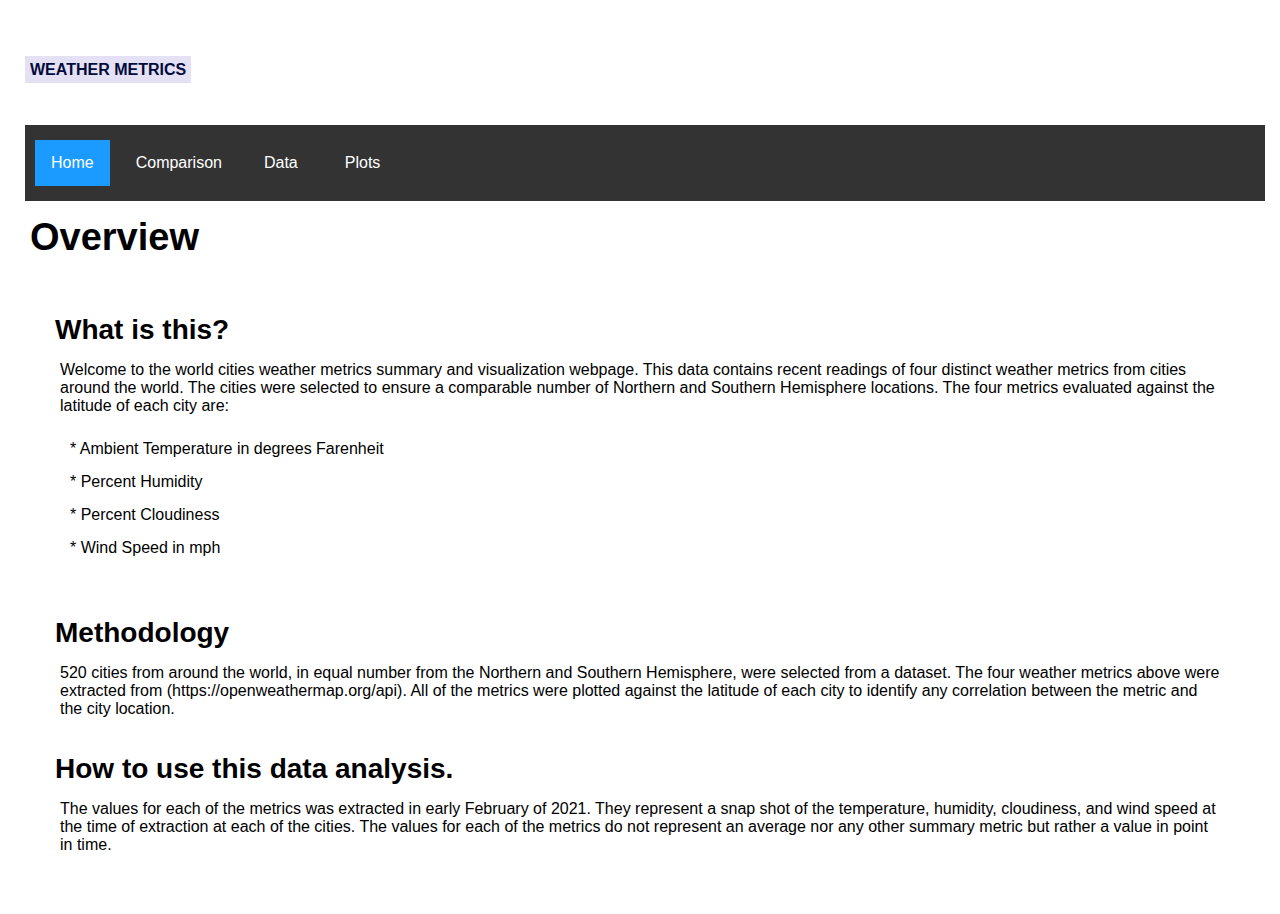
<file: index.html>
<!DOCTYPE html>
<html lang="en-us">
<head>
  <meta charset="UTF-8">
  <title>World Cities Weather Metrics</title>
  <meta name="viewport" content="width=device-width, initial-scale=1.0">
  <link rel="stylesheet" type="text/css" href="style.css">
</head>
<body>
    <label class="logo">WEATHER METRICS</label>

    <div class="navbar">
        <a class="active"href="#">Home</a>
        <a href="Comparison.html">Comparison</a>
        <a href="Data.html">Data</a>
        <div class="dropdown">
            <button class="dropbtn">Plots
                <i class="fa fa-caret-down"></i>
              </button>
              <div class="dropdown-content">
                <a href="Temperature.html">Temperature</a>
                <a href="Humidity.html">Humidity</a>
                <a href="Cloudiness.html">Cloudiness</a>
                <a href="WindSpeed.html">Wind Speed</a>
              </div>
        </div> 
    </div>
                
   
    <header class="header">
        <h1>Overview</h1>
      </header>
      <main>
        <section class="posts">
          <article class="post">
            <h3>What is this?</h3>
            <p>Welcome to the world cities weather metrics summary and visualization webpage.  This data contains recent readings of four distinct weather metrics from cities around the world. The cities were selected to ensure a comparable number of Northern and Southern Hemisphere locations.
               The four metrics evaluated against the latitude of each city are:
               <ul>
                <li>* Ambient Temperature in degrees Farenheit</li>
                <li>* Percent Humidity</li>
                <li>* Percent Cloudiness</li>
                <li>* Wind Speed in mph</li>
            </ul>
               
            </p>
          </article>
          <article class="post">
            <h3>Methodology</h3>
            <p>520 cities from around the world, in equal number from the Northern and Southern Hemisphere, were selected from a dataset.
               The four weather metrics above were extracted from (https://openweathermap.org/api).  All of the metrics were plotted against
               the latitude of each city to identify any correlation between the metric and the city location.
            </p>
          </article>
          <article class="post">
            <h3>How to use this data analysis.</h3>
            <p>The values for each of the metrics was extracted in early February of 2021.  They represent a snap shot of the temperature,
                humidity, cloudiness, and wind speed at the time of extraction at each of the cities.  The values for each of the metrics
                do not represent an average nor any other summary metric but rather a value in point in time.
            </p>          
        </section>
      </main>
   </div>
</body>
</html>
</file>
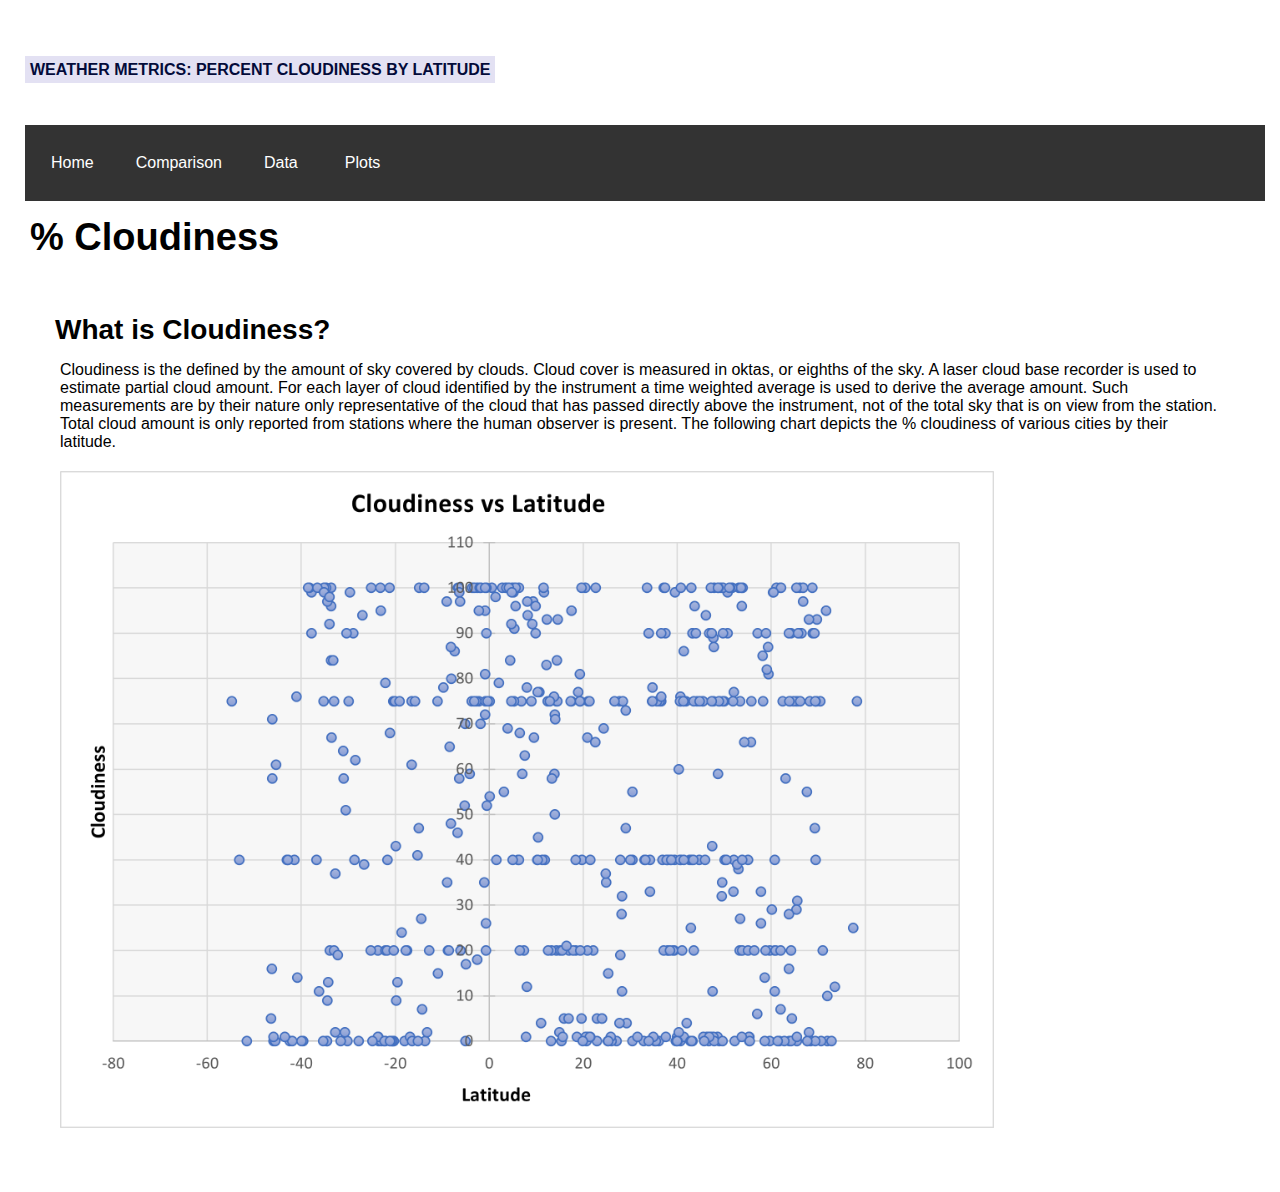
<file: Cloudiness.html>
<!DOCTYPE html>
<html lang="en-us">
<head>
  <meta charset="UTF-8">
  <title>Cloudiness by Latitude</title>
  <meta name="viewport" content="width=device-width, initial-scale=1.0">
  <link rel="stylesheet" type="text/css" href="style.css">
</head>
<body>
    <label class="logo">WEATHER METRICS: PERCENT CLOUDINESS BY LATITUDE</label>

    <div class="navbar">
        <a href="index.html">Home</a>
        <a href="Comparison.html">Comparison</a>
        <a href="Data.html">Data</a>
        <div class="dropdown">
            <button class="dropbtn">Plots
                <i class="fa fa-caret-down"></i>
              </button>
              <div class="dropdown-content">
                <a href="Temperature.html">Temperature</a>
                <a href="Humidity.html">Humidity</a>
                <a href="Cloudiness.html">Cloudiness</a>
                <a href="WindSpeed.html">Wind Speed</a>
              </div>
        </div> 
    </div>
                
    </nav>
    <header class="header">
      <h1>% Cloudiness</h1>
    </header>
    <main>
      <section class="posts">
        <article class="post">
          <h3>What is Cloudiness?</h3>
          <p>Cloudiness is the defined by the amount of sky covered by clouds.  Cloud cover is measured in oktas, or eighths of the sky.  
            A laser cloud base recorder is used to estimate partial cloud amount. For each layer of cloud identified by the instrument a time weighted average is used to derive the average amount.  Such measurements are by their nature only representative of the cloud that has passed directly above the instrument, not of the total sky that is on view from the station. 
            Total cloud amount is only reported from stations where the human observer is present.
            
            The following chart depicts the % cloudiness of various cities by their latitude.               
          </p>
        
          <img src="visualizations/CloudvsLat.png" style="width:80%"> 
        </section>
      </main>
   </div>
</body>
</html>
</file>
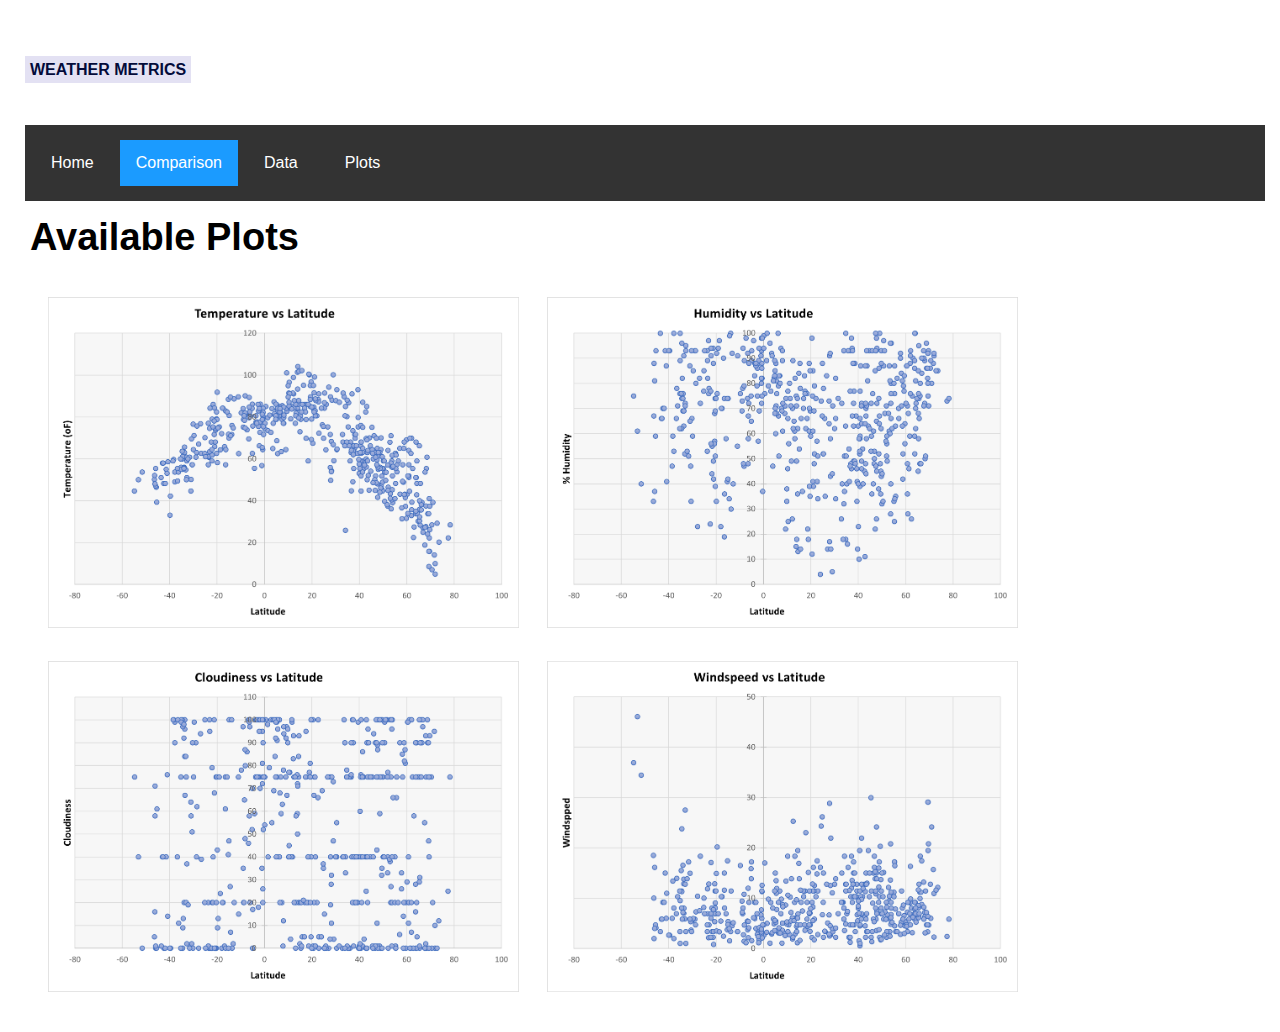
<file: Comparison.html>
<!DOCTYPE html>
<html lang="en-us">
<head>
  <meta charset="UTF-8">
  <title>Comparison</title>
  <meta name="viewport" content="width=device-width, initial-scale=1.0">
  <link rel="stylesheet" type="text/css" href="style.css">
</head>
<body>

    <label class="logo">WEATHER METRICS</label>

    <div class="navbar">
        <a href="index.html">Home</a>
        <a class="active"href="#">Comparison</a>
        <a href="Data.html">Data</a>
        <div class="dropdown">
            <button class="dropbtn">Plots 
                <i class="fa fa-caret-down"></i>
              </button>
              <div class="dropdown-content">
                <a href="Temperature.html">Temperature</a>
                <a href="Humidity.html">Humidity</a>
                <a href="Cloudiness.html">Cloudiness</a>
                <a href="WindSpeed.html">Wind Speed</a>
              </div>
        </div> 
    </div>
       
    <!-- Header -->
    <div class="header" id="myHeader">
      <h1>Available Plots</h1>
      
    </div>
    
    <!-- Photo Grid -->
    <div class="row"> 
      <div class="column">
        <img src="visualizations/TempvsLat.png" style="width: 100%">          
      </div>
      <div class="column">
        <img src="visualizations/HumidityvsLat.png"style="width: 100%">        
      </div>  
      <div class="column">
        <img src="visualizations/CloudvsLat.png"style="width: 100%">        
      </div>
      <div class="column">        
        <img src="visualizations/WindvsLat.png"style="width: 100%">
      </div>
    </div>

    
</body>
</html>
</file>
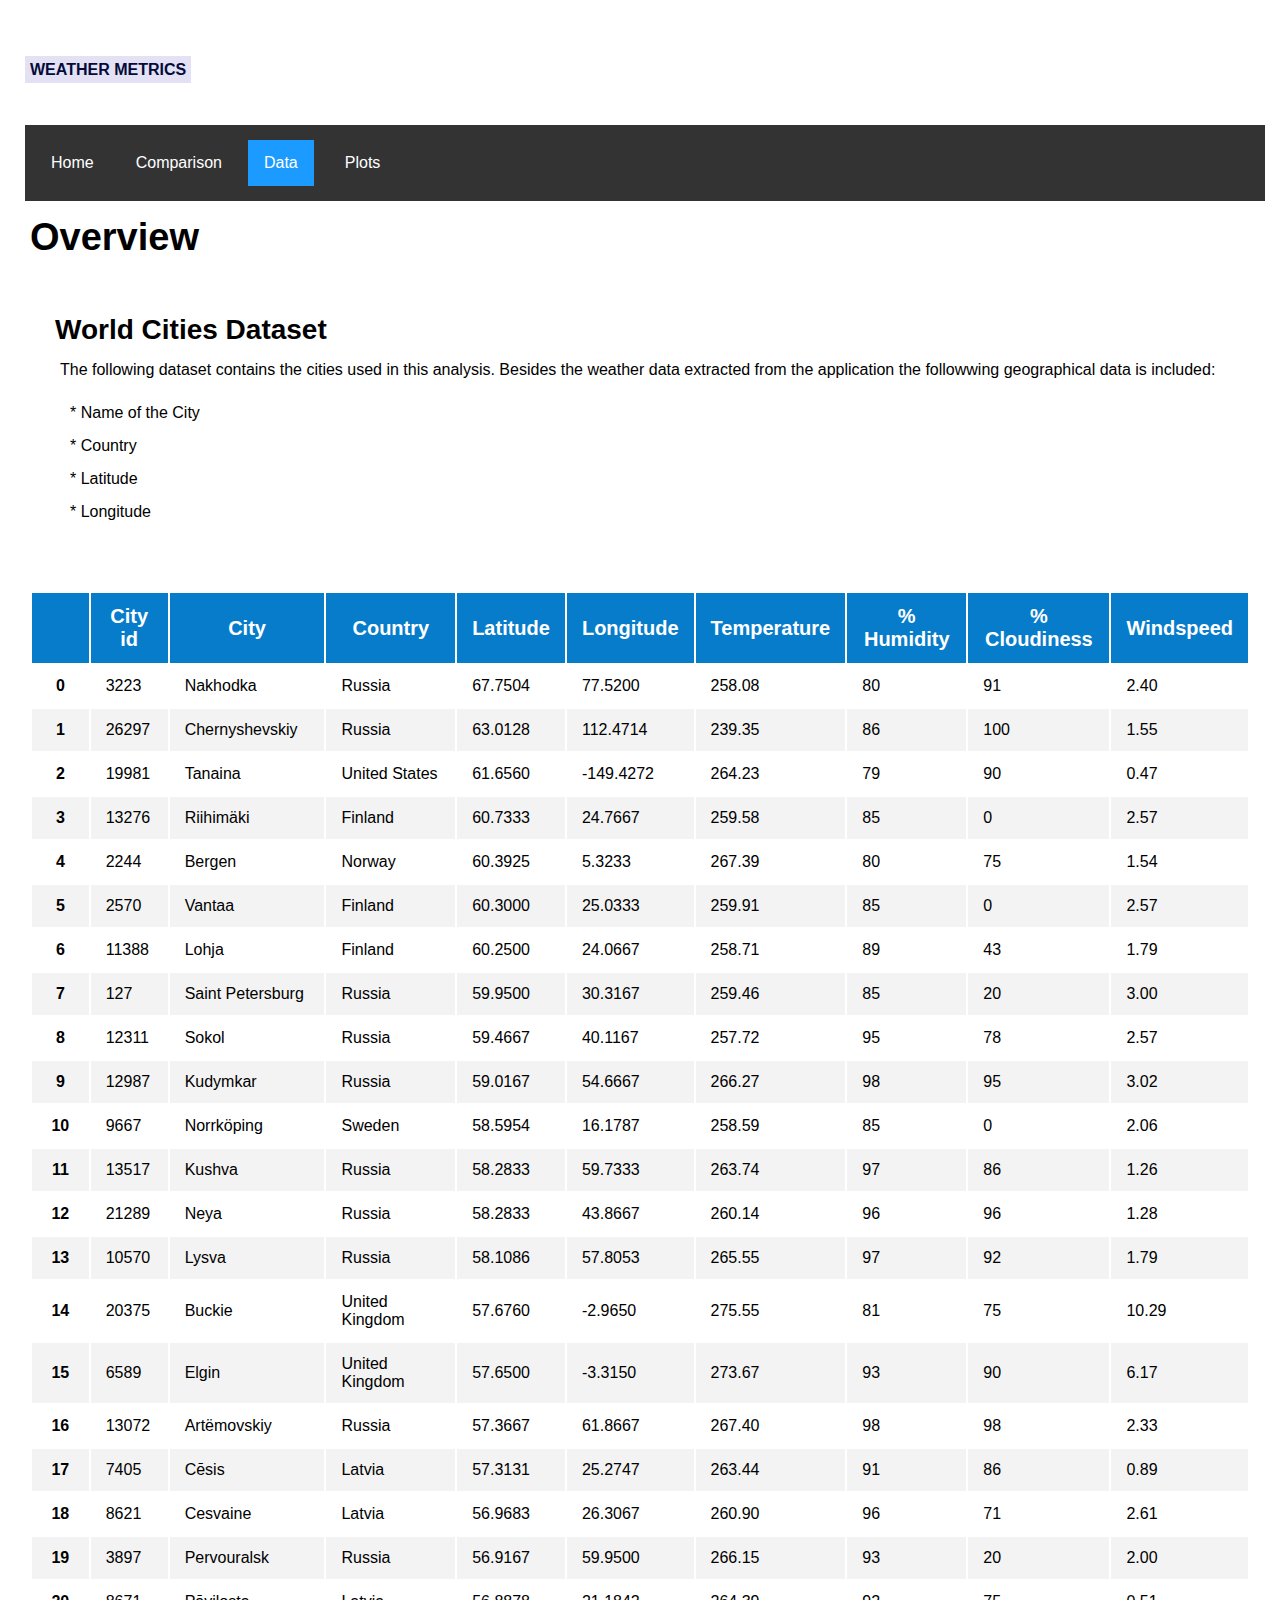
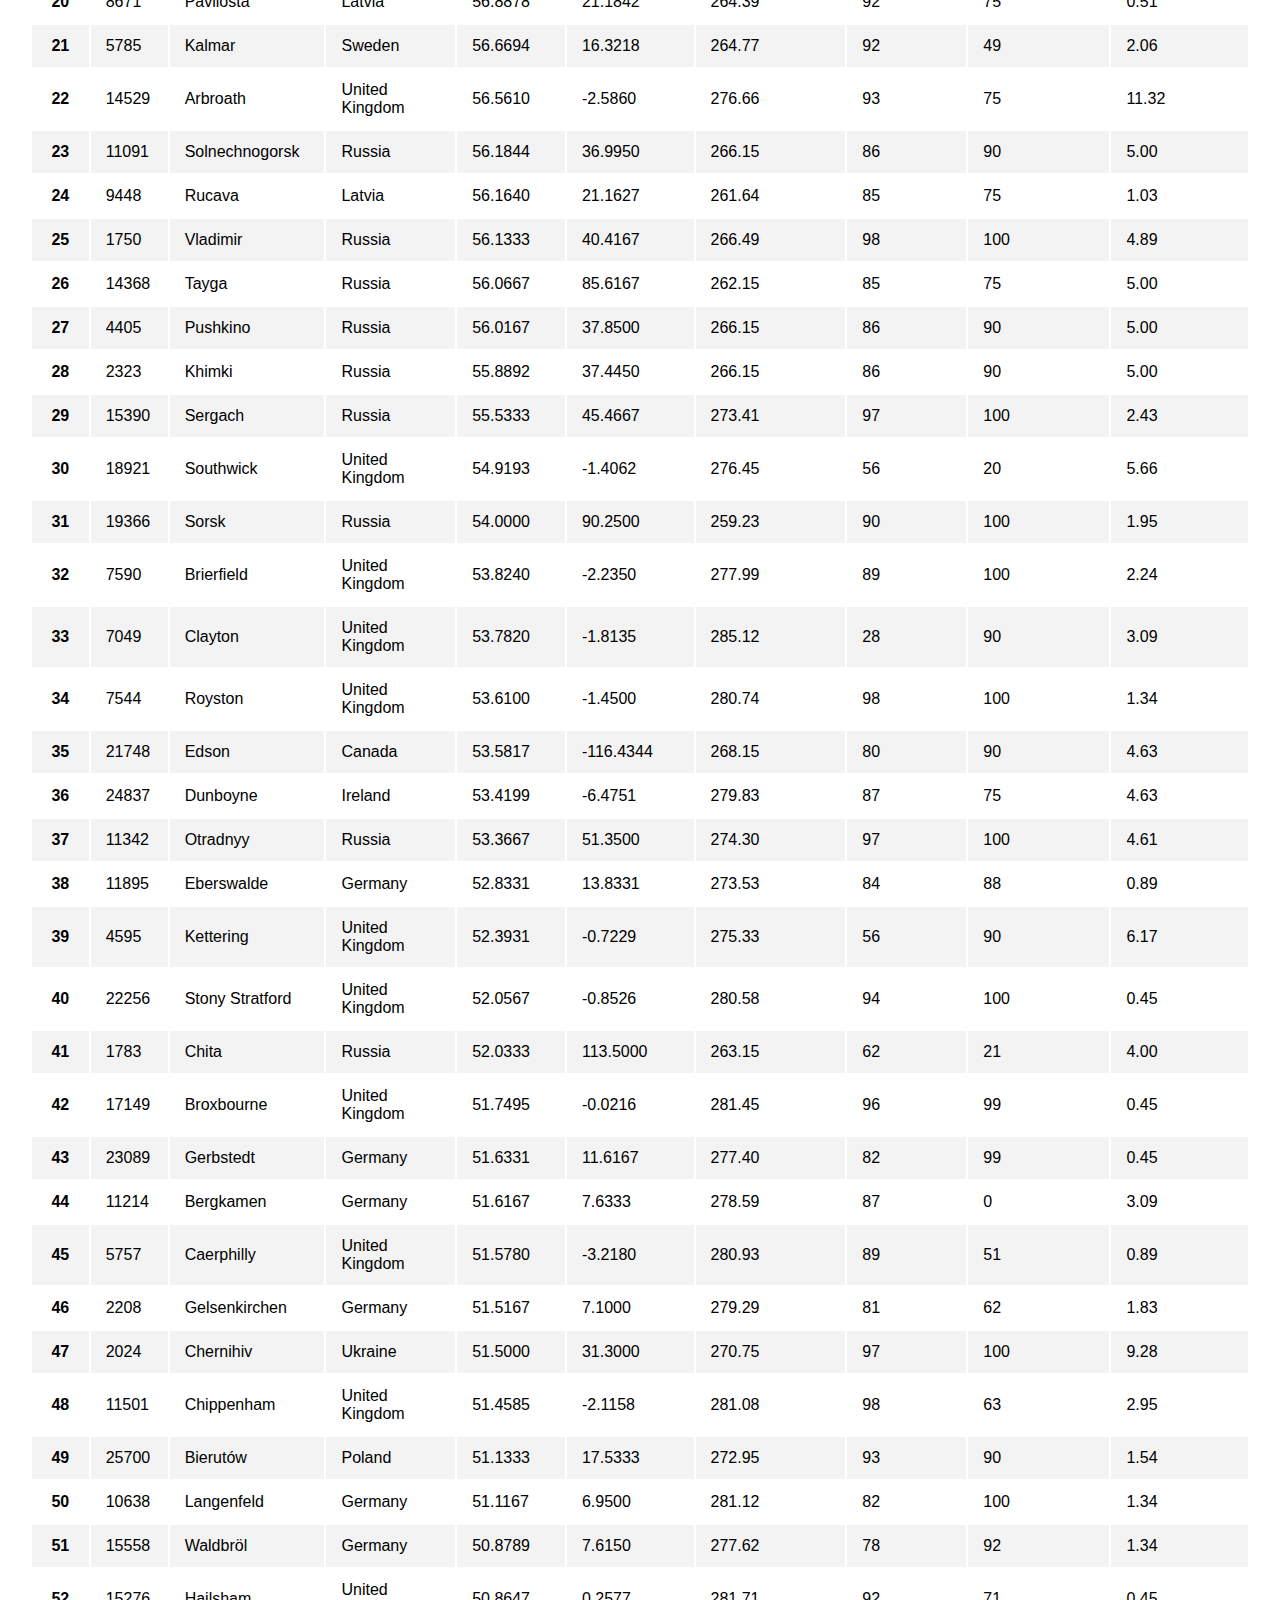
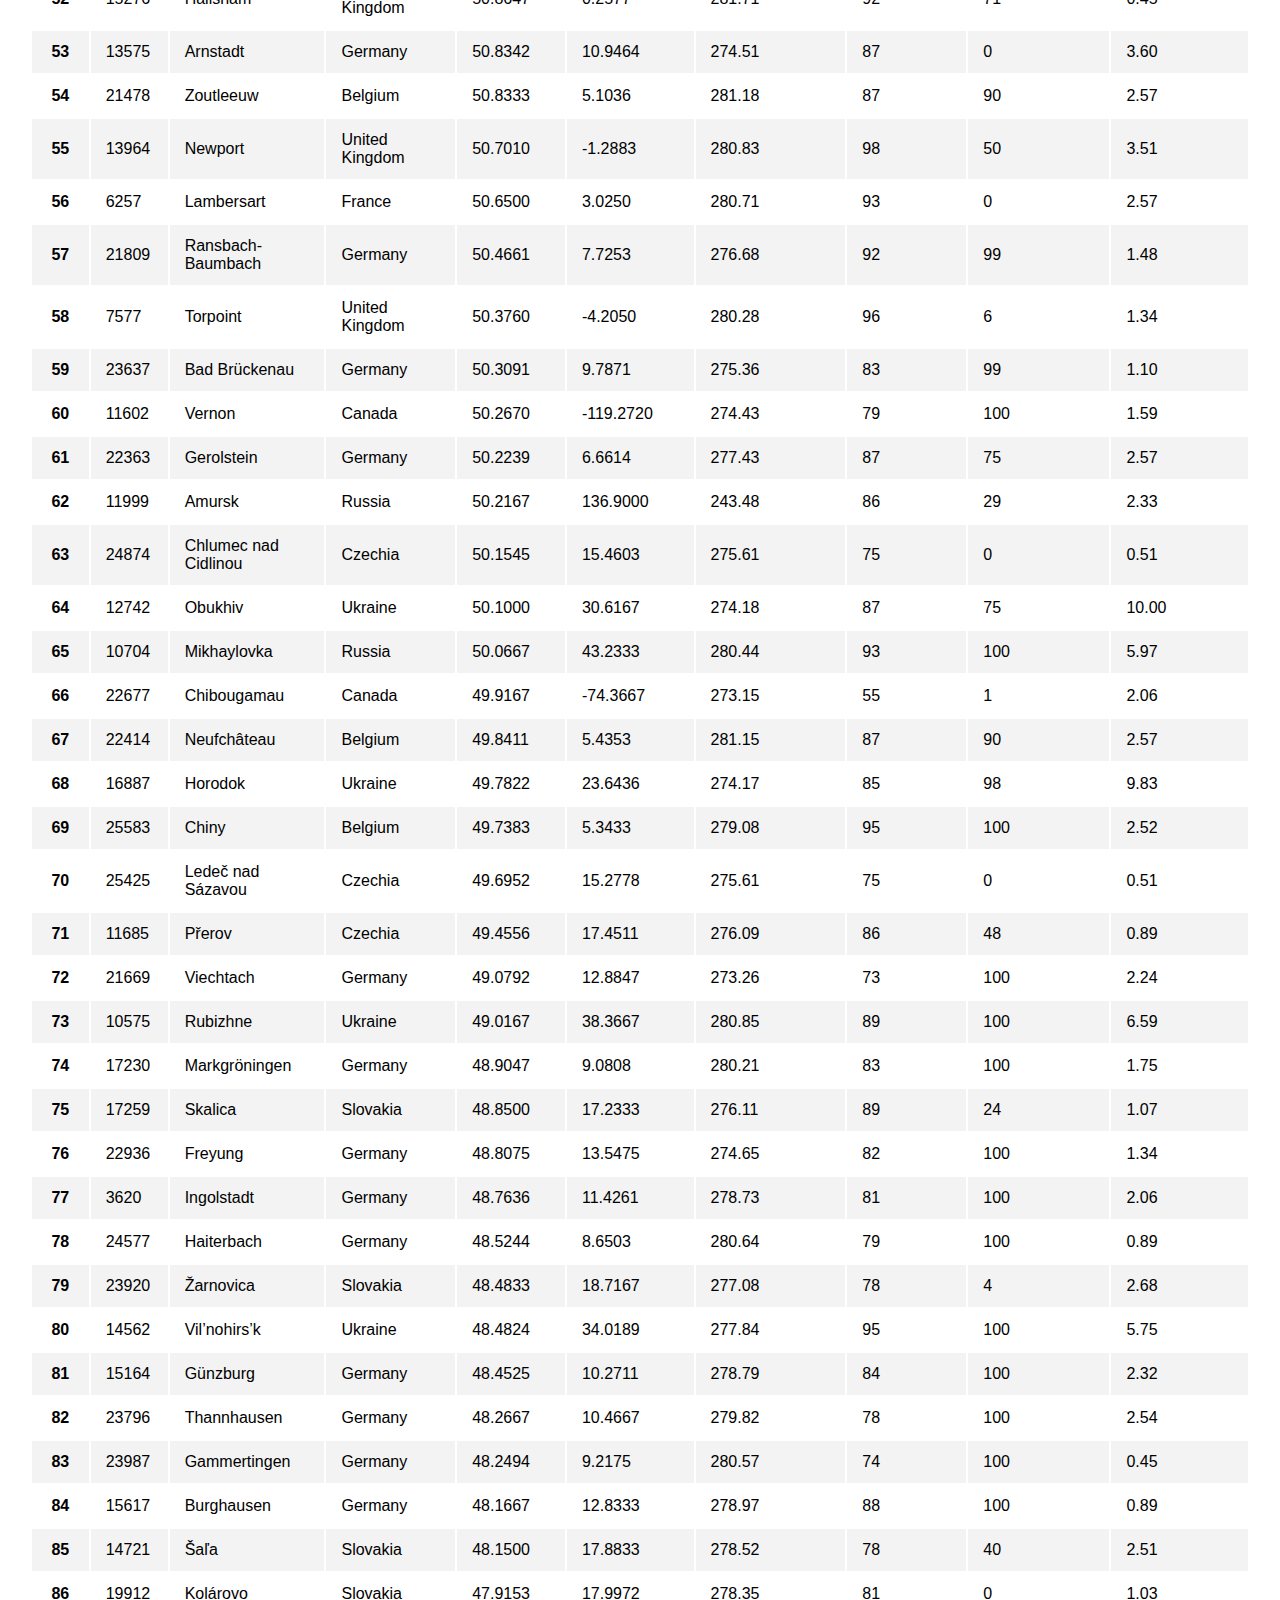
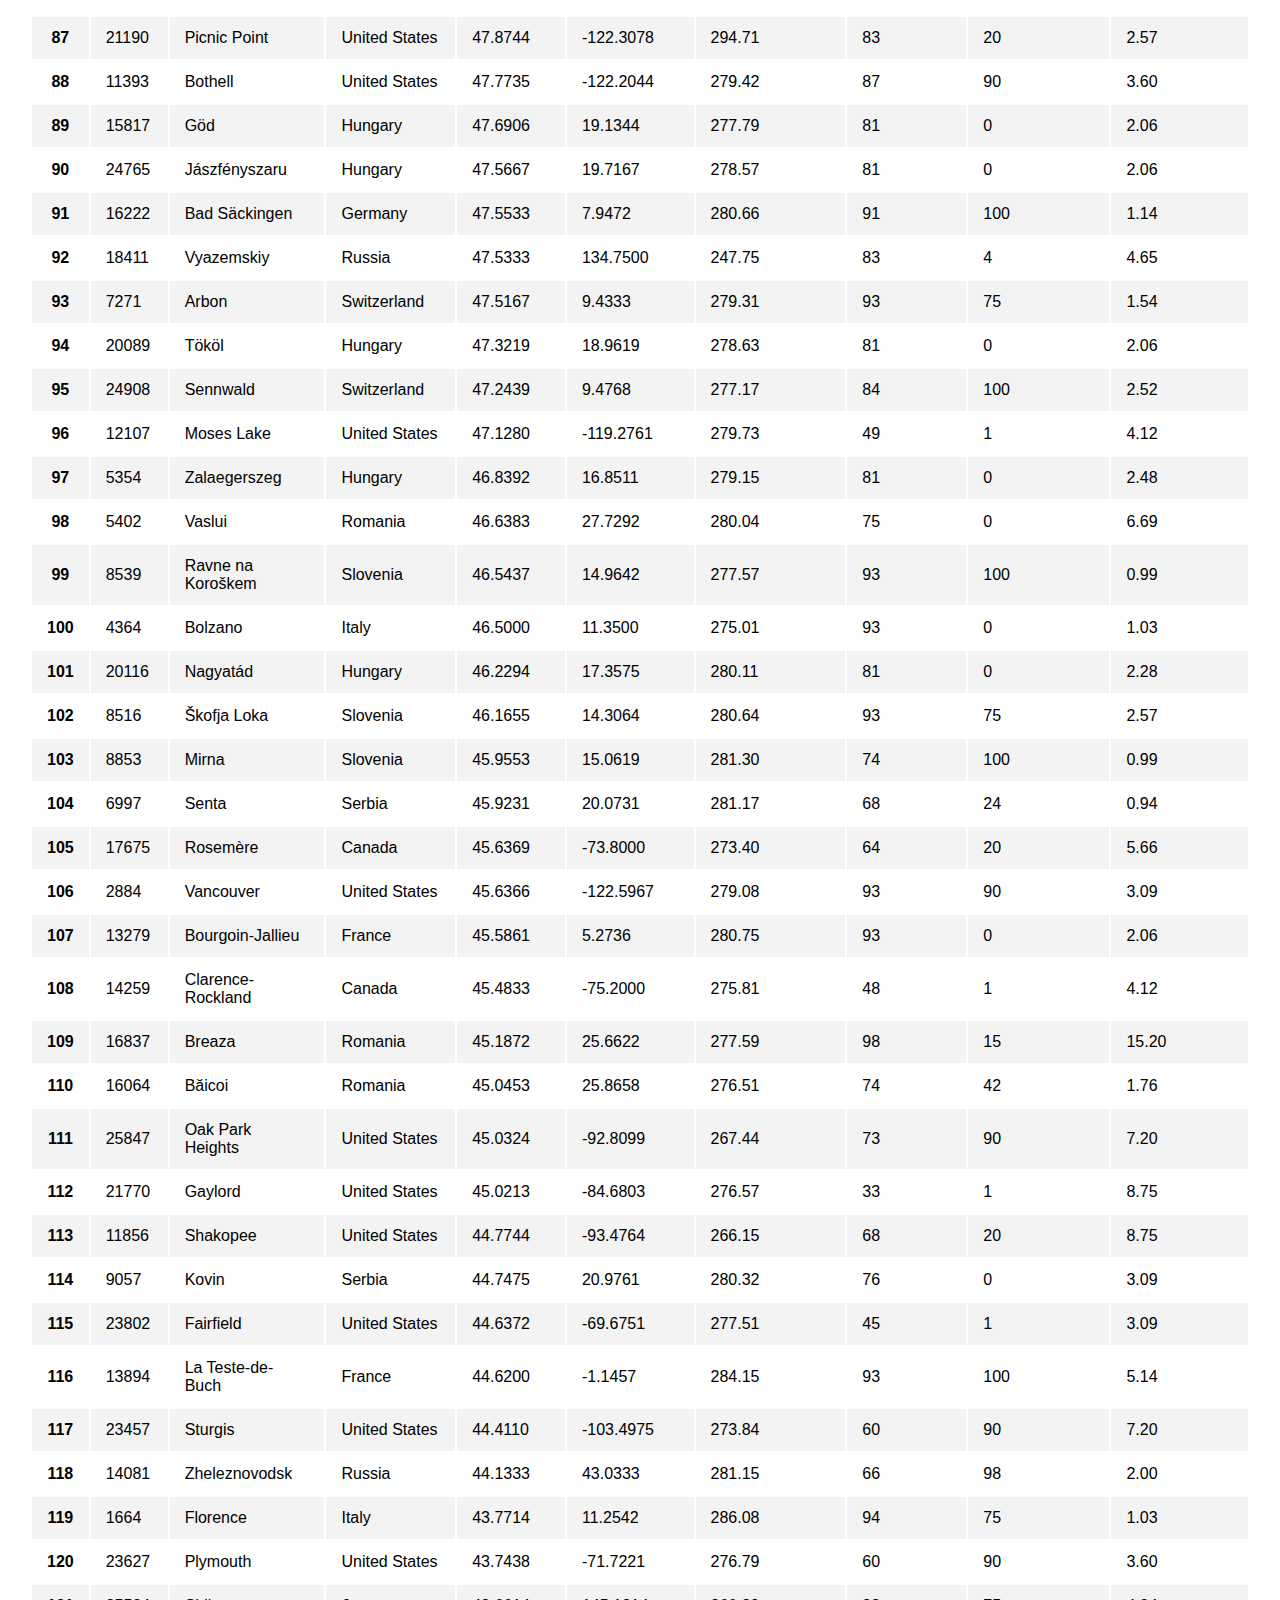
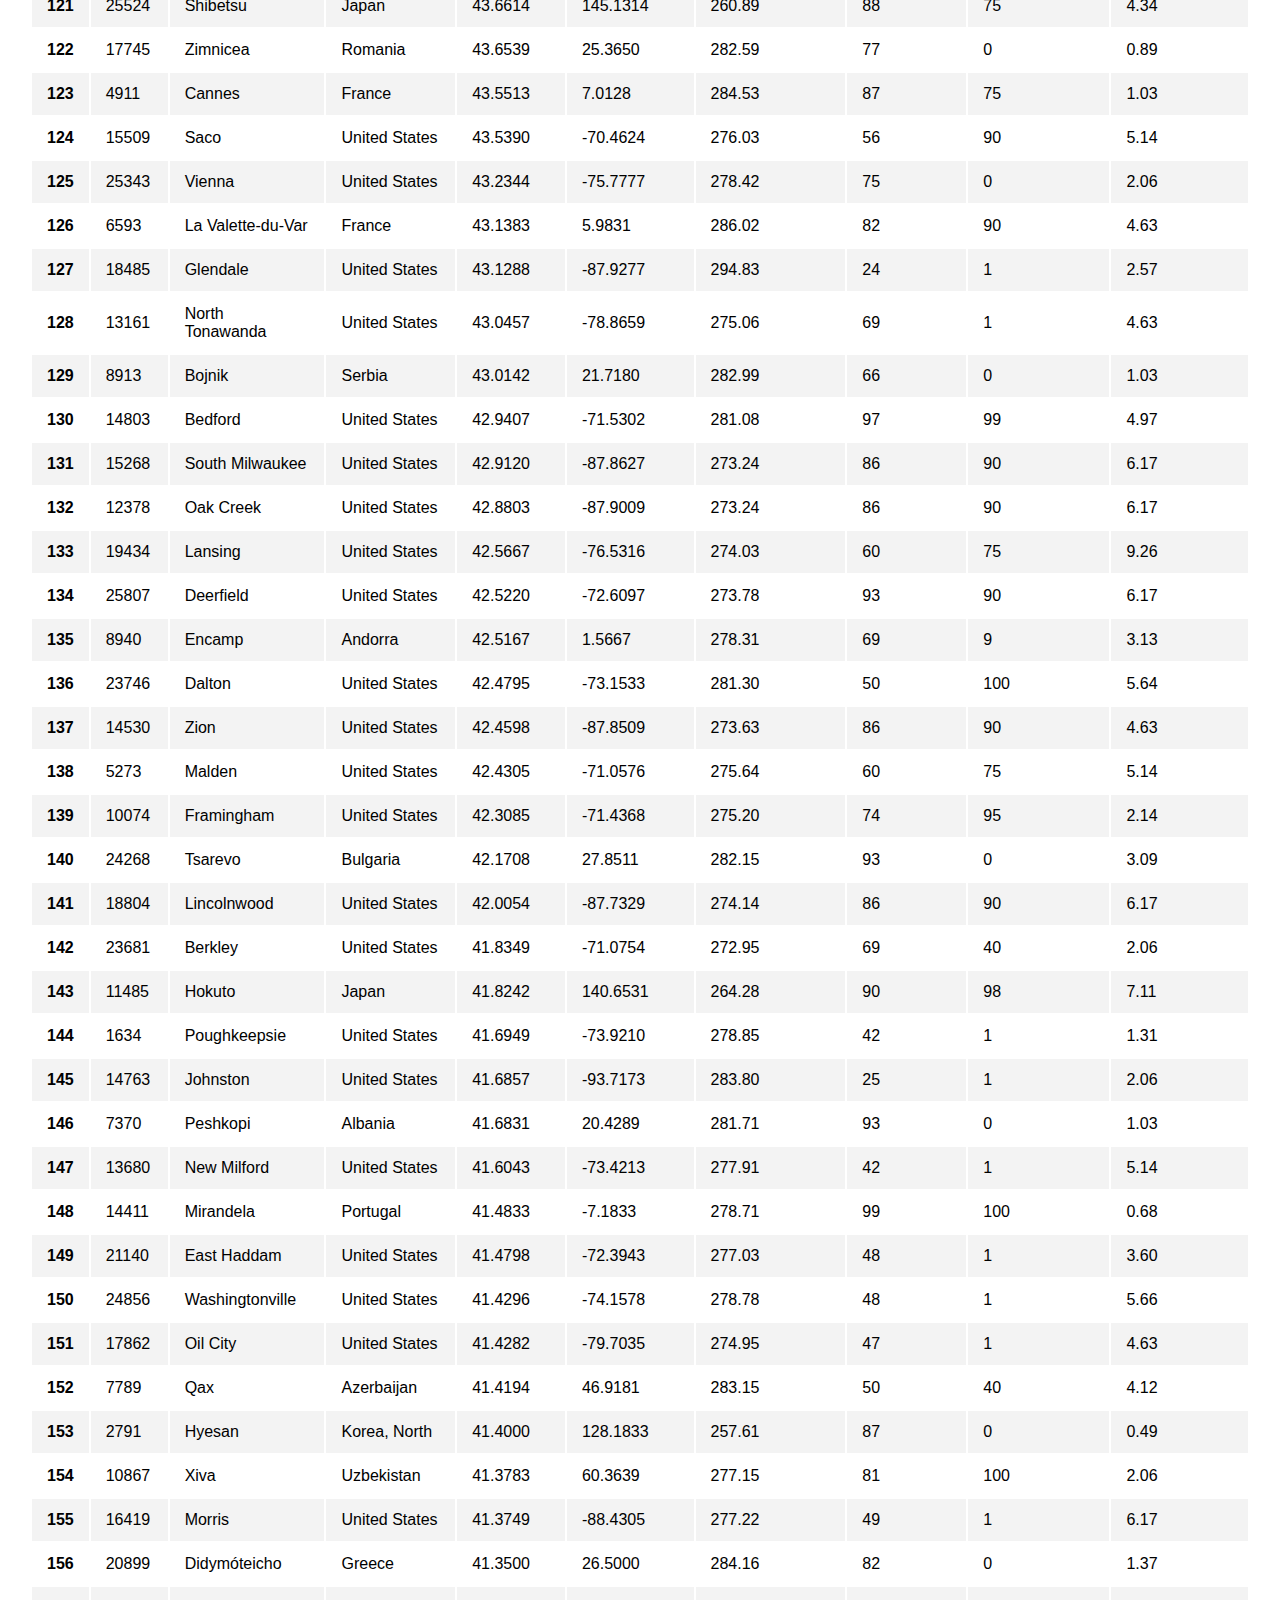
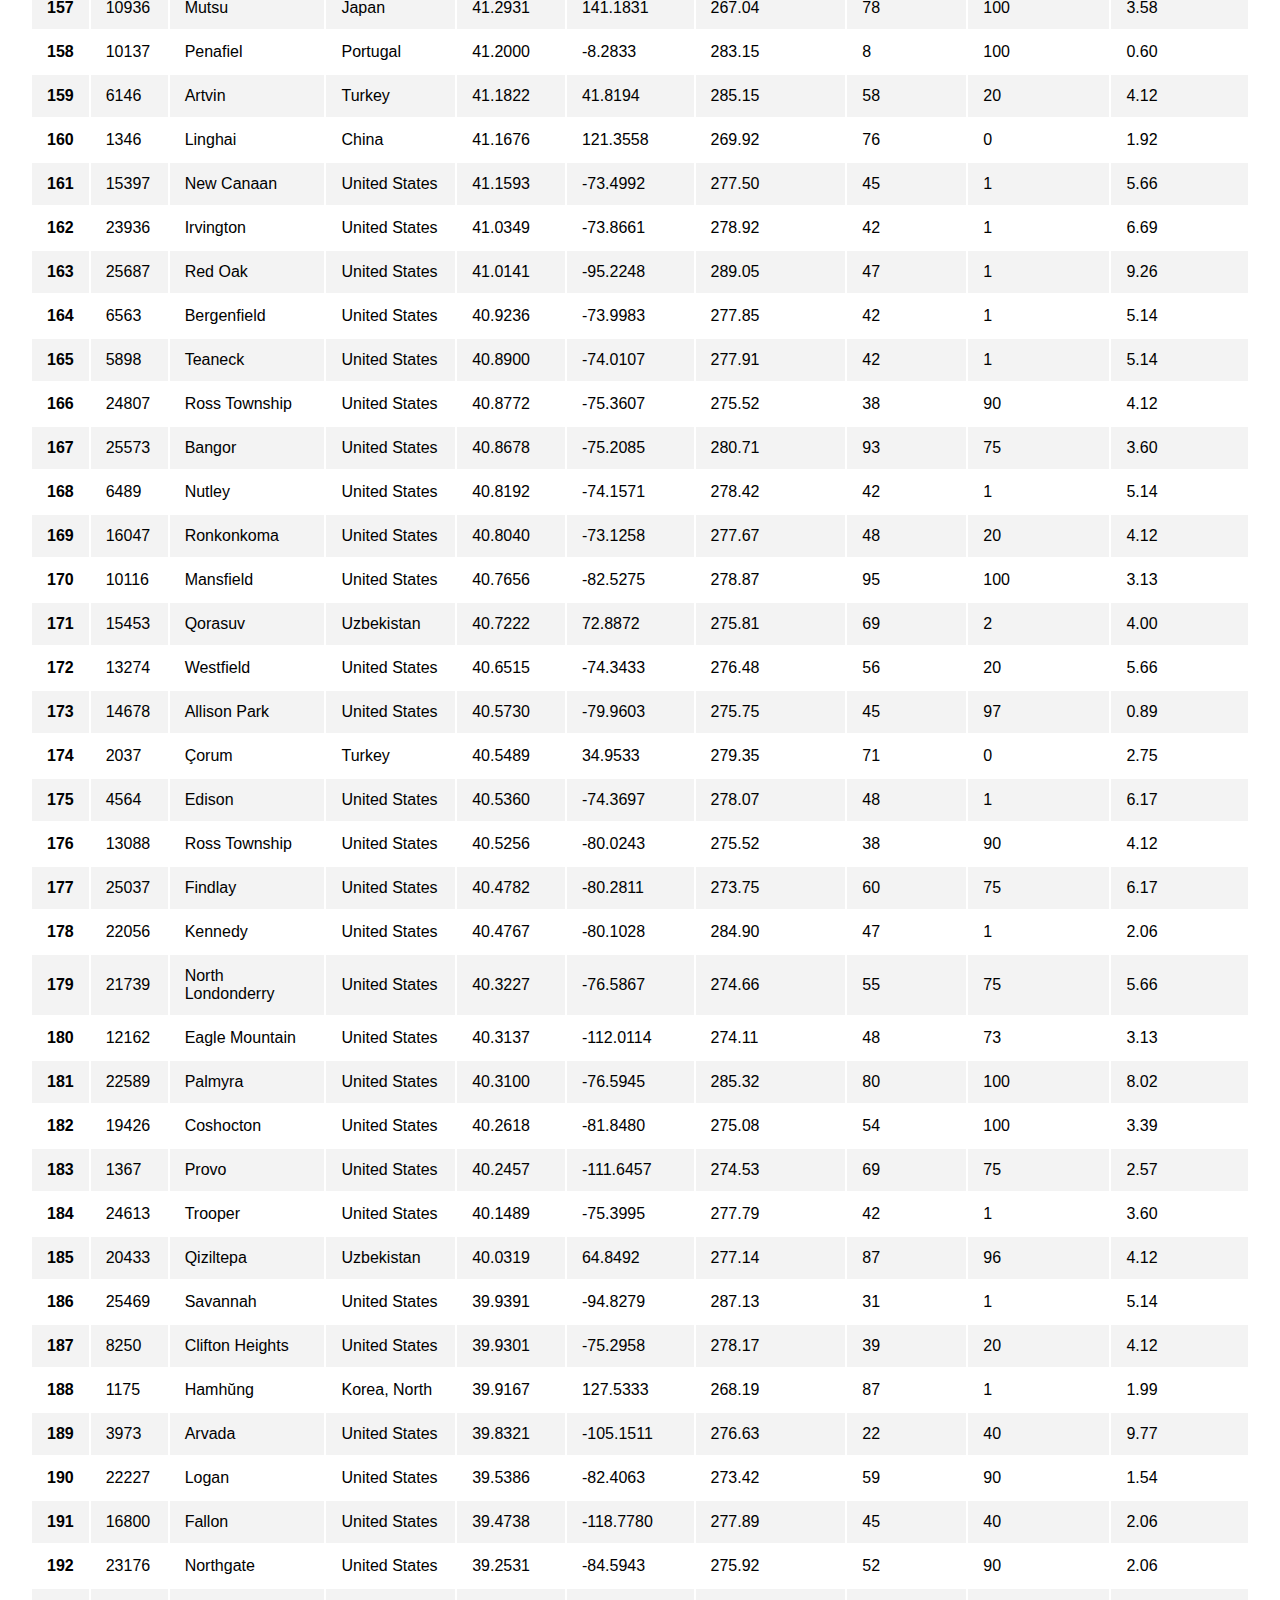
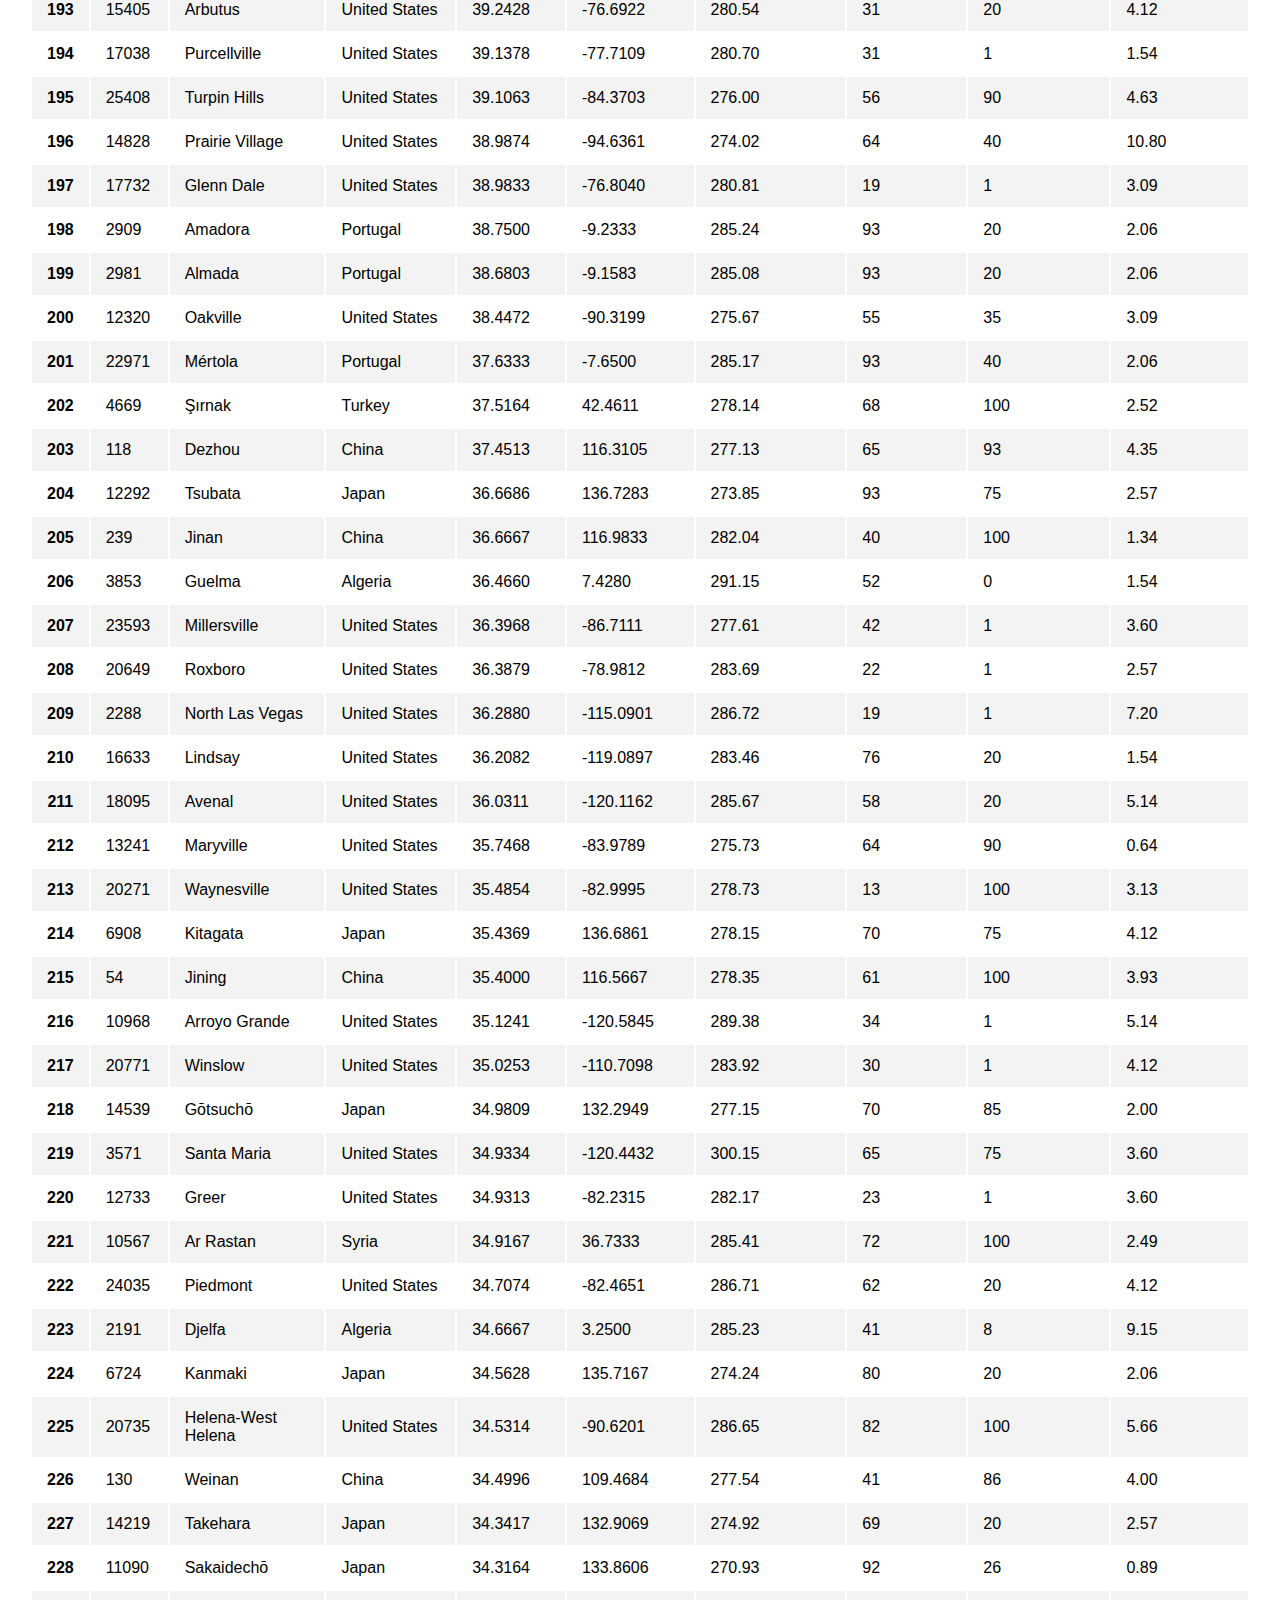
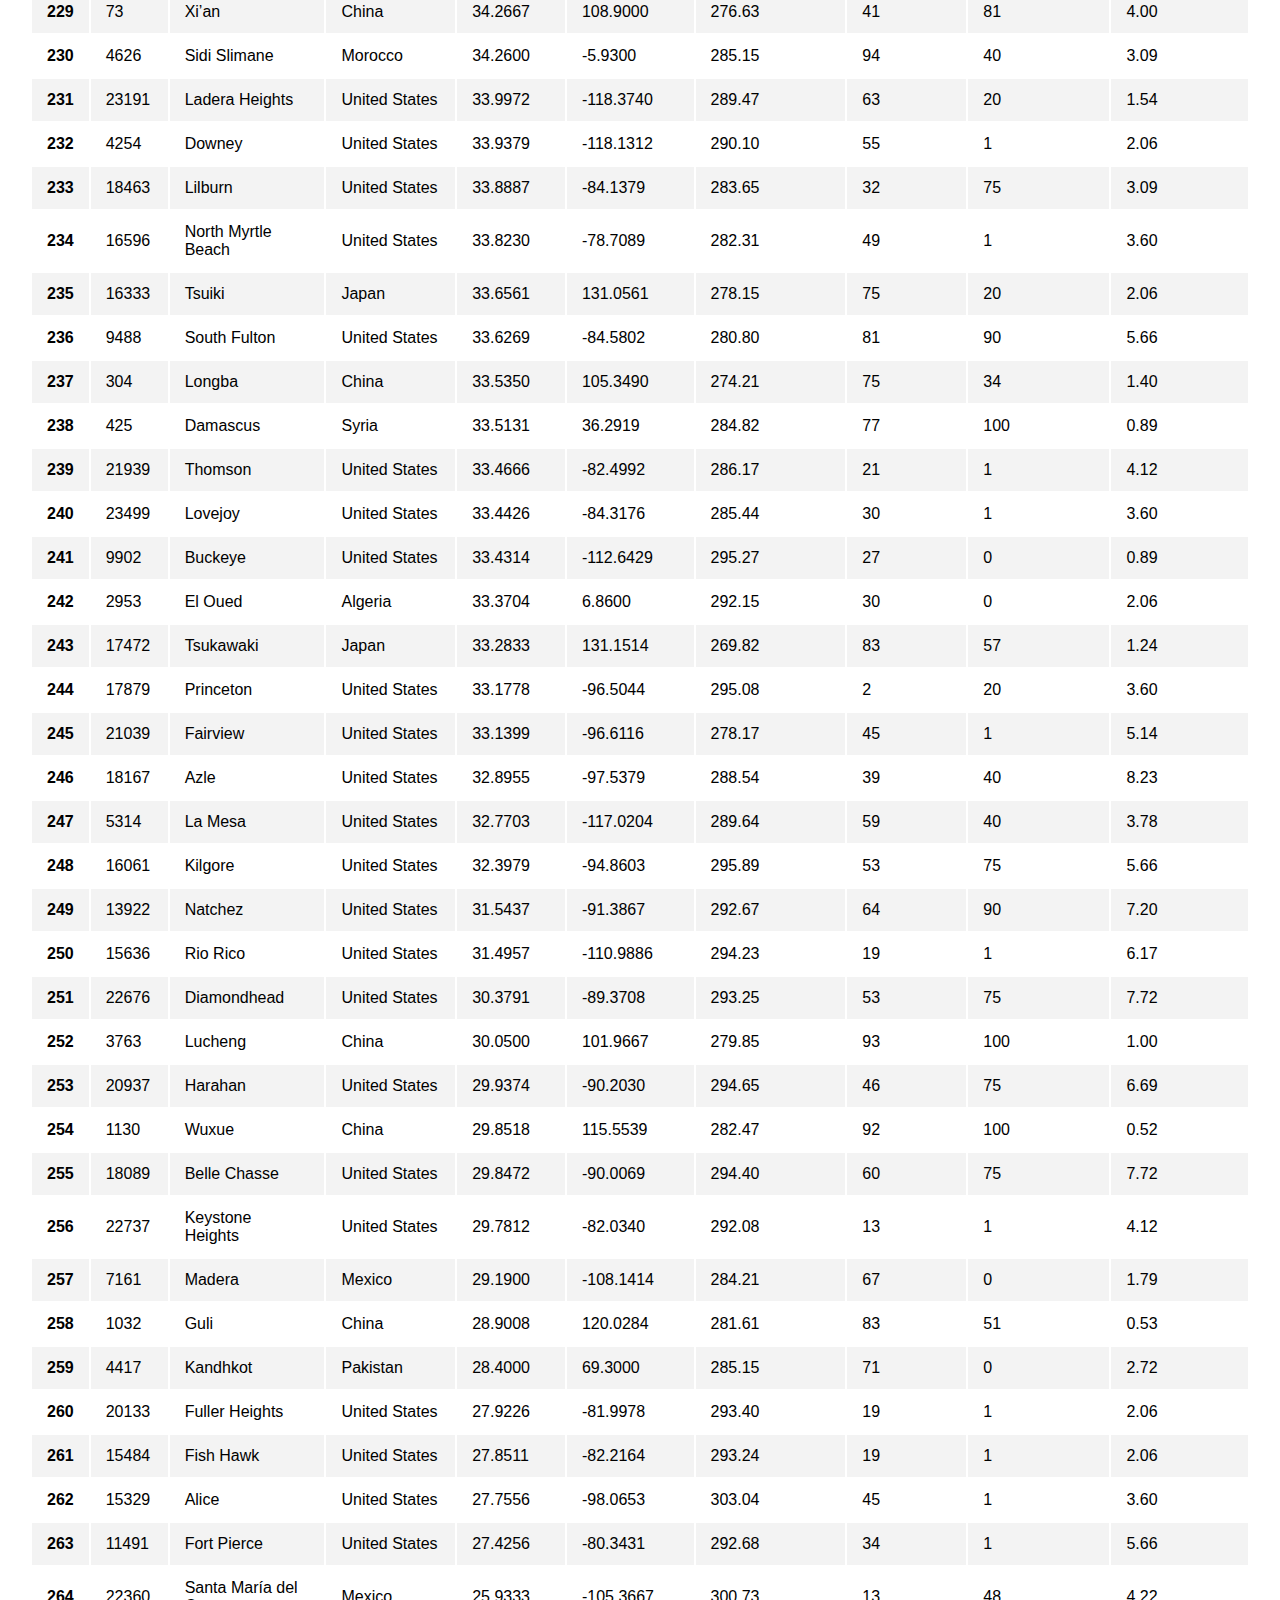
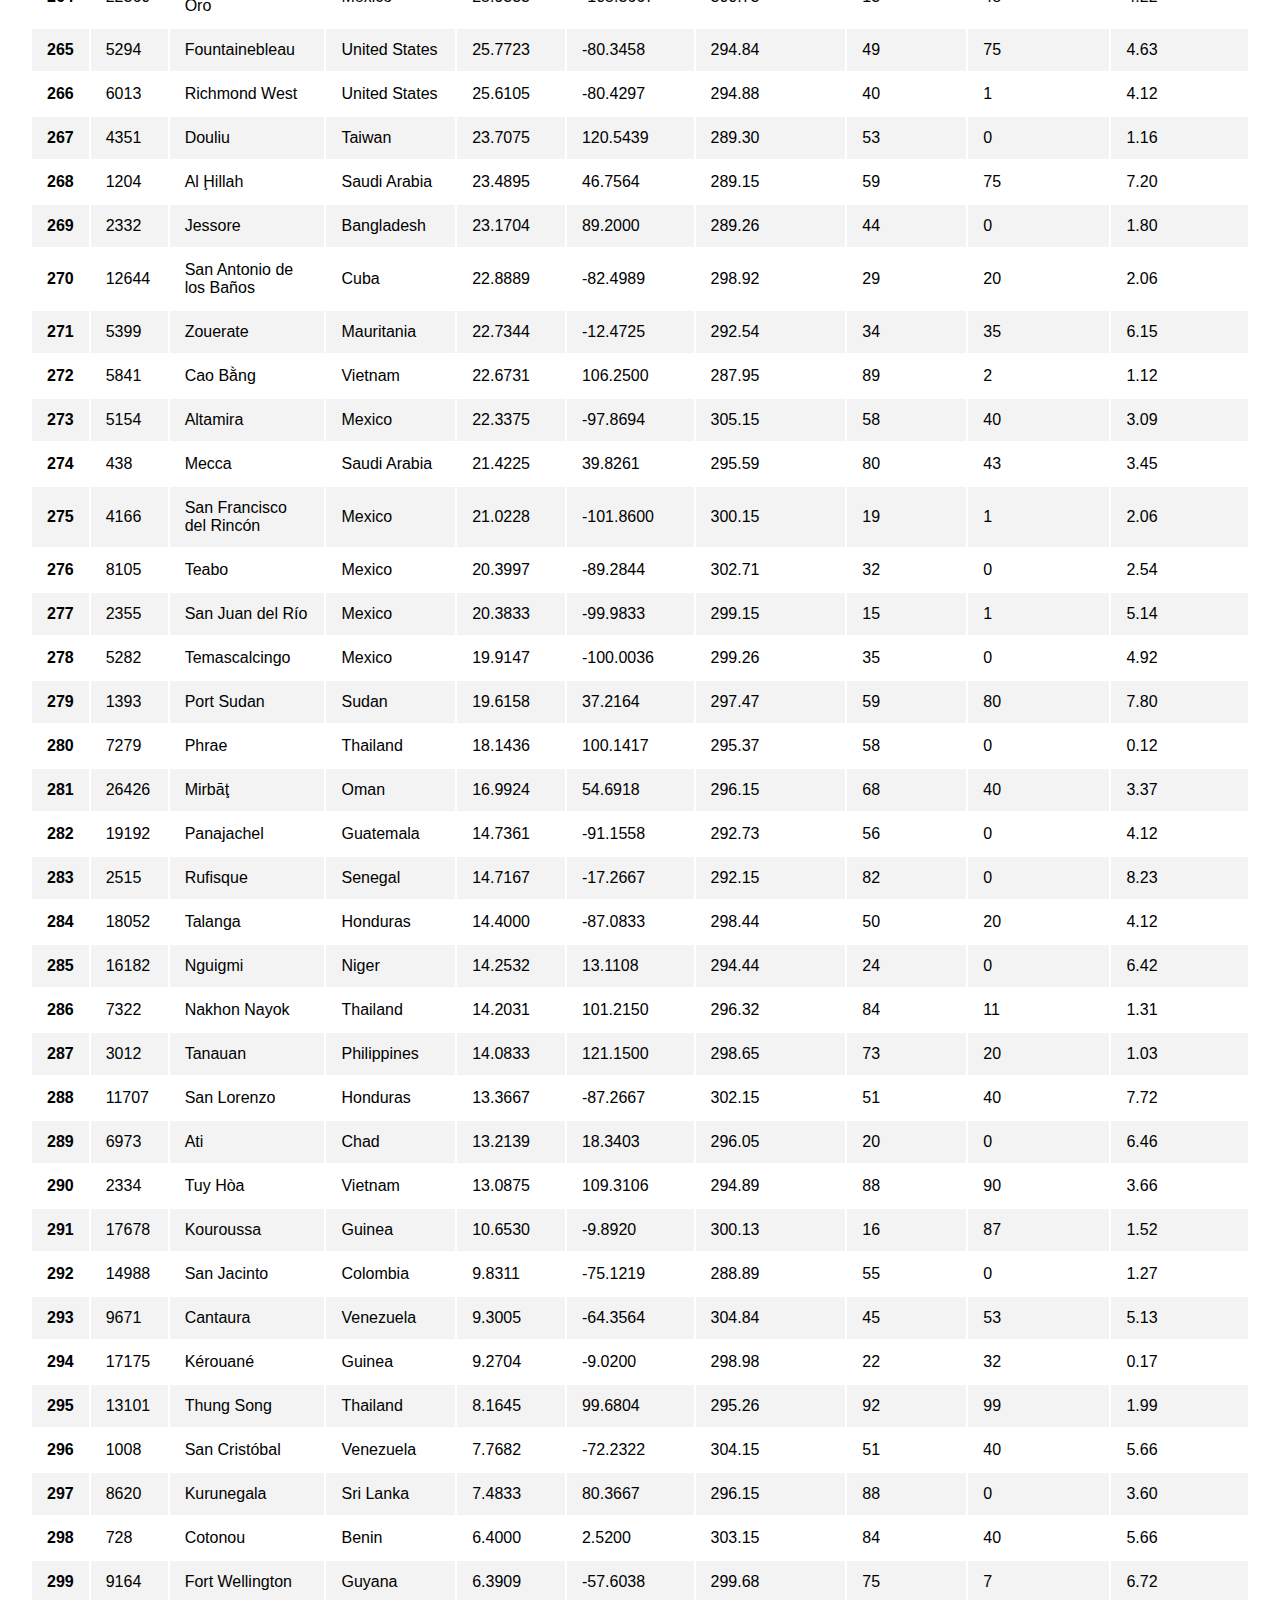
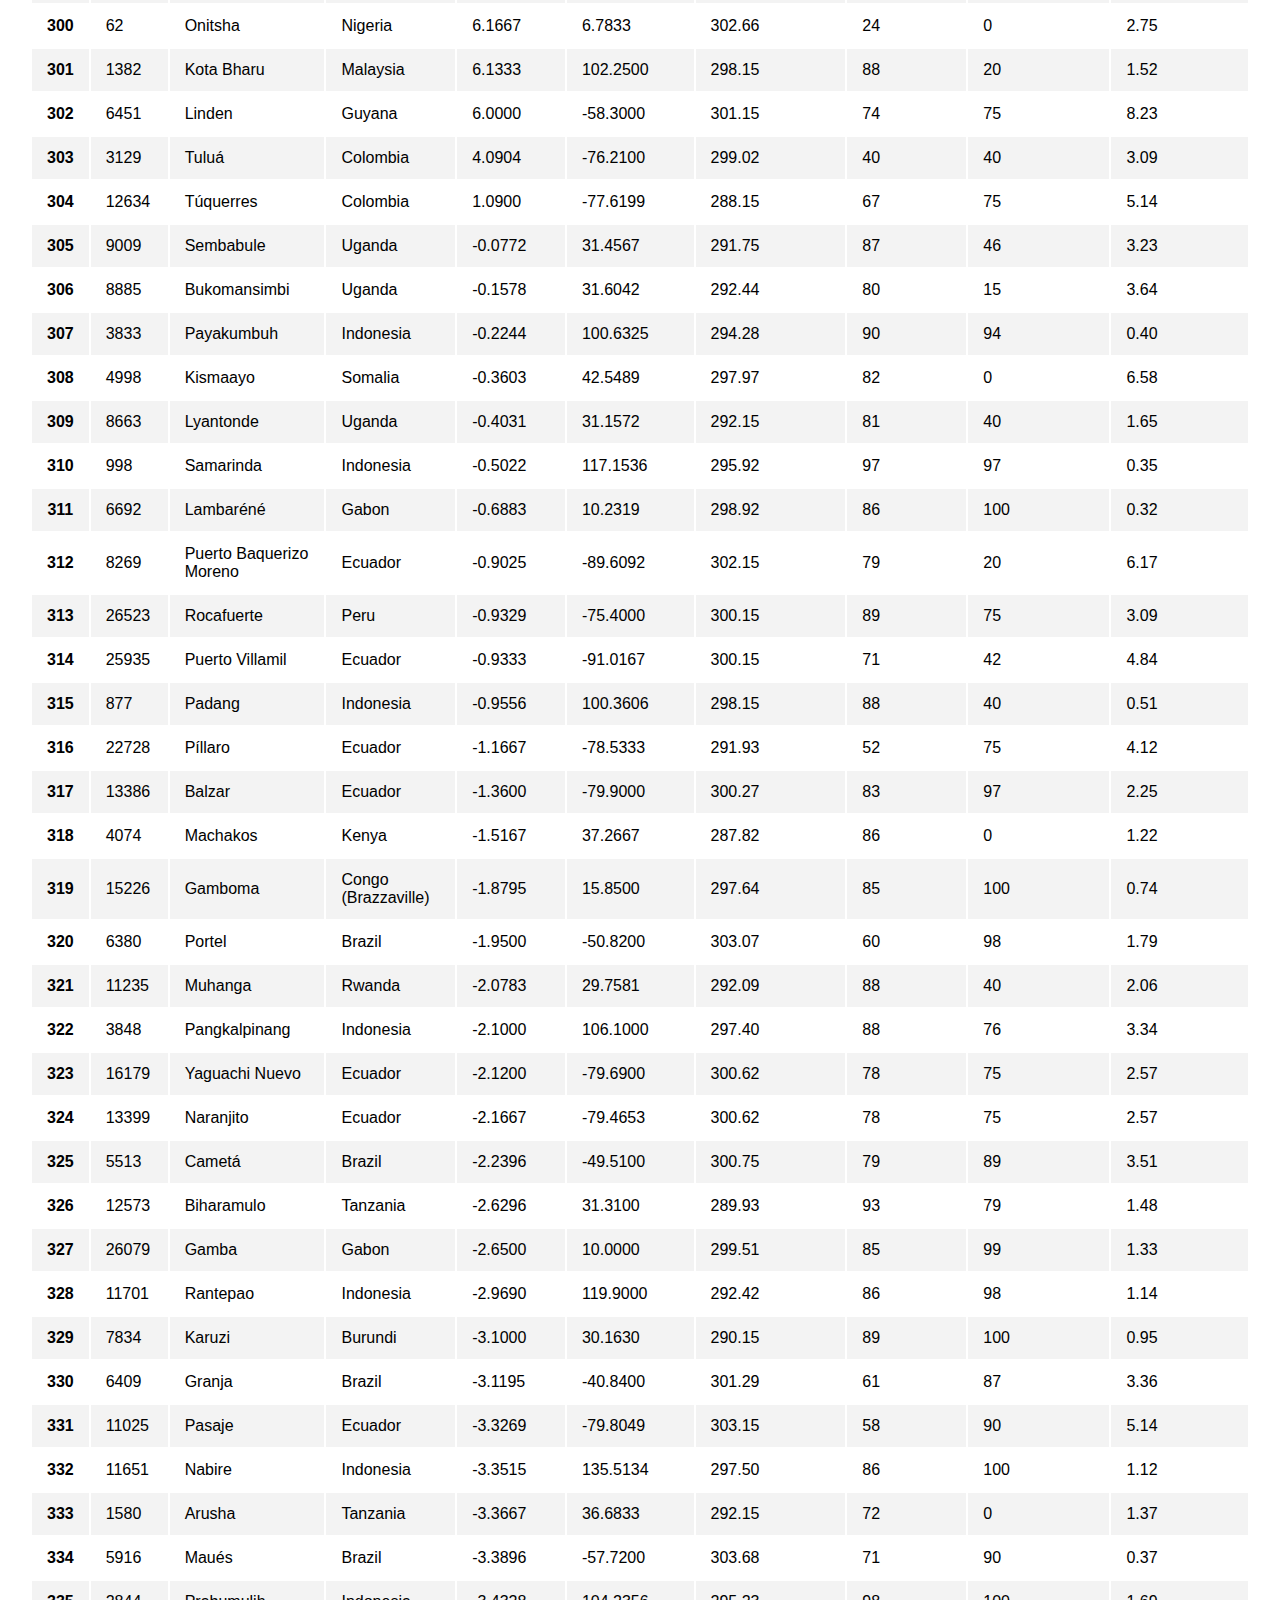
<file: Data.html>
<!DOCTYPE html>
<html lang="en-us">
<head>
  <meta charset="UTF-8">
  <title>Data</title>
  <meta name="viewport" content="width=device-width, initial-scale=1.0">
  <link rel="stylesheet" type="text/css" href="style.css">
</head>
<body>

    <label class="logo">WEATHER METRICS</label>

    <div class="navbar">
        <a href="index.html">Home</a>
        <a href="Comparison.html">Comparison</a>
        <a class="active"href="#">Data</a>
        <div class="dropdown">
            <button class="dropbtn">Plots 
                <i class="fa fa-caret-down"></i>
              </button>
              <div class="dropdown-content">
                <a href="Temperature.html">Temperature</a>
                <a href="Humidity.html">Humidity</a>
                <a href="Cloudiness.html">Cloudiness</a>
                <a href="WindSpeed.html">Wind Speed</a>
              </div>
        </div> 
    </div>
    <header class="header">
        <h1>Overview</h1>
      </header>
      <main>
        <section class="posts">
          <article class="post">
            <h3>World Cities Dataset</h3>
            <p>The following dataset contains the cities used in this analysis. 
                Besides the weather data extracted from the application
                the followwing geographical data is included:
               <ul>
                <li>* Name of the City
                <li>* Country</li>
                <li>* Latitude</li>
                <li>* Longitude</li>
            </ul>
            </p>    
              
        </section>
      </main>
   </div>

   <table class="city-content">
    <thead>
      <tr>
        <th></th>
        <th>City id</th>
        <th>City</th>
        <th>Country</th>
        <th>Latitude</th>
        <th>Longitude</th>
        <th>Temperature</th>
        <th>% Humidity</th>
        <th>% Cloudiness</th>
        <th>Windspeed</th>
      </tr>
    </thead>
    <tbody>
      <tr>
        <th>0</th>
        <td>3223</td>
        <td>Nakhodka</td>
        <td>Russia</td>
        <td>67.7504</td>
        <td>77.5200</td>
        <td>258.08</td>
        <td>80</td>
        <td>91</td>
        <td>2.40</td>
      </tr>
      <tr>
        <th>1</th>
        <td>26297</td>
        <td>Chernyshevskiy</td>
        <td>Russia</td>
        <td>63.0128</td>
        <td>112.4714</td>
        <td>239.35</td>
        <td>86</td>
        <td>100</td>
        <td>1.55</td>
      </tr>
      <tr>
        <th>2</th>
        <td>19981</td>
        <td>Tanaina</td>
        <td>United States</td>
        <td>61.6560</td>
        <td>-149.4272</td>
        <td>264.23</td>
        <td>79</td>
        <td>90</td>
        <td>0.47</td>
      </tr>
      <tr>
        <th>3</th>
        <td>13276</td>
        <td>Riihimäki</td>
        <td>Finland</td>
        <td>60.7333</td>
        <td>24.7667</td>
        <td>259.58</td>
        <td>85</td>
        <td>0</td>
        <td>2.57</td>
      </tr>
      <tr>
        <th>4</th>
        <td>2244</td>
        <td>Bergen</td>
        <td>Norway</td>
        <td>60.3925</td>
        <td>5.3233</td>
        <td>267.39</td>
        <td>80</td>
        <td>75</td>
        <td>1.54</td>
      </tr>
      <tr>
        <th>5</th>
        <td>2570</td>
        <td>Vantaa</td>
        <td>Finland</td>
        <td>60.3000</td>
        <td>25.0333</td>
        <td>259.91</td>
        <td>85</td>
        <td>0</td>
        <td>2.57</td>
      </tr>
      <tr>
        <th>6</th>
        <td>11388</td>
        <td>Lohja</td>
        <td>Finland</td>
        <td>60.2500</td>
        <td>24.0667</td>
        <td>258.71</td>
        <td>89</td>
        <td>43</td>
        <td>1.79</td>
      </tr>
      <tr>
        <th>7</th>
        <td>127</td>
        <td>Saint Petersburg</td>
        <td>Russia</td>
        <td>59.9500</td>
        <td>30.3167</td>
        <td>259.46</td>
        <td>85</td>
        <td>20</td>
        <td>3.00</td>
      </tr>
      <tr>
        <th>8</th>
        <td>12311</td>
        <td>Sokol</td>
        <td>Russia</td>
        <td>59.4667</td>
        <td>40.1167</td>
        <td>257.72</td>
        <td>95</td>
        <td>78</td>
        <td>2.57</td>
      </tr>
      <tr>
        <th>9</th>
        <td>12987</td>
        <td>Kudymkar</td>
        <td>Russia</td>
        <td>59.0167</td>
        <td>54.6667</td>
        <td>266.27</td>
        <td>98</td>
        <td>95</td>
        <td>3.02</td>
      </tr>
      <tr>
        <th>10</th>
        <td>9667</td>
        <td>Norrköping</td>
        <td>Sweden</td>
        <td>58.5954</td>
        <td>16.1787</td>
        <td>258.59</td>
        <td>85</td>
        <td>0</td>
        <td>2.06</td>
      </tr>
      <tr>
        <th>11</th>
        <td>13517</td>
        <td>Kushva</td>
        <td>Russia</td>
        <td>58.2833</td>
        <td>59.7333</td>
        <td>263.74</td>
        <td>97</td>
        <td>86</td>
        <td>1.26</td>
      </tr>
      <tr>
        <th>12</th>
        <td>21289</td>
        <td>Neya</td>
        <td>Russia</td>
        <td>58.2833</td>
        <td>43.8667</td>
        <td>260.14</td>
        <td>96</td>
        <td>96</td>
        <td>1.28</td>
      </tr>
      <tr>
        <th>13</th>
        <td>10570</td>
        <td>Lysva</td>
        <td>Russia</td>
        <td>58.1086</td>
        <td>57.8053</td>
        <td>265.55</td>
        <td>97</td>
        <td>92</td>
        <td>1.79</td>
      </tr>
      <tr>
        <th>14</th>
        <td>20375</td>
        <td>Buckie</td>
        <td>United Kingdom</td>
        <td>57.6760</td>
        <td>-2.9650</td>
        <td>275.55</td>
        <td>81</td>
        <td>75</td>
        <td>10.29</td>
      </tr>
      <tr>
        <th>15</th>
        <td>6589</td>
        <td>Elgin</td>
        <td>United Kingdom</td>
        <td>57.6500</td>
        <td>-3.3150</td>
        <td>273.67</td>
        <td>93</td>
        <td>90</td>
        <td>6.17</td>
      </tr>
      <tr>
        <th>16</th>
        <td>13072</td>
        <td>Artëmovskiy</td>
        <td>Russia</td>
        <td>57.3667</td>
        <td>61.8667</td>
        <td>267.40</td>
        <td>98</td>
        <td>98</td>
        <td>2.33</td>
      </tr>
      <tr>
        <th>17</th>
        <td>7405</td>
        <td>Cēsis</td>
        <td>Latvia</td>
        <td>57.3131</td>
        <td>25.2747</td>
        <td>263.44</td>
        <td>91</td>
        <td>86</td>
        <td>0.89</td>
      </tr>
      <tr>
        <th>18</th>
        <td>8621</td>
        <td>Cesvaine</td>
        <td>Latvia</td>
        <td>56.9683</td>
        <td>26.3067</td>
        <td>260.90</td>
        <td>96</td>
        <td>71</td>
        <td>2.61</td>
      </tr>
      <tr>
        <th>19</th>
        <td>3897</td>
        <td>Pervouralsk</td>
        <td>Russia</td>
        <td>56.9167</td>
        <td>59.9500</td>
        <td>266.15</td>
        <td>93</td>
        <td>20</td>
        <td>2.00</td>
      </tr>
      <tr>
        <th>20</th>
        <td>8671</td>
        <td>Pāvilosta</td>
        <td>Latvia</td>
        <td>56.8878</td>
        <td>21.1842</td>
        <td>264.39</td>
        <td>92</td>
        <td>75</td>
        <td>0.51</td>
      </tr>
      <tr>
        <th>21</th>
        <td>5785</td>
        <td>Kalmar</td>
        <td>Sweden</td>
        <td>56.6694</td>
        <td>16.3218</td>
        <td>264.77</td>
        <td>92</td>
        <td>49</td>
        <td>2.06</td>
      </tr>
      <tr>
        <th>22</th>
        <td>14529</td>
        <td>Arbroath</td>
        <td>United Kingdom</td>
        <td>56.5610</td>
        <td>-2.5860</td>
        <td>276.66</td>
        <td>93</td>
        <td>75</td>
        <td>11.32</td>
      </tr>
      <tr>
        <th>23</th>
        <td>11091</td>
        <td>Solnechnogorsk</td>
        <td>Russia</td>
        <td>56.1844</td>
        <td>36.9950</td>
        <td>266.15</td>
        <td>86</td>
        <td>90</td>
        <td>5.00</td>
      </tr>
      <tr>
        <th>24</th>
        <td>9448</td>
        <td>Rucava</td>
        <td>Latvia</td>
        <td>56.1640</td>
        <td>21.1627</td>
        <td>261.64</td>
        <td>85</td>
        <td>75</td>
        <td>1.03</td>
      </tr>
      <tr>
        <th>25</th>
        <td>1750</td>
        <td>Vladimir</td>
        <td>Russia</td>
        <td>56.1333</td>
        <td>40.4167</td>
        <td>266.49</td>
        <td>98</td>
        <td>100</td>
        <td>4.89</td>
      </tr>
      <tr>
        <th>26</th>
        <td>14368</td>
        <td>Tayga</td>
        <td>Russia</td>
        <td>56.0667</td>
        <td>85.6167</td>
        <td>262.15</td>
        <td>85</td>
        <td>75</td>
        <td>5.00</td>
      </tr>
      <tr>
        <th>27</th>
        <td>4405</td>
        <td>Pushkino</td>
        <td>Russia</td>
        <td>56.0167</td>
        <td>37.8500</td>
        <td>266.15</td>
        <td>86</td>
        <td>90</td>
        <td>5.00</td>
      </tr>
      <tr>
        <th>28</th>
        <td>2323</td>
        <td>Khimki</td>
        <td>Russia</td>
        <td>55.8892</td>
        <td>37.4450</td>
        <td>266.15</td>
        <td>86</td>
        <td>90</td>
        <td>5.00</td>
      </tr>
      <tr>
        <th>29</th>
        <td>15390</td>
        <td>Sergach</td>
        <td>Russia</td>
        <td>55.5333</td>
        <td>45.4667</td>
        <td>273.41</td>
        <td>97</td>
        <td>100</td>
        <td>2.43</td>
      </tr>
      <tr>
        <th>30</th>
        <td>18921</td>
        <td>Southwick</td>
        <td>United Kingdom</td>
        <td>54.9193</td>
        <td>-1.4062</td>
        <td>276.45</td>
        <td>56</td>
        <td>20</td>
        <td>5.66</td>
      </tr>
      <tr>
        <th>31</th>
        <td>19366</td>
        <td>Sorsk</td>
        <td>Russia</td>
        <td>54.0000</td>
        <td>90.2500</td>
        <td>259.23</td>
        <td>90</td>
        <td>100</td>
        <td>1.95</td>
      </tr>
      <tr>
        <th>32</th>
        <td>7590</td>
        <td>Brierfield</td>
        <td>United Kingdom</td>
        <td>53.8240</td>
        <td>-2.2350</td>
        <td>277.99</td>
        <td>89</td>
        <td>100</td>
        <td>2.24</td>
      </tr>
      <tr>
        <th>33</th>
        <td>7049</td>
        <td>Clayton</td>
        <td>United Kingdom</td>
        <td>53.7820</td>
        <td>-1.8135</td>
        <td>285.12</td>
        <td>28</td>
        <td>90</td>
        <td>3.09</td>
      </tr>
      <tr>
        <th>34</th>
        <td>7544</td>
        <td>Royston</td>
        <td>United Kingdom</td>
        <td>53.6100</td>
        <td>-1.4500</td>
        <td>280.74</td>
        <td>98</td>
        <td>100</td>
        <td>1.34</td>
      </tr>
      <tr>
        <th>35</th>
        <td>21748</td>
        <td>Edson</td>
        <td>Canada</td>
        <td>53.5817</td>
        <td>-116.4344</td>
        <td>268.15</td>
        <td>80</td>
        <td>90</td>
        <td>4.63</td>
      </tr>
      <tr>
        <th>36</th>
        <td>24837</td>
        <td>Dunboyne</td>
        <td>Ireland</td>
        <td>53.4199</td>
        <td>-6.4751</td>
        <td>279.83</td>
        <td>87</td>
        <td>75</td>
        <td>4.63</td>
      </tr>
      <tr>
        <th>37</th>
        <td>11342</td>
        <td>Otradnyy</td>
        <td>Russia</td>
        <td>53.3667</td>
        <td>51.3500</td>
        <td>274.30</td>
        <td>97</td>
        <td>100</td>
        <td>4.61</td>
      </tr>
      <tr>
        <th>38</th>
        <td>11895</td>
        <td>Eberswalde</td>
        <td>Germany</td>
        <td>52.8331</td>
        <td>13.8331</td>
        <td>273.53</td>
        <td>84</td>
        <td>88</td>
        <td>0.89</td>
      </tr>
      <tr>
        <th>39</th>
        <td>4595</td>
        <td>Kettering</td>
        <td>United Kingdom</td>
        <td>52.3931</td>
        <td>-0.7229</td>
        <td>275.33</td>
        <td>56</td>
        <td>90</td>
        <td>6.17</td>
      </tr>
      <tr>
        <th>40</th>
        <td>22256</td>
        <td>Stony Stratford</td>
        <td>United Kingdom</td>
        <td>52.0567</td>
        <td>-0.8526</td>
        <td>280.58</td>
        <td>94</td>
        <td>100</td>
        <td>0.45</td>
      </tr>
      <tr>
        <th>41</th>
        <td>1783</td>
        <td>Chita</td>
        <td>Russia</td>
        <td>52.0333</td>
        <td>113.5000</td>
        <td>263.15</td>
        <td>62</td>
        <td>21</td>
        <td>4.00</td>
      </tr>
      <tr>
        <th>42</th>
        <td>17149</td>
        <td>Broxbourne</td>
        <td>United Kingdom</td>
        <td>51.7495</td>
        <td>-0.0216</td>
        <td>281.45</td>
        <td>96</td>
        <td>99</td>
        <td>0.45</td>
      </tr>
      <tr>
        <th>43</th>
        <td>23089</td>
        <td>Gerbstedt</td>
        <td>Germany</td>
        <td>51.6331</td>
        <td>11.6167</td>
        <td>277.40</td>
        <td>82</td>
        <td>99</td>
        <td>0.45</td>
      </tr>
      <tr>
        <th>44</th>
        <td>11214</td>
        <td>Bergkamen</td>
        <td>Germany</td>
        <td>51.6167</td>
        <td>7.6333</td>
        <td>278.59</td>
        <td>87</td>
        <td>0</td>
        <td>3.09</td>
      </tr>
      <tr>
        <th>45</th>
        <td>5757</td>
        <td>Caerphilly</td>
        <td>United Kingdom</td>
        <td>51.5780</td>
        <td>-3.2180</td>
        <td>280.93</td>
        <td>89</td>
        <td>51</td>
        <td>0.89</td>
      </tr>
      <tr>
        <th>46</th>
        <td>2208</td>
        <td>Gelsenkirchen</td>
        <td>Germany</td>
        <td>51.5167</td>
        <td>7.1000</td>
        <td>279.29</td>
        <td>81</td>
        <td>62</td>
        <td>1.83</td>
      </tr>
      <tr>
        <th>47</th>
        <td>2024</td>
        <td>Chernihiv</td>
        <td>Ukraine</td>
        <td>51.5000</td>
        <td>31.3000</td>
        <td>270.75</td>
        <td>97</td>
        <td>100</td>
        <td>9.28</td>
      </tr>
      <tr>
        <th>48</th>
        <td>11501</td>
        <td>Chippenham</td>
        <td>United Kingdom</td>
        <td>51.4585</td>
        <td>-2.1158</td>
        <td>281.08</td>
        <td>98</td>
        <td>63</td>
        <td>2.95</td>
      </tr>
      <tr>
        <th>49</th>
        <td>25700</td>
        <td>Bierutów</td>
        <td>Poland</td>
        <td>51.1333</td>
        <td>17.5333</td>
        <td>272.95</td>
        <td>93</td>
        <td>90</td>
        <td>1.54</td>
      </tr>
      <tr>
        <th>50</th>
        <td>10638</td>
        <td>Langenfeld</td>
        <td>Germany</td>
        <td>51.1167</td>
        <td>6.9500</td>
        <td>281.12</td>
        <td>82</td>
        <td>100</td>
        <td>1.34</td>
      </tr>
      <tr>
        <th>51</th>
        <td>15558</td>
        <td>Waldbröl</td>
        <td>Germany</td>
        <td>50.8789</td>
        <td>7.6150</td>
        <td>277.62</td>
        <td>78</td>
        <td>92</td>
        <td>1.34</td>
      </tr>
      <tr>
        <th>52</th>
        <td>15276</td>
        <td>Hailsham</td>
        <td>United Kingdom</td>
        <td>50.8647</td>
        <td>0.2577</td>
        <td>281.71</td>
        <td>92</td>
        <td>71</td>
        <td>0.45</td>
      </tr>
      <tr>
        <th>53</th>
        <td>13575</td>
        <td>Arnstadt</td>
        <td>Germany</td>
        <td>50.8342</td>
        <td>10.9464</td>
        <td>274.51</td>
        <td>87</td>
        <td>0</td>
        <td>3.60</td>
      </tr>
      <tr>
        <th>54</th>
        <td>21478</td>
        <td>Zoutleeuw</td>
        <td>Belgium</td>
        <td>50.8333</td>
        <td>5.1036</td>
        <td>281.18</td>
        <td>87</td>
        <td>90</td>
        <td>2.57</td>
      </tr>
      <tr>
        <th>55</th>
        <td>13964</td>
        <td>Newport</td>
        <td>United Kingdom</td>
        <td>50.7010</td>
        <td>-1.2883</td>
        <td>280.83</td>
        <td>98</td>
        <td>50</td>
        <td>3.51</td>
      </tr>
      <tr>
        <th>56</th>
        <td>6257</td>
        <td>Lambersart</td>
        <td>France</td>
        <td>50.6500</td>
        <td>3.0250</td>
        <td>280.71</td>
        <td>93</td>
        <td>0</td>
        <td>2.57</td>
      </tr>
      <tr>
        <th>57</th>
        <td>21809</td>
        <td>Ransbach-Baumbach</td>
        <td>Germany</td>
        <td>50.4661</td>
        <td>7.7253</td>
        <td>276.68</td>
        <td>92</td>
        <td>99</td>
        <td>1.48</td>
      </tr>
      <tr>
        <th>58</th>
        <td>7577</td>
        <td>Torpoint</td>
        <td>United Kingdom</td>
        <td>50.3760</td>
        <td>-4.2050</td>
        <td>280.28</td>
        <td>96</td>
        <td>6</td>
        <td>1.34</td>
      </tr>
      <tr>
        <th>59</th>
        <td>23637</td>
        <td>Bad Brückenau</td>
        <td>Germany</td>
        <td>50.3091</td>
        <td>9.7871</td>
        <td>275.36</td>
        <td>83</td>
        <td>99</td>
        <td>1.10</td>
      </tr>
      <tr>
        <th>60</th>
        <td>11602</td>
        <td>Vernon</td>
        <td>Canada</td>
        <td>50.2670</td>
        <td>-119.2720</td>
        <td>274.43</td>
        <td>79</td>
        <td>100</td>
        <td>1.59</td>
      </tr>
      <tr>
        <th>61</th>
        <td>22363</td>
        <td>Gerolstein</td>
        <td>Germany</td>
        <td>50.2239</td>
        <td>6.6614</td>
        <td>277.43</td>
        <td>87</td>
        <td>75</td>
        <td>2.57</td>
      </tr>
      <tr>
        <th>62</th>
        <td>11999</td>
        <td>Amursk</td>
        <td>Russia</td>
        <td>50.2167</td>
        <td>136.9000</td>
        <td>243.48</td>
        <td>86</td>
        <td>29</td>
        <td>2.33</td>
      </tr>
      <tr>
        <th>63</th>
        <td>24874</td>
        <td>Chlumec nad Cidlinou</td>
        <td>Czechia</td>
        <td>50.1545</td>
        <td>15.4603</td>
        <td>275.61</td>
        <td>75</td>
        <td>0</td>
        <td>0.51</td>
      </tr>
      <tr>
        <th>64</th>
        <td>12742</td>
        <td>Obukhiv</td>
        <td>Ukraine</td>
        <td>50.1000</td>
        <td>30.6167</td>
        <td>274.18</td>
        <td>87</td>
        <td>75</td>
        <td>10.00</td>
      </tr>
      <tr>
        <th>65</th>
        <td>10704</td>
        <td>Mikhaylovka</td>
        <td>Russia</td>
        <td>50.0667</td>
        <td>43.2333</td>
        <td>280.44</td>
        <td>93</td>
        <td>100</td>
        <td>5.97</td>
      </tr>
      <tr>
        <th>66</th>
        <td>22677</td>
        <td>Chibougamau</td>
        <td>Canada</td>
        <td>49.9167</td>
        <td>-74.3667</td>
        <td>273.15</td>
        <td>55</td>
        <td>1</td>
        <td>2.06</td>
      </tr>
      <tr>
        <th>67</th>
        <td>22414</td>
        <td>Neufchâteau</td>
        <td>Belgium</td>
        <td>49.8411</td>
        <td>5.4353</td>
        <td>281.15</td>
        <td>87</td>
        <td>90</td>
        <td>2.57</td>
      </tr>
      <tr>
        <th>68</th>
        <td>16887</td>
        <td>Horodok</td>
        <td>Ukraine</td>
        <td>49.7822</td>
        <td>23.6436</td>
        <td>274.17</td>
        <td>85</td>
        <td>98</td>
        <td>9.83</td>
      </tr>
      <tr>
        <th>69</th>
        <td>25583</td>
        <td>Chiny</td>
        <td>Belgium</td>
        <td>49.7383</td>
        <td>5.3433</td>
        <td>279.08</td>
        <td>95</td>
        <td>100</td>
        <td>2.52</td>
      </tr>
      <tr>
        <th>70</th>
        <td>25425</td>
        <td>Ledeč nad Sázavou</td>
        <td>Czechia</td>
        <td>49.6952</td>
        <td>15.2778</td>
        <td>275.61</td>
        <td>75</td>
        <td>0</td>
        <td>0.51</td>
      </tr>
      <tr>
        <th>71</th>
        <td>11685</td>
        <td>Přerov</td>
        <td>Czechia</td>
        <td>49.4556</td>
        <td>17.4511</td>
        <td>276.09</td>
        <td>86</td>
        <td>48</td>
        <td>0.89</td>
      </tr>
      <tr>
        <th>72</th>
        <td>21669</td>
        <td>Viechtach</td>
        <td>Germany</td>
        <td>49.0792</td>
        <td>12.8847</td>
        <td>273.26</td>
        <td>73</td>
        <td>100</td>
        <td>2.24</td>
      </tr>
      <tr>
        <th>73</th>
        <td>10575</td>
        <td>Rubizhne</td>
        <td>Ukraine</td>
        <td>49.0167</td>
        <td>38.3667</td>
        <td>280.85</td>
        <td>89</td>
        <td>100</td>
        <td>6.59</td>
      </tr>
      <tr>
        <th>74</th>
        <td>17230</td>
        <td>Markgröningen</td>
        <td>Germany</td>
        <td>48.9047</td>
        <td>9.0808</td>
        <td>280.21</td>
        <td>83</td>
        <td>100</td>
        <td>1.75</td>
      </tr>
      <tr>
        <th>75</th>
        <td>17259</td>
        <td>Skalica</td>
        <td>Slovakia</td>
        <td>48.8500</td>
        <td>17.2333</td>
        <td>276.11</td>
        <td>89</td>
        <td>24</td>
        <td>1.07</td>
      </tr>
      <tr>
        <th>76</th>
        <td>22936</td>
        <td>Freyung</td>
        <td>Germany</td>
        <td>48.8075</td>
        <td>13.5475</td>
        <td>274.65</td>
        <td>82</td>
        <td>100</td>
        <td>1.34</td>
      </tr>
      <tr>
        <th>77</th>
        <td>3620</td>
        <td>Ingolstadt</td>
        <td>Germany</td>
        <td>48.7636</td>
        <td>11.4261</td>
        <td>278.73</td>
        <td>81</td>
        <td>100</td>
        <td>2.06</td>
      </tr>
      <tr>
        <th>78</th>
        <td>24577</td>
        <td>Haiterbach</td>
        <td>Germany</td>
        <td>48.5244</td>
        <td>8.6503</td>
        <td>280.64</td>
        <td>79</td>
        <td>100</td>
        <td>0.89</td>
      </tr>
      <tr>
        <th>79</th>
        <td>23920</td>
        <td>Žarnovica</td>
        <td>Slovakia</td>
        <td>48.4833</td>
        <td>18.7167</td>
        <td>277.08</td>
        <td>78</td>
        <td>4</td>
        <td>2.68</td>
      </tr>
      <tr>
        <th>80</th>
        <td>14562</td>
        <td>Vil’nohirs’k</td>
        <td>Ukraine</td>
        <td>48.4824</td>
        <td>34.0189</td>
        <td>277.84</td>
        <td>95</td>
        <td>100</td>
        <td>5.75</td>
      </tr>
      <tr>
        <th>81</th>
        <td>15164</td>
        <td>Günzburg</td>
        <td>Germany</td>
        <td>48.4525</td>
        <td>10.2711</td>
        <td>278.79</td>
        <td>84</td>
        <td>100</td>
        <td>2.32</td>
      </tr>
      <tr>
        <th>82</th>
        <td>23796</td>
        <td>Thannhausen</td>
        <td>Germany</td>
        <td>48.2667</td>
        <td>10.4667</td>
        <td>279.82</td>
        <td>78</td>
        <td>100</td>
        <td>2.54</td>
      </tr>
      <tr>
        <th>83</th>
        <td>23987</td>
        <td>Gammertingen</td>
        <td>Germany</td>
        <td>48.2494</td>
        <td>9.2175</td>
        <td>280.57</td>
        <td>74</td>
        <td>100</td>
        <td>0.45</td>
      </tr>
      <tr>
        <th>84</th>
        <td>15617</td>
        <td>Burghausen</td>
        <td>Germany</td>
        <td>48.1667</td>
        <td>12.8333</td>
        <td>278.97</td>
        <td>88</td>
        <td>100</td>
        <td>0.89</td>
      </tr>
      <tr>
        <th>85</th>
        <td>14721</td>
        <td>Šaľa</td>
        <td>Slovakia</td>
        <td>48.1500</td>
        <td>17.8833</td>
        <td>278.52</td>
        <td>78</td>
        <td>40</td>
        <td>2.51</td>
      </tr>
      <tr>
        <th>86</th>
        <td>19912</td>
        <td>Kolárovo</td>
        <td>Slovakia</td>
        <td>47.9153</td>
        <td>17.9972</td>
        <td>278.35</td>
        <td>81</td>
        <td>0</td>
        <td>1.03</td>
      </tr>
      <tr>
        <th>87</th>
        <td>21190</td>
        <td>Picnic Point</td>
        <td>United States</td>
        <td>47.8744</td>
        <td>-122.3078</td>
        <td>294.71</td>
        <td>83</td>
        <td>20</td>
        <td>2.57</td>
      </tr>
      <tr>
        <th>88</th>
        <td>11393</td>
        <td>Bothell</td>
        <td>United States</td>
        <td>47.7735</td>
        <td>-122.2044</td>
        <td>279.42</td>
        <td>87</td>
        <td>90</td>
        <td>3.60</td>
      </tr>
      <tr>
        <th>89</th>
        <td>15817</td>
        <td>Göd</td>
        <td>Hungary</td>
        <td>47.6906</td>
        <td>19.1344</td>
        <td>277.79</td>
        <td>81</td>
        <td>0</td>
        <td>2.06</td>
      </tr>
      <tr>
        <th>90</th>
        <td>24765</td>
        <td>Jászfényszaru</td>
        <td>Hungary</td>
        <td>47.5667</td>
        <td>19.7167</td>
        <td>278.57</td>
        <td>81</td>
        <td>0</td>
        <td>2.06</td>
      </tr>
      <tr>
        <th>91</th>
        <td>16222</td>
        <td>Bad Säckingen</td>
        <td>Germany</td>
        <td>47.5533</td>
        <td>7.9472</td>
        <td>280.66</td>
        <td>91</td>
        <td>100</td>
        <td>1.14</td>
      </tr>
      <tr>
        <th>92</th>
        <td>18411</td>
        <td>Vyazemskiy</td>
        <td>Russia</td>
        <td>47.5333</td>
        <td>134.7500</td>
        <td>247.75</td>
        <td>83</td>
        <td>4</td>
        <td>4.65</td>
      </tr>
      <tr>
        <th>93</th>
        <td>7271</td>
        <td>Arbon</td>
        <td>Switzerland</td>
        <td>47.5167</td>
        <td>9.4333</td>
        <td>279.31</td>
        <td>93</td>
        <td>75</td>
        <td>1.54</td>
      </tr>
      <tr>
        <th>94</th>
        <td>20089</td>
        <td>Tököl</td>
        <td>Hungary</td>
        <td>47.3219</td>
        <td>18.9619</td>
        <td>278.63</td>
        <td>81</td>
        <td>0</td>
        <td>2.06</td>
      </tr>
      <tr>
        <th>95</th>
        <td>24908</td>
        <td>Sennwald</td>
        <td>Switzerland</td>
        <td>47.2439</td>
        <td>9.4768</td>
        <td>277.17</td>
        <td>84</td>
        <td>100</td>
        <td>2.52</td>
      </tr>
      <tr>
        <th>96</th>
        <td>12107</td>
        <td>Moses Lake</td>
        <td>United States</td>
        <td>47.1280</td>
        <td>-119.2761</td>
        <td>279.73</td>
        <td>49</td>
        <td>1</td>
        <td>4.12</td>
      </tr>
      <tr>
        <th>97</th>
        <td>5354</td>
        <td>Zalaegerszeg</td>
        <td>Hungary</td>
        <td>46.8392</td>
        <td>16.8511</td>
        <td>279.15</td>
        <td>81</td>
        <td>0</td>
        <td>2.48</td>
      </tr>
      <tr>
        <th>98</th>
        <td>5402</td>
        <td>Vaslui</td>
        <td>Romania</td>
        <td>46.6383</td>
        <td>27.7292</td>
        <td>280.04</td>
        <td>75</td>
        <td>0</td>
        <td>6.69</td>
      </tr>
      <tr>
        <th>99</th>
        <td>8539</td>
        <td>Ravne na Koroškem</td>
        <td>Slovenia</td>
        <td>46.5437</td>
        <td>14.9642</td>
        <td>277.57</td>
        <td>93</td>
        <td>100</td>
        <td>0.99</td>
      </tr>
      <tr>
        <th>100</th>
        <td>4364</td>
        <td>Bolzano</td>
        <td>Italy</td>
        <td>46.5000</td>
        <td>11.3500</td>
        <td>275.01</td>
        <td>93</td>
        <td>0</td>
        <td>1.03</td>
      </tr>
      <tr>
        <th>101</th>
        <td>20116</td>
        <td>Nagyatád</td>
        <td>Hungary</td>
        <td>46.2294</td>
        <td>17.3575</td>
        <td>280.11</td>
        <td>81</td>
        <td>0</td>
        <td>2.28</td>
      </tr>
      <tr>
        <th>102</th>
        <td>8516</td>
        <td>Škofja Loka</td>
        <td>Slovenia</td>
        <td>46.1655</td>
        <td>14.3064</td>
        <td>280.64</td>
        <td>93</td>
        <td>75</td>
        <td>2.57</td>
      </tr>
      <tr>
        <th>103</th>
        <td>8853</td>
        <td>Mirna</td>
        <td>Slovenia</td>
        <td>45.9553</td>
        <td>15.0619</td>
        <td>281.30</td>
        <td>74</td>
        <td>100</td>
        <td>0.99</td>
      </tr>
      <tr>
        <th>104</th>
        <td>6997</td>
        <td>Senta</td>
        <td>Serbia</td>
        <td>45.9231</td>
        <td>20.0731</td>
        <td>281.17</td>
        <td>68</td>
        <td>24</td>
        <td>0.94</td>
      </tr>
      <tr>
        <th>105</th>
        <td>17675</td>
        <td>Rosemère</td>
        <td>Canada</td>
        <td>45.6369</td>
        <td>-73.8000</td>
        <td>273.40</td>
        <td>64</td>
        <td>20</td>
        <td>5.66</td>
      </tr>
      <tr>
        <th>106</th>
        <td>2884</td>
        <td>Vancouver</td>
        <td>United States</td>
        <td>45.6366</td>
        <td>-122.5967</td>
        <td>279.08</td>
        <td>93</td>
        <td>90</td>
        <td>3.09</td>
      </tr>
      <tr>
        <th>107</th>
        <td>13279</td>
        <td>Bourgoin-Jallieu</td>
        <td>France</td>
        <td>45.5861</td>
        <td>5.2736</td>
        <td>280.75</td>
        <td>93</td>
        <td>0</td>
        <td>2.06</td>
      </tr>
      <tr>
        <th>108</th>
        <td>14259</td>
        <td>Clarence-Rockland</td>
        <td>Canada</td>
        <td>45.4833</td>
        <td>-75.2000</td>
        <td>275.81</td>
        <td>48</td>
        <td>1</td>
        <td>4.12</td>
      </tr>
      <tr>
        <th>109</th>
        <td>16837</td>
        <td>Breaza</td>
        <td>Romania</td>
        <td>45.1872</td>
        <td>25.6622</td>
        <td>277.59</td>
        <td>98</td>
        <td>15</td>
        <td>15.20</td>
      </tr>
      <tr>
        <th>110</th>
        <td>16064</td>
        <td>Băicoi</td>
        <td>Romania</td>
        <td>45.0453</td>
        <td>25.8658</td>
        <td>276.51</td>
        <td>74</td>
        <td>42</td>
        <td>1.76</td>
      </tr>
      <tr>
        <th>111</th>
        <td>25847</td>
        <td>Oak Park Heights</td>
        <td>United States</td>
        <td>45.0324</td>
        <td>-92.8099</td>
        <td>267.44</td>
        <td>73</td>
        <td>90</td>
        <td>7.20</td>
      </tr>
      <tr>
        <th>112</th>
        <td>21770</td>
        <td>Gaylord</td>
        <td>United States</td>
        <td>45.0213</td>
        <td>-84.6803</td>
        <td>276.57</td>
        <td>33</td>
        <td>1</td>
        <td>8.75</td>
      </tr>
      <tr>
        <th>113</th>
        <td>11856</td>
        <td>Shakopee</td>
        <td>United States</td>
        <td>44.7744</td>
        <td>-93.4764</td>
        <td>266.15</td>
        <td>68</td>
        <td>20</td>
        <td>8.75</td>
      </tr>
      <tr>
        <th>114</th>
        <td>9057</td>
        <td>Kovin</td>
        <td>Serbia</td>
        <td>44.7475</td>
        <td>20.9761</td>
        <td>280.32</td>
        <td>76</td>
        <td>0</td>
        <td>3.09</td>
      </tr>
      <tr>
        <th>115</th>
        <td>23802</td>
        <td>Fairfield</td>
        <td>United States</td>
        <td>44.6372</td>
        <td>-69.6751</td>
        <td>277.51</td>
        <td>45</td>
        <td>1</td>
        <td>3.09</td>
      </tr>
      <tr>
        <th>116</th>
        <td>13894</td>
        <td>La Teste-de-Buch</td>
        <td>France</td>
        <td>44.6200</td>
        <td>-1.1457</td>
        <td>284.15</td>
        <td>93</td>
        <td>100</td>
        <td>5.14</td>
      </tr>
      <tr>
        <th>117</th>
        <td>23457</td>
        <td>Sturgis</td>
        <td>United States</td>
        <td>44.4110</td>
        <td>-103.4975</td>
        <td>273.84</td>
        <td>60</td>
        <td>90</td>
        <td>7.20</td>
      </tr>
      <tr>
        <th>118</th>
        <td>14081</td>
        <td>Zheleznovodsk</td>
        <td>Russia</td>
        <td>44.1333</td>
        <td>43.0333</td>
        <td>281.15</td>
        <td>66</td>
        <td>98</td>
        <td>2.00</td>
      </tr>
      <tr>
        <th>119</th>
        <td>1664</td>
        <td>Florence</td>
        <td>Italy</td>
        <td>43.7714</td>
        <td>11.2542</td>
        <td>286.08</td>
        <td>94</td>
        <td>75</td>
        <td>1.03</td>
      </tr>
      <tr>
        <th>120</th>
        <td>23627</td>
        <td>Plymouth</td>
        <td>United States</td>
        <td>43.7438</td>
        <td>-71.7221</td>
        <td>276.79</td>
        <td>60</td>
        <td>90</td>
        <td>3.60</td>
      </tr>
      <tr>
        <th>121</th>
        <td>25524</td>
        <td>Shibetsu</td>
        <td>Japan</td>
        <td>43.6614</td>
        <td>145.1314</td>
        <td>260.89</td>
        <td>88</td>
        <td>75</td>
        <td>4.34</td>
      </tr>
      <tr>
        <th>122</th>
        <td>17745</td>
        <td>Zimnicea</td>
        <td>Romania</td>
        <td>43.6539</td>
        <td>25.3650</td>
        <td>282.59</td>
        <td>77</td>
        <td>0</td>
        <td>0.89</td>
      </tr>
      <tr>
        <th>123</th>
        <td>4911</td>
        <td>Cannes</td>
        <td>France</td>
        <td>43.5513</td>
        <td>7.0128</td>
        <td>284.53</td>
        <td>87</td>
        <td>75</td>
        <td>1.03</td>
      </tr>
      <tr>
        <th>124</th>
        <td>15509</td>
        <td>Saco</td>
        <td>United States</td>
        <td>43.5390</td>
        <td>-70.4624</td>
        <td>276.03</td>
        <td>56</td>
        <td>90</td>
        <td>5.14</td>
      </tr>
      <tr>
        <th>125</th>
        <td>25343</td>
        <td>Vienna</td>
        <td>United States</td>
        <td>43.2344</td>
        <td>-75.7777</td>
        <td>278.42</td>
        <td>75</td>
        <td>0</td>
        <td>2.06</td>
      </tr>
      <tr>
        <th>126</th>
        <td>6593</td>
        <td>La Valette-du-Var</td>
        <td>France</td>
        <td>43.1383</td>
        <td>5.9831</td>
        <td>286.02</td>
        <td>82</td>
        <td>90</td>
        <td>4.63</td>
      </tr>
      <tr>
        <th>127</th>
        <td>18485</td>
        <td>Glendale</td>
        <td>United States</td>
        <td>43.1288</td>
        <td>-87.9277</td>
        <td>294.83</td>
        <td>24</td>
        <td>1</td>
        <td>2.57</td>
      </tr>
      <tr>
        <th>128</th>
        <td>13161</td>
        <td>North Tonawanda</td>
        <td>United States</td>
        <td>43.0457</td>
        <td>-78.8659</td>
        <td>275.06</td>
        <td>69</td>
        <td>1</td>
        <td>4.63</td>
      </tr>
      <tr>
        <th>129</th>
        <td>8913</td>
        <td>Bojnik</td>
        <td>Serbia</td>
        <td>43.0142</td>
        <td>21.7180</td>
        <td>282.99</td>
        <td>66</td>
        <td>0</td>
        <td>1.03</td>
      </tr>
      <tr>
        <th>130</th>
        <td>14803</td>
        <td>Bedford</td>
        <td>United States</td>
        <td>42.9407</td>
        <td>-71.5302</td>
        <td>281.08</td>
        <td>97</td>
        <td>99</td>
        <td>4.97</td>
      </tr>
      <tr>
        <th>131</th>
        <td>15268</td>
        <td>South Milwaukee</td>
        <td>United States</td>
        <td>42.9120</td>
        <td>-87.8627</td>
        <td>273.24</td>
        <td>86</td>
        <td>90</td>
        <td>6.17</td>
      </tr>
      <tr>
        <th>132</th>
        <td>12378</td>
        <td>Oak Creek</td>
        <td>United States</td>
        <td>42.8803</td>
        <td>-87.9009</td>
        <td>273.24</td>
        <td>86</td>
        <td>90</td>
        <td>6.17</td>
      </tr>
      <tr>
        <th>133</th>
        <td>19434</td>
        <td>Lansing</td>
        <td>United States</td>
        <td>42.5667</td>
        <td>-76.5316</td>
        <td>274.03</td>
        <td>60</td>
        <td>75</td>
        <td>9.26</td>
      </tr>
      <tr>
        <th>134</th>
        <td>25807</td>
        <td>Deerfield</td>
        <td>United States</td>
        <td>42.5220</td>
        <td>-72.6097</td>
        <td>273.78</td>
        <td>93</td>
        <td>90</td>
        <td>6.17</td>
      </tr>
      <tr>
        <th>135</th>
        <td>8940</td>
        <td>Encamp</td>
        <td>Andorra</td>
        <td>42.5167</td>
        <td>1.5667</td>
        <td>278.31</td>
        <td>69</td>
        <td>9</td>
        <td>3.13</td>
      </tr>
      <tr>
        <th>136</th>
        <td>23746</td>
        <td>Dalton</td>
        <td>United States</td>
        <td>42.4795</td>
        <td>-73.1533</td>
        <td>281.30</td>
        <td>50</td>
        <td>100</td>
        <td>5.64</td>
      </tr>
      <tr>
        <th>137</th>
        <td>14530</td>
        <td>Zion</td>
        <td>United States</td>
        <td>42.4598</td>
        <td>-87.8509</td>
        <td>273.63</td>
        <td>86</td>
        <td>90</td>
        <td>4.63</td>
      </tr>
      <tr>
        <th>138</th>
        <td>5273</td>
        <td>Malden</td>
        <td>United States</td>
        <td>42.4305</td>
        <td>-71.0576</td>
        <td>275.64</td>
        <td>60</td>
        <td>75</td>
        <td>5.14</td>
      </tr>
      <tr>
        <th>139</th>
        <td>10074</td>
        <td>Framingham</td>
        <td>United States</td>
        <td>42.3085</td>
        <td>-71.4368</td>
        <td>275.20</td>
        <td>74</td>
        <td>95</td>
        <td>2.14</td>
      </tr>
      <tr>
        <th>140</th>
        <td>24268</td>
        <td>Tsarevo</td>
        <td>Bulgaria</td>
        <td>42.1708</td>
        <td>27.8511</td>
        <td>282.15</td>
        <td>93</td>
        <td>0</td>
        <td>3.09</td>
      </tr>
      <tr>
        <th>141</th>
        <td>18804</td>
        <td>Lincolnwood</td>
        <td>United States</td>
        <td>42.0054</td>
        <td>-87.7329</td>
        <td>274.14</td>
        <td>86</td>
        <td>90</td>
        <td>6.17</td>
      </tr>
      <tr>
        <th>142</th>
        <td>23681</td>
        <td>Berkley</td>
        <td>United States</td>
        <td>41.8349</td>
        <td>-71.0754</td>
        <td>272.95</td>
        <td>69</td>
        <td>40</td>
        <td>2.06</td>
      </tr>
      <tr>
        <th>143</th>
        <td>11485</td>
        <td>Hokuto</td>
        <td>Japan</td>
        <td>41.8242</td>
        <td>140.6531</td>
        <td>264.28</td>
        <td>90</td>
        <td>98</td>
        <td>7.11</td>
      </tr>
      <tr>
        <th>144</th>
        <td>1634</td>
        <td>Poughkeepsie</td>
        <td>United States</td>
        <td>41.6949</td>
        <td>-73.9210</td>
        <td>278.85</td>
        <td>42</td>
        <td>1</td>
        <td>1.31</td>
      </tr>
      <tr>
        <th>145</th>
        <td>14763</td>
        <td>Johnston</td>
        <td>United States</td>
        <td>41.6857</td>
        <td>-93.7173</td>
        <td>283.80</td>
        <td>25</td>
        <td>1</td>
        <td>2.06</td>
      </tr>
      <tr>
        <th>146</th>
        <td>7370</td>
        <td>Peshkopi</td>
        <td>Albania</td>
        <td>41.6831</td>
        <td>20.4289</td>
        <td>281.71</td>
        <td>93</td>
        <td>0</td>
        <td>1.03</td>
      </tr>
      <tr>
        <th>147</th>
        <td>13680</td>
        <td>New Milford</td>
        <td>United States</td>
        <td>41.6043</td>
        <td>-73.4213</td>
        <td>277.91</td>
        <td>42</td>
        <td>1</td>
        <td>5.14</td>
      </tr>
      <tr>
        <th>148</th>
        <td>14411</td>
        <td>Mirandela</td>
        <td>Portugal</td>
        <td>41.4833</td>
        <td>-7.1833</td>
        <td>278.71</td>
        <td>99</td>
        <td>100</td>
        <td>0.68</td>
      </tr>
      <tr>
        <th>149</th>
        <td>21140</td>
        <td>East Haddam</td>
        <td>United States</td>
        <td>41.4798</td>
        <td>-72.3943</td>
        <td>277.03</td>
        <td>48</td>
        <td>1</td>
        <td>3.60</td>
      </tr>
      <tr>
        <th>150</th>
        <td>24856</td>
        <td>Washingtonville</td>
        <td>United States</td>
        <td>41.4296</td>
        <td>-74.1578</td>
        <td>278.78</td>
        <td>48</td>
        <td>1</td>
        <td>5.66</td>
      </tr>
      <tr>
        <th>151</th>
        <td>17862</td>
        <td>Oil City</td>
        <td>United States</td>
        <td>41.4282</td>
        <td>-79.7035</td>
        <td>274.95</td>
        <td>47</td>
        <td>1</td>
        <td>4.63</td>
      </tr>
      <tr>
        <th>152</th>
        <td>7789</td>
        <td>Qax</td>
        <td>Azerbaijan</td>
        <td>41.4194</td>
        <td>46.9181</td>
        <td>283.15</td>
        <td>50</td>
        <td>40</td>
        <td>4.12</td>
      </tr>
      <tr>
        <th>153</th>
        <td>2791</td>
        <td>Hyesan</td>
        <td>Korea, North</td>
        <td>41.4000</td>
        <td>128.1833</td>
        <td>257.61</td>
        <td>87</td>
        <td>0</td>
        <td>0.49</td>
      </tr>
      <tr>
        <th>154</th>
        <td>10867</td>
        <td>Xiva</td>
        <td>Uzbekistan</td>
        <td>41.3783</td>
        <td>60.3639</td>
        <td>277.15</td>
        <td>81</td>
        <td>100</td>
        <td>2.06</td>
      </tr>
      <tr>
        <th>155</th>
        <td>16419</td>
        <td>Morris</td>
        <td>United States</td>
        <td>41.3749</td>
        <td>-88.4305</td>
        <td>277.22</td>
        <td>49</td>
        <td>1</td>
        <td>6.17</td>
      </tr>
      <tr>
        <th>156</th>
        <td>20899</td>
        <td>Didymóteicho</td>
        <td>Greece</td>
        <td>41.3500</td>
        <td>26.5000</td>
        <td>284.16</td>
        <td>82</td>
        <td>0</td>
        <td>1.37</td>
      </tr>
      <tr>
        <th>157</th>
        <td>10936</td>
        <td>Mutsu</td>
        <td>Japan</td>
        <td>41.2931</td>
        <td>141.1831</td>
        <td>267.04</td>
        <td>78</td>
        <td>100</td>
        <td>3.58</td>
      </tr>
      <tr>
        <th>158</th>
        <td>10137</td>
        <td>Penafiel</td>
        <td>Portugal</td>
        <td>41.2000</td>
        <td>-8.2833</td>
        <td>283.15</td>
        <td>8</td>
        <td>100</td>
        <td>0.60</td>
      </tr>
      <tr>
        <th>159</th>
        <td>6146</td>
        <td>Artvin</td>
        <td>Turkey</td>
        <td>41.1822</td>
        <td>41.8194</td>
        <td>285.15</td>
        <td>58</td>
        <td>20</td>
        <td>4.12</td>
      </tr>
      <tr>
        <th>160</th>
        <td>1346</td>
        <td>Linghai</td>
        <td>China</td>
        <td>41.1676</td>
        <td>121.3558</td>
        <td>269.92</td>
        <td>76</td>
        <td>0</td>
        <td>1.92</td>
      </tr>
      <tr>
        <th>161</th>
        <td>15397</td>
        <td>New Canaan</td>
        <td>United States</td>
        <td>41.1593</td>
        <td>-73.4992</td>
        <td>277.50</td>
        <td>45</td>
        <td>1</td>
        <td>5.66</td>
      </tr>
      <tr>
        <th>162</th>
        <td>23936</td>
        <td>Irvington</td>
        <td>United States</td>
        <td>41.0349</td>
        <td>-73.8661</td>
        <td>278.92</td>
        <td>42</td>
        <td>1</td>
        <td>6.69</td>
      </tr>
      <tr>
        <th>163</th>
        <td>25687</td>
        <td>Red Oak</td>
        <td>United States</td>
        <td>41.0141</td>
        <td>-95.2248</td>
        <td>289.05</td>
        <td>47</td>
        <td>1</td>
        <td>9.26</td>
      </tr>
      <tr>
        <th>164</th>
        <td>6563</td>
        <td>Bergenfield</td>
        <td>United States</td>
        <td>40.9236</td>
        <td>-73.9983</td>
        <td>277.85</td>
        <td>42</td>
        <td>1</td>
        <td>5.14</td>
      </tr>
      <tr>
        <th>165</th>
        <td>5898</td>
        <td>Teaneck</td>
        <td>United States</td>
        <td>40.8900</td>
        <td>-74.0107</td>
        <td>277.91</td>
        <td>42</td>
        <td>1</td>
        <td>5.14</td>
      </tr>
      <tr>
        <th>166</th>
        <td>24807</td>
        <td>Ross Township</td>
        <td>United States</td>
        <td>40.8772</td>
        <td>-75.3607</td>
        <td>275.52</td>
        <td>38</td>
        <td>90</td>
        <td>4.12</td>
      </tr>
      <tr>
        <th>167</th>
        <td>25573</td>
        <td>Bangor</td>
        <td>United States</td>
        <td>40.8678</td>
        <td>-75.2085</td>
        <td>280.71</td>
        <td>93</td>
        <td>75</td>
        <td>3.60</td>
      </tr>
      <tr>
        <th>168</th>
        <td>6489</td>
        <td>Nutley</td>
        <td>United States</td>
        <td>40.8192</td>
        <td>-74.1571</td>
        <td>278.42</td>
        <td>42</td>
        <td>1</td>
        <td>5.14</td>
      </tr>
      <tr>
        <th>169</th>
        <td>16047</td>
        <td>Ronkonkoma</td>
        <td>United States</td>
        <td>40.8040</td>
        <td>-73.1258</td>
        <td>277.67</td>
        <td>48</td>
        <td>20</td>
        <td>4.12</td>
      </tr>
      <tr>
        <th>170</th>
        <td>10116</td>
        <td>Mansfield</td>
        <td>United States</td>
        <td>40.7656</td>
        <td>-82.5275</td>
        <td>278.87</td>
        <td>95</td>
        <td>100</td>
        <td>3.13</td>
      </tr>
      <tr>
        <th>171</th>
        <td>15453</td>
        <td>Qorasuv</td>
        <td>Uzbekistan</td>
        <td>40.7222</td>
        <td>72.8872</td>
        <td>275.81</td>
        <td>69</td>
        <td>2</td>
        <td>4.00</td>
      </tr>
      <tr>
        <th>172</th>
        <td>13274</td>
        <td>Westfield</td>
        <td>United States</td>
        <td>40.6515</td>
        <td>-74.3433</td>
        <td>276.48</td>
        <td>56</td>
        <td>20</td>
        <td>5.66</td>
      </tr>
      <tr>
        <th>173</th>
        <td>14678</td>
        <td>Allison Park</td>
        <td>United States</td>
        <td>40.5730</td>
        <td>-79.9603</td>
        <td>275.75</td>
        <td>45</td>
        <td>97</td>
        <td>0.89</td>
      </tr>
      <tr>
        <th>174</th>
        <td>2037</td>
        <td>Çorum</td>
        <td>Turkey</td>
        <td>40.5489</td>
        <td>34.9533</td>
        <td>279.35</td>
        <td>71</td>
        <td>0</td>
        <td>2.75</td>
      </tr>
      <tr>
        <th>175</th>
        <td>4564</td>
        <td>Edison</td>
        <td>United States</td>
        <td>40.5360</td>
        <td>-74.3697</td>
        <td>278.07</td>
        <td>48</td>
        <td>1</td>
        <td>6.17</td>
      </tr>
      <tr>
        <th>176</th>
        <td>13088</td>
        <td>Ross Township</td>
        <td>United States</td>
        <td>40.5256</td>
        <td>-80.0243</td>
        <td>275.52</td>
        <td>38</td>
        <td>90</td>
        <td>4.12</td>
      </tr>
      <tr>
        <th>177</th>
        <td>25037</td>
        <td>Findlay</td>
        <td>United States</td>
        <td>40.4782</td>
        <td>-80.2811</td>
        <td>273.75</td>
        <td>60</td>
        <td>75</td>
        <td>6.17</td>
      </tr>
      <tr>
        <th>178</th>
        <td>22056</td>
        <td>Kennedy</td>
        <td>United States</td>
        <td>40.4767</td>
        <td>-80.1028</td>
        <td>284.90</td>
        <td>47</td>
        <td>1</td>
        <td>2.06</td>
      </tr>
      <tr>
        <th>179</th>
        <td>21739</td>
        <td>North Londonderry</td>
        <td>United States</td>
        <td>40.3227</td>
        <td>-76.5867</td>
        <td>274.66</td>
        <td>55</td>
        <td>75</td>
        <td>5.66</td>
      </tr>
      <tr>
        <th>180</th>
        <td>12162</td>
        <td>Eagle Mountain</td>
        <td>United States</td>
        <td>40.3137</td>
        <td>-112.0114</td>
        <td>274.11</td>
        <td>48</td>
        <td>73</td>
        <td>3.13</td>
      </tr>
      <tr>
        <th>181</th>
        <td>22589</td>
        <td>Palmyra</td>
        <td>United States</td>
        <td>40.3100</td>
        <td>-76.5945</td>
        <td>285.32</td>
        <td>80</td>
        <td>100</td>
        <td>8.02</td>
      </tr>
      <tr>
        <th>182</th>
        <td>19426</td>
        <td>Coshocton</td>
        <td>United States</td>
        <td>40.2618</td>
        <td>-81.8480</td>
        <td>275.08</td>
        <td>54</td>
        <td>100</td>
        <td>3.39</td>
      </tr>
      <tr>
        <th>183</th>
        <td>1367</td>
        <td>Provo</td>
        <td>United States</td>
        <td>40.2457</td>
        <td>-111.6457</td>
        <td>274.53</td>
        <td>69</td>
        <td>75</td>
        <td>2.57</td>
      </tr>
      <tr>
        <th>184</th>
        <td>24613</td>
        <td>Trooper</td>
        <td>United States</td>
        <td>40.1489</td>
        <td>-75.3995</td>
        <td>277.79</td>
        <td>42</td>
        <td>1</td>
        <td>3.60</td>
      </tr>
      <tr>
        <th>185</th>
        <td>20433</td>
        <td>Qiziltepa</td>
        <td>Uzbekistan</td>
        <td>40.0319</td>
        <td>64.8492</td>
        <td>277.14</td>
        <td>87</td>
        <td>96</td>
        <td>4.12</td>
      </tr>
      <tr>
        <th>186</th>
        <td>25469</td>
        <td>Savannah</td>
        <td>United States</td>
        <td>39.9391</td>
        <td>-94.8279</td>
        <td>287.13</td>
        <td>31</td>
        <td>1</td>
        <td>5.14</td>
      </tr>
      <tr>
        <th>187</th>
        <td>8250</td>
        <td>Clifton Heights</td>
        <td>United States</td>
        <td>39.9301</td>
        <td>-75.2958</td>
        <td>278.17</td>
        <td>39</td>
        <td>20</td>
        <td>4.12</td>
      </tr>
      <tr>
        <th>188</th>
        <td>1175</td>
        <td>Hamhŭng</td>
        <td>Korea, North</td>
        <td>39.9167</td>
        <td>127.5333</td>
        <td>268.19</td>
        <td>87</td>
        <td>1</td>
        <td>1.99</td>
      </tr>
      <tr>
        <th>189</th>
        <td>3973</td>
        <td>Arvada</td>
        <td>United States</td>
        <td>39.8321</td>
        <td>-105.1511</td>
        <td>276.63</td>
        <td>22</td>
        <td>40</td>
        <td>9.77</td>
      </tr>
      <tr>
        <th>190</th>
        <td>22227</td>
        <td>Logan</td>
        <td>United States</td>
        <td>39.5386</td>
        <td>-82.4063</td>
        <td>273.42</td>
        <td>59</td>
        <td>90</td>
        <td>1.54</td>
      </tr>
      <tr>
        <th>191</th>
        <td>16800</td>
        <td>Fallon</td>
        <td>United States</td>
        <td>39.4738</td>
        <td>-118.7780</td>
        <td>277.89</td>
        <td>45</td>
        <td>40</td>
        <td>2.06</td>
      </tr>
      <tr>
        <th>192</th>
        <td>23176</td>
        <td>Northgate</td>
        <td>United States</td>
        <td>39.2531</td>
        <td>-84.5943</td>
        <td>275.92</td>
        <td>52</td>
        <td>90</td>
        <td>2.06</td>
      </tr>
      <tr>
        <th>193</th>
        <td>15405</td>
        <td>Arbutus</td>
        <td>United States</td>
        <td>39.2428</td>
        <td>-76.6922</td>
        <td>280.54</td>
        <td>31</td>
        <td>20</td>
        <td>4.12</td>
      </tr>
      <tr>
        <th>194</th>
        <td>17038</td>
        <td>Purcellville</td>
        <td>United States</td>
        <td>39.1378</td>
        <td>-77.7109</td>
        <td>280.70</td>
        <td>31</td>
        <td>1</td>
        <td>1.54</td>
      </tr>
      <tr>
        <th>195</th>
        <td>25408</td>
        <td>Turpin Hills</td>
        <td>United States</td>
        <td>39.1063</td>
        <td>-84.3703</td>
        <td>276.00</td>
        <td>56</td>
        <td>90</td>
        <td>4.63</td>
      </tr>
      <tr>
        <th>196</th>
        <td>14828</td>
        <td>Prairie Village</td>
        <td>United States</td>
        <td>38.9874</td>
        <td>-94.6361</td>
        <td>274.02</td>
        <td>64</td>
        <td>40</td>
        <td>10.80</td>
      </tr>
      <tr>
        <th>197</th>
        <td>17732</td>
        <td>Glenn Dale</td>
        <td>United States</td>
        <td>38.9833</td>
        <td>-76.8040</td>
        <td>280.81</td>
        <td>19</td>
        <td>1</td>
        <td>3.09</td>
      </tr>
      <tr>
        <th>198</th>
        <td>2909</td>
        <td>Amadora</td>
        <td>Portugal</td>
        <td>38.7500</td>
        <td>-9.2333</td>
        <td>285.24</td>
        <td>93</td>
        <td>20</td>
        <td>2.06</td>
      </tr>
      <tr>
        <th>199</th>
        <td>2981</td>
        <td>Almada</td>
        <td>Portugal</td>
        <td>38.6803</td>
        <td>-9.1583</td>
        <td>285.08</td>
        <td>93</td>
        <td>20</td>
        <td>2.06</td>
      </tr>
      <tr>
        <th>200</th>
        <td>12320</td>
        <td>Oakville</td>
        <td>United States</td>
        <td>38.4472</td>
        <td>-90.3199</td>
        <td>275.67</td>
        <td>55</td>
        <td>35</td>
        <td>3.09</td>
      </tr>
      <tr>
        <th>201</th>
        <td>22971</td>
        <td>Mértola</td>
        <td>Portugal</td>
        <td>37.6333</td>
        <td>-7.6500</td>
        <td>285.17</td>
        <td>93</td>
        <td>40</td>
        <td>2.06</td>
      </tr>
      <tr>
        <th>202</th>
        <td>4669</td>
        <td>Şırnak</td>
        <td>Turkey</td>
        <td>37.5164</td>
        <td>42.4611</td>
        <td>278.14</td>
        <td>68</td>
        <td>100</td>
        <td>2.52</td>
      </tr>
      <tr>
        <th>203</th>
        <td>118</td>
        <td>Dezhou</td>
        <td>China</td>
        <td>37.4513</td>
        <td>116.3105</td>
        <td>277.13</td>
        <td>65</td>
        <td>93</td>
        <td>4.35</td>
      </tr>
      <tr>
        <th>204</th>
        <td>12292</td>
        <td>Tsubata</td>
        <td>Japan</td>
        <td>36.6686</td>
        <td>136.7283</td>
        <td>273.85</td>
        <td>93</td>
        <td>75</td>
        <td>2.57</td>
      </tr>
      <tr>
        <th>205</th>
        <td>239</td>
        <td>Jinan</td>
        <td>China</td>
        <td>36.6667</td>
        <td>116.9833</td>
        <td>282.04</td>
        <td>40</td>
        <td>100</td>
        <td>1.34</td>
      </tr>
      <tr>
        <th>206</th>
        <td>3853</td>
        <td>Guelma</td>
        <td>Algeria</td>
        <td>36.4660</td>
        <td>7.4280</td>
        <td>291.15</td>
        <td>52</td>
        <td>0</td>
        <td>1.54</td>
      </tr>
      <tr>
        <th>207</th>
        <td>23593</td>
        <td>Millersville</td>
        <td>United States</td>
        <td>36.3968</td>
        <td>-86.7111</td>
        <td>277.61</td>
        <td>42</td>
        <td>1</td>
        <td>3.60</td>
      </tr>
      <tr>
        <th>208</th>
        <td>20649</td>
        <td>Roxboro</td>
        <td>United States</td>
        <td>36.3879</td>
        <td>-78.9812</td>
        <td>283.69</td>
        <td>22</td>
        <td>1</td>
        <td>2.57</td>
      </tr>
      <tr>
        <th>209</th>
        <td>2288</td>
        <td>North Las Vegas</td>
        <td>United States</td>
        <td>36.2880</td>
        <td>-115.0901</td>
        <td>286.72</td>
        <td>19</td>
        <td>1</td>
        <td>7.20</td>
      </tr>
      <tr>
        <th>210</th>
        <td>16633</td>
        <td>Lindsay</td>
        <td>United States</td>
        <td>36.2082</td>
        <td>-119.0897</td>
        <td>283.46</td>
        <td>76</td>
        <td>20</td>
        <td>1.54</td>
      </tr>
      <tr>
        <th>211</th>
        <td>18095</td>
        <td>Avenal</td>
        <td>United States</td>
        <td>36.0311</td>
        <td>-120.1162</td>
        <td>285.67</td>
        <td>58</td>
        <td>20</td>
        <td>5.14</td>
      </tr>
      <tr>
        <th>212</th>
        <td>13241</td>
        <td>Maryville</td>
        <td>United States</td>
        <td>35.7468</td>
        <td>-83.9789</td>
        <td>275.73</td>
        <td>64</td>
        <td>90</td>
        <td>0.64</td>
      </tr>
      <tr>
        <th>213</th>
        <td>20271</td>
        <td>Waynesville</td>
        <td>United States</td>
        <td>35.4854</td>
        <td>-82.9995</td>
        <td>278.73</td>
        <td>13</td>
        <td>100</td>
        <td>3.13</td>
      </tr>
      <tr>
        <th>214</th>
        <td>6908</td>
        <td>Kitagata</td>
        <td>Japan</td>
        <td>35.4369</td>
        <td>136.6861</td>
        <td>278.15</td>
        <td>70</td>
        <td>75</td>
        <td>4.12</td>
      </tr>
      <tr>
        <th>215</th>
        <td>54</td>
        <td>Jining</td>
        <td>China</td>
        <td>35.4000</td>
        <td>116.5667</td>
        <td>278.35</td>
        <td>61</td>
        <td>100</td>
        <td>3.93</td>
      </tr>
      <tr>
        <th>216</th>
        <td>10968</td>
        <td>Arroyo Grande</td>
        <td>United States</td>
        <td>35.1241</td>
        <td>-120.5845</td>
        <td>289.38</td>
        <td>34</td>
        <td>1</td>
        <td>5.14</td>
      </tr>
      <tr>
        <th>217</th>
        <td>20771</td>
        <td>Winslow</td>
        <td>United States</td>
        <td>35.0253</td>
        <td>-110.7098</td>
        <td>283.92</td>
        <td>30</td>
        <td>1</td>
        <td>4.12</td>
      </tr>
      <tr>
        <th>218</th>
        <td>14539</td>
        <td>Gōtsuchō</td>
        <td>Japan</td>
        <td>34.9809</td>
        <td>132.2949</td>
        <td>277.15</td>
        <td>70</td>
        <td>85</td>
        <td>2.00</td>
      </tr>
      <tr>
        <th>219</th>
        <td>3571</td>
        <td>Santa Maria</td>
        <td>United States</td>
        <td>34.9334</td>
        <td>-120.4432</td>
        <td>300.15</td>
        <td>65</td>
        <td>75</td>
        <td>3.60</td>
      </tr>
      <tr>
        <th>220</th>
        <td>12733</td>
        <td>Greer</td>
        <td>United States</td>
        <td>34.9313</td>
        <td>-82.2315</td>
        <td>282.17</td>
        <td>23</td>
        <td>1</td>
        <td>3.60</td>
      </tr>
      <tr>
        <th>221</th>
        <td>10567</td>
        <td>Ar Rastan</td>
        <td>Syria</td>
        <td>34.9167</td>
        <td>36.7333</td>
        <td>285.41</td>
        <td>72</td>
        <td>100</td>
        <td>2.49</td>
      </tr>
      <tr>
        <th>222</th>
        <td>24035</td>
        <td>Piedmont</td>
        <td>United States</td>
        <td>34.7074</td>
        <td>-82.4651</td>
        <td>286.71</td>
        <td>62</td>
        <td>20</td>
        <td>4.12</td>
      </tr>
      <tr>
        <th>223</th>
        <td>2191</td>
        <td>Djelfa</td>
        <td>Algeria</td>
        <td>34.6667</td>
        <td>3.2500</td>
        <td>285.23</td>
        <td>41</td>
        <td>8</td>
        <td>9.15</td>
      </tr>
      <tr>
        <th>224</th>
        <td>6724</td>
        <td>Kanmaki</td>
        <td>Japan</td>
        <td>34.5628</td>
        <td>135.7167</td>
        <td>274.24</td>
        <td>80</td>
        <td>20</td>
        <td>2.06</td>
      </tr>
      <tr>
        <th>225</th>
        <td>20735</td>
        <td>Helena-West Helena</td>
        <td>United States</td>
        <td>34.5314</td>
        <td>-90.6201</td>
        <td>286.65</td>
        <td>82</td>
        <td>100</td>
        <td>5.66</td>
      </tr>
      <tr>
        <th>226</th>
        <td>130</td>
        <td>Weinan</td>
        <td>China</td>
        <td>34.4996</td>
        <td>109.4684</td>
        <td>277.54</td>
        <td>41</td>
        <td>86</td>
        <td>4.00</td>
      </tr>
      <tr>
        <th>227</th>
        <td>14219</td>
        <td>Takehara</td>
        <td>Japan</td>
        <td>34.3417</td>
        <td>132.9069</td>
        <td>274.92</td>
        <td>69</td>
        <td>20</td>
        <td>2.57</td>
      </tr>
      <tr>
        <th>228</th>
        <td>11090</td>
        <td>Sakaidechō</td>
        <td>Japan</td>
        <td>34.3164</td>
        <td>133.8606</td>
        <td>270.93</td>
        <td>92</td>
        <td>26</td>
        <td>0.89</td>
      </tr>
      <tr>
        <th>229</th>
        <td>73</td>
        <td>Xi’an</td>
        <td>China</td>
        <td>34.2667</td>
        <td>108.9000</td>
        <td>276.63</td>
        <td>41</td>
        <td>81</td>
        <td>4.00</td>
      </tr>
      <tr>
        <th>230</th>
        <td>4626</td>
        <td>Sidi Slimane</td>
        <td>Morocco</td>
        <td>34.2600</td>
        <td>-5.9300</td>
        <td>285.15</td>
        <td>94</td>
        <td>40</td>
        <td>3.09</td>
      </tr>
      <tr>
        <th>231</th>
        <td>23191</td>
        <td>Ladera Heights</td>
        <td>United States</td>
        <td>33.9972</td>
        <td>-118.3740</td>
        <td>289.47</td>
        <td>63</td>
        <td>20</td>
        <td>1.54</td>
      </tr>
      <tr>
        <th>232</th>
        <td>4254</td>
        <td>Downey</td>
        <td>United States</td>
        <td>33.9379</td>
        <td>-118.1312</td>
        <td>290.10</td>
        <td>55</td>
        <td>1</td>
        <td>2.06</td>
      </tr>
      <tr>
        <th>233</th>
        <td>18463</td>
        <td>Lilburn</td>
        <td>United States</td>
        <td>33.8887</td>
        <td>-84.1379</td>
        <td>283.65</td>
        <td>32</td>
        <td>75</td>
        <td>3.09</td>
      </tr>
      <tr>
        <th>234</th>
        <td>16596</td>
        <td>North Myrtle Beach</td>
        <td>United States</td>
        <td>33.8230</td>
        <td>-78.7089</td>
        <td>282.31</td>
        <td>49</td>
        <td>1</td>
        <td>3.60</td>
      </tr>
      <tr>
        <th>235</th>
        <td>16333</td>
        <td>Tsuiki</td>
        <td>Japan</td>
        <td>33.6561</td>
        <td>131.0561</td>
        <td>278.15</td>
        <td>75</td>
        <td>20</td>
        <td>2.06</td>
      </tr>
      <tr>
        <th>236</th>
        <td>9488</td>
        <td>South Fulton</td>
        <td>United States</td>
        <td>33.6269</td>
        <td>-84.5802</td>
        <td>280.80</td>
        <td>81</td>
        <td>90</td>
        <td>5.66</td>
      </tr>
      <tr>
        <th>237</th>
        <td>304</td>
        <td>Longba</td>
        <td>China</td>
        <td>33.5350</td>
        <td>105.3490</td>
        <td>274.21</td>
        <td>75</td>
        <td>34</td>
        <td>1.40</td>
      </tr>
      <tr>
        <th>238</th>
        <td>425</td>
        <td>Damascus</td>
        <td>Syria</td>
        <td>33.5131</td>
        <td>36.2919</td>
        <td>284.82</td>
        <td>77</td>
        <td>100</td>
        <td>0.89</td>
      </tr>
      <tr>
        <th>239</th>
        <td>21939</td>
        <td>Thomson</td>
        <td>United States</td>
        <td>33.4666</td>
        <td>-82.4992</td>
        <td>286.17</td>
        <td>21</td>
        <td>1</td>
        <td>4.12</td>
      </tr>
      <tr>
        <th>240</th>
        <td>23499</td>
        <td>Lovejoy</td>
        <td>United States</td>
        <td>33.4426</td>
        <td>-84.3176</td>
        <td>285.44</td>
        <td>30</td>
        <td>1</td>
        <td>3.60</td>
      </tr>
      <tr>
        <th>241</th>
        <td>9902</td>
        <td>Buckeye</td>
        <td>United States</td>
        <td>33.4314</td>
        <td>-112.6429</td>
        <td>295.27</td>
        <td>27</td>
        <td>0</td>
        <td>0.89</td>
      </tr>
      <tr>
        <th>242</th>
        <td>2953</td>
        <td>El Oued</td>
        <td>Algeria</td>
        <td>33.3704</td>
        <td>6.8600</td>
        <td>292.15</td>
        <td>30</td>
        <td>0</td>
        <td>2.06</td>
      </tr>
      <tr>
        <th>243</th>
        <td>17472</td>
        <td>Tsukawaki</td>
        <td>Japan</td>
        <td>33.2833</td>
        <td>131.1514</td>
        <td>269.82</td>
        <td>83</td>
        <td>57</td>
        <td>1.24</td>
      </tr>
      <tr>
        <th>244</th>
        <td>17879</td>
        <td>Princeton</td>
        <td>United States</td>
        <td>33.1778</td>
        <td>-96.5044</td>
        <td>295.08</td>
        <td>2</td>
        <td>20</td>
        <td>3.60</td>
      </tr>
      <tr>
        <th>245</th>
        <td>21039</td>
        <td>Fairview</td>
        <td>United States</td>
        <td>33.1399</td>
        <td>-96.6116</td>
        <td>278.17</td>
        <td>45</td>
        <td>1</td>
        <td>5.14</td>
      </tr>
      <tr>
        <th>246</th>
        <td>18167</td>
        <td>Azle</td>
        <td>United States</td>
        <td>32.8955</td>
        <td>-97.5379</td>
        <td>288.54</td>
        <td>39</td>
        <td>40</td>
        <td>8.23</td>
      </tr>
      <tr>
        <th>247</th>
        <td>5314</td>
        <td>La Mesa</td>
        <td>United States</td>
        <td>32.7703</td>
        <td>-117.0204</td>
        <td>289.64</td>
        <td>59</td>
        <td>40</td>
        <td>3.78</td>
      </tr>
      <tr>
        <th>248</th>
        <td>16061</td>
        <td>Kilgore</td>
        <td>United States</td>
        <td>32.3979</td>
        <td>-94.8603</td>
        <td>295.89</td>
        <td>53</td>
        <td>75</td>
        <td>5.66</td>
      </tr>
      <tr>
        <th>249</th>
        <td>13922</td>
        <td>Natchez</td>
        <td>United States</td>
        <td>31.5437</td>
        <td>-91.3867</td>
        <td>292.67</td>
        <td>64</td>
        <td>90</td>
        <td>7.20</td>
      </tr>
      <tr>
        <th>250</th>
        <td>15636</td>
        <td>Rio Rico</td>
        <td>United States</td>
        <td>31.4957</td>
        <td>-110.9886</td>
        <td>294.23</td>
        <td>19</td>
        <td>1</td>
        <td>6.17</td>
      </tr>
      <tr>
        <th>251</th>
        <td>22676</td>
        <td>Diamondhead</td>
        <td>United States</td>
        <td>30.3791</td>
        <td>-89.3708</td>
        <td>293.25</td>
        <td>53</td>
        <td>75</td>
        <td>7.72</td>
      </tr>
      <tr>
        <th>252</th>
        <td>3763</td>
        <td>Lucheng</td>
        <td>China</td>
        <td>30.0500</td>
        <td>101.9667</td>
        <td>279.85</td>
        <td>93</td>
        <td>100</td>
        <td>1.00</td>
      </tr>
      <tr>
        <th>253</th>
        <td>20937</td>
        <td>Harahan</td>
        <td>United States</td>
        <td>29.9374</td>
        <td>-90.2030</td>
        <td>294.65</td>
        <td>46</td>
        <td>75</td>
        <td>6.69</td>
      </tr>
      <tr>
        <th>254</th>
        <td>1130</td>
        <td>Wuxue</td>
        <td>China</td>
        <td>29.8518</td>
        <td>115.5539</td>
        <td>282.47</td>
        <td>92</td>
        <td>100</td>
        <td>0.52</td>
      </tr>
      <tr>
        <th>255</th>
        <td>18089</td>
        <td>Belle Chasse</td>
        <td>United States</td>
        <td>29.8472</td>
        <td>-90.0069</td>
        <td>294.40</td>
        <td>60</td>
        <td>75</td>
        <td>7.72</td>
      </tr>
      <tr>
        <th>256</th>
        <td>22737</td>
        <td>Keystone Heights</td>
        <td>United States</td>
        <td>29.7812</td>
        <td>-82.0340</td>
        <td>292.08</td>
        <td>13</td>
        <td>1</td>
        <td>4.12</td>
      </tr>
      <tr>
        <th>257</th>
        <td>7161</td>
        <td>Madera</td>
        <td>Mexico</td>
        <td>29.1900</td>
        <td>-108.1414</td>
        <td>284.21</td>
        <td>67</td>
        <td>0</td>
        <td>1.79</td>
      </tr>
      <tr>
        <th>258</th>
        <td>1032</td>
        <td>Guli</td>
        <td>China</td>
        <td>28.9008</td>
        <td>120.0284</td>
        <td>281.61</td>
        <td>83</td>
        <td>51</td>
        <td>0.53</td>
      </tr>
      <tr>
        <th>259</th>
        <td>4417</td>
        <td>Kandhkot</td>
        <td>Pakistan</td>
        <td>28.4000</td>
        <td>69.3000</td>
        <td>285.15</td>
        <td>71</td>
        <td>0</td>
        <td>2.72</td>
      </tr>
      <tr>
        <th>260</th>
        <td>20133</td>
        <td>Fuller Heights</td>
        <td>United States</td>
        <td>27.9226</td>
        <td>-81.9978</td>
        <td>293.40</td>
        <td>19</td>
        <td>1</td>
        <td>2.06</td>
      </tr>
      <tr>
        <th>261</th>
        <td>15484</td>
        <td>Fish Hawk</td>
        <td>United States</td>
        <td>27.8511</td>
        <td>-82.2164</td>
        <td>293.24</td>
        <td>19</td>
        <td>1</td>
        <td>2.06</td>
      </tr>
      <tr>
        <th>262</th>
        <td>15329</td>
        <td>Alice</td>
        <td>United States</td>
        <td>27.7556</td>
        <td>-98.0653</td>
        <td>303.04</td>
        <td>45</td>
        <td>1</td>
        <td>3.60</td>
      </tr>
      <tr>
        <th>263</th>
        <td>11491</td>
        <td>Fort Pierce</td>
        <td>United States</td>
        <td>27.4256</td>
        <td>-80.3431</td>
        <td>292.68</td>
        <td>34</td>
        <td>1</td>
        <td>5.66</td>
      </tr>
      <tr>
        <th>264</th>
        <td>22360</td>
        <td>Santa María del Oro</td>
        <td>Mexico</td>
        <td>25.9333</td>
        <td>-105.3667</td>
        <td>300.73</td>
        <td>13</td>
        <td>48</td>
        <td>4.22</td>
      </tr>
      <tr>
        <th>265</th>
        <td>5294</td>
        <td>Fountainebleau</td>
        <td>United States</td>
        <td>25.7723</td>
        <td>-80.3458</td>
        <td>294.84</td>
        <td>49</td>
        <td>75</td>
        <td>4.63</td>
      </tr>
      <tr>
        <th>266</th>
        <td>6013</td>
        <td>Richmond West</td>
        <td>United States</td>
        <td>25.6105</td>
        <td>-80.4297</td>
        <td>294.88</td>
        <td>40</td>
        <td>1</td>
        <td>4.12</td>
      </tr>
      <tr>
        <th>267</th>
        <td>4351</td>
        <td>Douliu</td>
        <td>Taiwan</td>
        <td>23.7075</td>
        <td>120.5439</td>
        <td>289.30</td>
        <td>53</td>
        <td>0</td>
        <td>1.16</td>
      </tr>
      <tr>
        <th>268</th>
        <td>1204</td>
        <td>Al Ḩillah</td>
        <td>Saudi Arabia</td>
        <td>23.4895</td>
        <td>46.7564</td>
        <td>289.15</td>
        <td>59</td>
        <td>75</td>
        <td>7.20</td>
      </tr>
      <tr>
        <th>269</th>
        <td>2332</td>
        <td>Jessore</td>
        <td>Bangladesh</td>
        <td>23.1704</td>
        <td>89.2000</td>
        <td>289.26</td>
        <td>44</td>
        <td>0</td>
        <td>1.80</td>
      </tr>
      <tr>
        <th>270</th>
        <td>12644</td>
        <td>San Antonio de los Baños</td>
        <td>Cuba</td>
        <td>22.8889</td>
        <td>-82.4989</td>
        <td>298.92</td>
        <td>29</td>
        <td>20</td>
        <td>2.06</td>
      </tr>
      <tr>
        <th>271</th>
        <td>5399</td>
        <td>Zouerate</td>
        <td>Mauritania</td>
        <td>22.7344</td>
        <td>-12.4725</td>
        <td>292.54</td>
        <td>34</td>
        <td>35</td>
        <td>6.15</td>
      </tr>
      <tr>
        <th>272</th>
        <td>5841</td>
        <td>Cao Bằng</td>
        <td>Vietnam</td>
        <td>22.6731</td>
        <td>106.2500</td>
        <td>287.95</td>
        <td>89</td>
        <td>2</td>
        <td>1.12</td>
      </tr>
      <tr>
        <th>273</th>
        <td>5154</td>
        <td>Altamira</td>
        <td>Mexico</td>
        <td>22.3375</td>
        <td>-97.8694</td>
        <td>305.15</td>
        <td>58</td>
        <td>40</td>
        <td>3.09</td>
      </tr>
      <tr>
        <th>274</th>
        <td>438</td>
        <td>Mecca</td>
        <td>Saudi Arabia</td>
        <td>21.4225</td>
        <td>39.8261</td>
        <td>295.59</td>
        <td>80</td>
        <td>43</td>
        <td>3.45</td>
      </tr>
      <tr>
        <th>275</th>
        <td>4166</td>
        <td>San Francisco del Rincón</td>
        <td>Mexico</td>
        <td>21.0228</td>
        <td>-101.8600</td>
        <td>300.15</td>
        <td>19</td>
        <td>1</td>
        <td>2.06</td>
      </tr>
      <tr>
        <th>276</th>
        <td>8105</td>
        <td>Teabo</td>
        <td>Mexico</td>
        <td>20.3997</td>
        <td>-89.2844</td>
        <td>302.71</td>
        <td>32</td>
        <td>0</td>
        <td>2.54</td>
      </tr>
      <tr>
        <th>277</th>
        <td>2355</td>
        <td>San Juan del Río</td>
        <td>Mexico</td>
        <td>20.3833</td>
        <td>-99.9833</td>
        <td>299.15</td>
        <td>15</td>
        <td>1</td>
        <td>5.14</td>
      </tr>
      <tr>
        <th>278</th>
        <td>5282</td>
        <td>Temascalcingo</td>
        <td>Mexico</td>
        <td>19.9147</td>
        <td>-100.0036</td>
        <td>299.26</td>
        <td>35</td>
        <td>0</td>
        <td>4.92</td>
      </tr>
      <tr>
        <th>279</th>
        <td>1393</td>
        <td>Port Sudan</td>
        <td>Sudan</td>
        <td>19.6158</td>
        <td>37.2164</td>
        <td>297.47</td>
        <td>59</td>
        <td>80</td>
        <td>7.80</td>
      </tr>
      <tr>
        <th>280</th>
        <td>7279</td>
        <td>Phrae</td>
        <td>Thailand</td>
        <td>18.1436</td>
        <td>100.1417</td>
        <td>295.37</td>
        <td>58</td>
        <td>0</td>
        <td>0.12</td>
      </tr>
      <tr>
        <th>281</th>
        <td>26426</td>
        <td>Mirbāţ</td>
        <td>Oman</td>
        <td>16.9924</td>
        <td>54.6918</td>
        <td>296.15</td>
        <td>68</td>
        <td>40</td>
        <td>3.37</td>
      </tr>
      <tr>
        <th>282</th>
        <td>19192</td>
        <td>Panajachel</td>
        <td>Guatemala</td>
        <td>14.7361</td>
        <td>-91.1558</td>
        <td>292.73</td>
        <td>56</td>
        <td>0</td>
        <td>4.12</td>
      </tr>
      <tr>
        <th>283</th>
        <td>2515</td>
        <td>Rufisque</td>
        <td>Senegal</td>
        <td>14.7167</td>
        <td>-17.2667</td>
        <td>292.15</td>
        <td>82</td>
        <td>0</td>
        <td>8.23</td>
      </tr>
      <tr>
        <th>284</th>
        <td>18052</td>
        <td>Talanga</td>
        <td>Honduras</td>
        <td>14.4000</td>
        <td>-87.0833</td>
        <td>298.44</td>
        <td>50</td>
        <td>20</td>
        <td>4.12</td>
      </tr>
      <tr>
        <th>285</th>
        <td>16182</td>
        <td>Nguigmi</td>
        <td>Niger</td>
        <td>14.2532</td>
        <td>13.1108</td>
        <td>294.44</td>
        <td>24</td>
        <td>0</td>
        <td>6.42</td>
      </tr>
      <tr>
        <th>286</th>
        <td>7322</td>
        <td>Nakhon Nayok</td>
        <td>Thailand</td>
        <td>14.2031</td>
        <td>101.2150</td>
        <td>296.32</td>
        <td>84</td>
        <td>11</td>
        <td>1.31</td>
      </tr>
      <tr>
        <th>287</th>
        <td>3012</td>
        <td>Tanauan</td>
        <td>Philippines</td>
        <td>14.0833</td>
        <td>121.1500</td>
        <td>298.65</td>
        <td>73</td>
        <td>20</td>
        <td>1.03</td>
      </tr>
      <tr>
        <th>288</th>
        <td>11707</td>
        <td>San Lorenzo</td>
        <td>Honduras</td>
        <td>13.3667</td>
        <td>-87.2667</td>
        <td>302.15</td>
        <td>51</td>
        <td>40</td>
        <td>7.72</td>
      </tr>
      <tr>
        <th>289</th>
        <td>6973</td>
        <td>Ati</td>
        <td>Chad</td>
        <td>13.2139</td>
        <td>18.3403</td>
        <td>296.05</td>
        <td>20</td>
        <td>0</td>
        <td>6.46</td>
      </tr>
      <tr>
        <th>290</th>
        <td>2334</td>
        <td>Tuy Hòa</td>
        <td>Vietnam</td>
        <td>13.0875</td>
        <td>109.3106</td>
        <td>294.89</td>
        <td>88</td>
        <td>90</td>
        <td>3.66</td>
      </tr>
      <tr>
        <th>291</th>
        <td>17678</td>
        <td>Kouroussa</td>
        <td>Guinea</td>
        <td>10.6530</td>
        <td>-9.8920</td>
        <td>300.13</td>
        <td>16</td>
        <td>87</td>
        <td>1.52</td>
      </tr>
      <tr>
        <th>292</th>
        <td>14988</td>
        <td>San Jacinto</td>
        <td>Colombia</td>
        <td>9.8311</td>
        <td>-75.1219</td>
        <td>288.89</td>
        <td>55</td>
        <td>0</td>
        <td>1.27</td>
      </tr>
      <tr>
        <th>293</th>
        <td>9671</td>
        <td>Cantaura</td>
        <td>Venezuela</td>
        <td>9.3005</td>
        <td>-64.3564</td>
        <td>304.84</td>
        <td>45</td>
        <td>53</td>
        <td>5.13</td>
      </tr>
      <tr>
        <th>294</th>
        <td>17175</td>
        <td>Kérouané</td>
        <td>Guinea</td>
        <td>9.2704</td>
        <td>-9.0200</td>
        <td>298.98</td>
        <td>22</td>
        <td>32</td>
        <td>0.17</td>
      </tr>
      <tr>
        <th>295</th>
        <td>13101</td>
        <td>Thung Song</td>
        <td>Thailand</td>
        <td>8.1645</td>
        <td>99.6804</td>
        <td>295.26</td>
        <td>92</td>
        <td>99</td>
        <td>1.99</td>
      </tr>
      <tr>
        <th>296</th>
        <td>1008</td>
        <td>San Cristóbal</td>
        <td>Venezuela</td>
        <td>7.7682</td>
        <td>-72.2322</td>
        <td>304.15</td>
        <td>51</td>
        <td>40</td>
        <td>5.66</td>
      </tr>
      <tr>
        <th>297</th>
        <td>8620</td>
        <td>Kurunegala</td>
        <td>Sri Lanka</td>
        <td>7.4833</td>
        <td>80.3667</td>
        <td>296.15</td>
        <td>88</td>
        <td>0</td>
        <td>3.60</td>
      </tr>
      <tr>
        <th>298</th>
        <td>728</td>
        <td>Cotonou</td>
        <td>Benin</td>
        <td>6.4000</td>
        <td>2.5200</td>
        <td>303.15</td>
        <td>84</td>
        <td>40</td>
        <td>5.66</td>
      </tr>
      <tr>
        <th>299</th>
        <td>9164</td>
        <td>Fort Wellington</td>
        <td>Guyana</td>
        <td>6.3909</td>
        <td>-57.6038</td>
        <td>299.68</td>
        <td>75</td>
        <td>7</td>
        <td>6.72</td>
      </tr>
      <tr>
        <th>300</th>
        <td>62</td>
        <td>Onitsha</td>
        <td>Nigeria</td>
        <td>6.1667</td>
        <td>6.7833</td>
        <td>302.66</td>
        <td>24</td>
        <td>0</td>
        <td>2.75</td>
      </tr>
      <tr>
        <th>301</th>
        <td>1382</td>
        <td>Kota Bharu</td>
        <td>Malaysia</td>
        <td>6.1333</td>
        <td>102.2500</td>
        <td>298.15</td>
        <td>88</td>
        <td>20</td>
        <td>1.52</td>
      </tr>
      <tr>
        <th>302</th>
        <td>6451</td>
        <td>Linden</td>
        <td>Guyana</td>
        <td>6.0000</td>
        <td>-58.3000</td>
        <td>301.15</td>
        <td>74</td>
        <td>75</td>
        <td>8.23</td>
      </tr>
      <tr>
        <th>303</th>
        <td>3129</td>
        <td>Tuluá</td>
        <td>Colombia</td>
        <td>4.0904</td>
        <td>-76.2100</td>
        <td>299.02</td>
        <td>40</td>
        <td>40</td>
        <td>3.09</td>
      </tr>
      <tr>
        <th>304</th>
        <td>12634</td>
        <td>Túquerres</td>
        <td>Colombia</td>
        <td>1.0900</td>
        <td>-77.6199</td>
        <td>288.15</td>
        <td>67</td>
        <td>75</td>
        <td>5.14</td>
      </tr>
      <tr>
        <th>305</th>
        <td>9009</td>
        <td>Sembabule</td>
        <td>Uganda</td>
        <td>-0.0772</td>
        <td>31.4567</td>
        <td>291.75</td>
        <td>87</td>
        <td>46</td>
        <td>3.23</td>
      </tr>
      <tr>
        <th>306</th>
        <td>8885</td>
        <td>Bukomansimbi</td>
        <td>Uganda</td>
        <td>-0.1578</td>
        <td>31.6042</td>
        <td>292.44</td>
        <td>80</td>
        <td>15</td>
        <td>3.64</td>
      </tr>
      <tr>
        <th>307</th>
        <td>3833</td>
        <td>Payakumbuh</td>
        <td>Indonesia</td>
        <td>-0.2244</td>
        <td>100.6325</td>
        <td>294.28</td>
        <td>90</td>
        <td>94</td>
        <td>0.40</td>
      </tr>
      <tr>
        <th>308</th>
        <td>4998</td>
        <td>Kismaayo</td>
        <td>Somalia</td>
        <td>-0.3603</td>
        <td>42.5489</td>
        <td>297.97</td>
        <td>82</td>
        <td>0</td>
        <td>6.58</td>
      </tr>
      <tr>
        <th>309</th>
        <td>8663</td>
        <td>Lyantonde</td>
        <td>Uganda</td>
        <td>-0.4031</td>
        <td>31.1572</td>
        <td>292.15</td>
        <td>81</td>
        <td>40</td>
        <td>1.65</td>
      </tr>
      <tr>
        <th>310</th>
        <td>998</td>
        <td>Samarinda</td>
        <td>Indonesia</td>
        <td>-0.5022</td>
        <td>117.1536</td>
        <td>295.92</td>
        <td>97</td>
        <td>97</td>
        <td>0.35</td>
      </tr>
      <tr>
        <th>311</th>
        <td>6692</td>
        <td>Lambaréné</td>
        <td>Gabon</td>
        <td>-0.6883</td>
        <td>10.2319</td>
        <td>298.92</td>
        <td>86</td>
        <td>100</td>
        <td>0.32</td>
      </tr>
      <tr>
        <th>312</th>
        <td>8269</td>
        <td>Puerto Baquerizo Moreno</td>
        <td>Ecuador</td>
        <td>-0.9025</td>
        <td>-89.6092</td>
        <td>302.15</td>
        <td>79</td>
        <td>20</td>
        <td>6.17</td>
      </tr>
      <tr>
        <th>313</th>
        <td>26523</td>
        <td>Rocafuerte</td>
        <td>Peru</td>
        <td>-0.9329</td>
        <td>-75.4000</td>
        <td>300.15</td>
        <td>89</td>
        <td>75</td>
        <td>3.09</td>
      </tr>
      <tr>
        <th>314</th>
        <td>25935</td>
        <td>Puerto Villamil</td>
        <td>Ecuador</td>
        <td>-0.9333</td>
        <td>-91.0167</td>
        <td>300.15</td>
        <td>71</td>
        <td>42</td>
        <td>4.84</td>
      </tr>
      <tr>
        <th>315</th>
        <td>877</td>
        <td>Padang</td>
        <td>Indonesia</td>
        <td>-0.9556</td>
        <td>100.3606</td>
        <td>298.15</td>
        <td>88</td>
        <td>40</td>
        <td>0.51</td>
      </tr>
      <tr>
        <th>316</th>
        <td>22728</td>
        <td>Píllaro</td>
        <td>Ecuador</td>
        <td>-1.1667</td>
        <td>-78.5333</td>
        <td>291.93</td>
        <td>52</td>
        <td>75</td>
        <td>4.12</td>
      </tr>
      <tr>
        <th>317</th>
        <td>13386</td>
        <td>Balzar</td>
        <td>Ecuador</td>
        <td>-1.3600</td>
        <td>-79.9000</td>
        <td>300.27</td>
        <td>83</td>
        <td>97</td>
        <td>2.25</td>
      </tr>
      <tr>
        <th>318</th>
        <td>4074</td>
        <td>Machakos</td>
        <td>Kenya</td>
        <td>-1.5167</td>
        <td>37.2667</td>
        <td>287.82</td>
        <td>86</td>
        <td>0</td>
        <td>1.22</td>
      </tr>
      <tr>
        <th>319</th>
        <td>15226</td>
        <td>Gamboma</td>
        <td>Congo (Brazzaville)</td>
        <td>-1.8795</td>
        <td>15.8500</td>
        <td>297.64</td>
        <td>85</td>
        <td>100</td>
        <td>0.74</td>
      </tr>
      <tr>
        <th>320</th>
        <td>6380</td>
        <td>Portel</td>
        <td>Brazil</td>
        <td>-1.9500</td>
        <td>-50.8200</td>
        <td>303.07</td>
        <td>60</td>
        <td>98</td>
        <td>1.79</td>
      </tr>
      <tr>
        <th>321</th>
        <td>11235</td>
        <td>Muhanga</td>
        <td>Rwanda</td>
        <td>-2.0783</td>
        <td>29.7581</td>
        <td>292.09</td>
        <td>88</td>
        <td>40</td>
        <td>2.06</td>
      </tr>
      <tr>
        <th>322</th>
        <td>3848</td>
        <td>Pangkalpinang</td>
        <td>Indonesia</td>
        <td>-2.1000</td>
        <td>106.1000</td>
        <td>297.40</td>
        <td>88</td>
        <td>76</td>
        <td>3.34</td>
      </tr>
      <tr>
        <th>323</th>
        <td>16179</td>
        <td>Yaguachi Nuevo</td>
        <td>Ecuador</td>
        <td>-2.1200</td>
        <td>-79.6900</td>
        <td>300.62</td>
        <td>78</td>
        <td>75</td>
        <td>2.57</td>
      </tr>
      <tr>
        <th>324</th>
        <td>13399</td>
        <td>Naranjito</td>
        <td>Ecuador</td>
        <td>-2.1667</td>
        <td>-79.4653</td>
        <td>300.62</td>
        <td>78</td>
        <td>75</td>
        <td>2.57</td>
      </tr>
      <tr>
        <th>325</th>
        <td>5513</td>
        <td>Cametá</td>
        <td>Brazil</td>
        <td>-2.2396</td>
        <td>-49.5100</td>
        <td>300.75</td>
        <td>79</td>
        <td>89</td>
        <td>3.51</td>
      </tr>
      <tr>
        <th>326</th>
        <td>12573</td>
        <td>Biharamulo</td>
        <td>Tanzania</td>
        <td>-2.6296</td>
        <td>31.3100</td>
        <td>289.93</td>
        <td>93</td>
        <td>79</td>
        <td>1.48</td>
      </tr>
      <tr>
        <th>327</th>
        <td>26079</td>
        <td>Gamba</td>
        <td>Gabon</td>
        <td>-2.6500</td>
        <td>10.0000</td>
        <td>299.51</td>
        <td>85</td>
        <td>99</td>
        <td>1.33</td>
      </tr>
      <tr>
        <th>328</th>
        <td>11701</td>
        <td>Rantepao</td>
        <td>Indonesia</td>
        <td>-2.9690</td>
        <td>119.9000</td>
        <td>292.42</td>
        <td>86</td>
        <td>98</td>
        <td>1.14</td>
      </tr>
      <tr>
        <th>329</th>
        <td>7834</td>
        <td>Karuzi</td>
        <td>Burundi</td>
        <td>-3.1000</td>
        <td>30.1630</td>
        <td>290.15</td>
        <td>89</td>
        <td>100</td>
        <td>0.95</td>
      </tr>
      <tr>
        <th>330</th>
        <td>6409</td>
        <td>Granja</td>
        <td>Brazil</td>
        <td>-3.1195</td>
        <td>-40.8400</td>
        <td>301.29</td>
        <td>61</td>
        <td>87</td>
        <td>3.36</td>
      </tr>
      <tr>
        <th>331</th>
        <td>11025</td>
        <td>Pasaje</td>
        <td>Ecuador</td>
        <td>-3.3269</td>
        <td>-79.8049</td>
        <td>303.15</td>
        <td>58</td>
        <td>90</td>
        <td>5.14</td>
      </tr>
      <tr>
        <th>332</th>
        <td>11651</td>
        <td>Nabire</td>
        <td>Indonesia</td>
        <td>-3.3515</td>
        <td>135.5134</td>
        <td>297.50</td>
        <td>86</td>
        <td>100</td>
        <td>1.12</td>
      </tr>
      <tr>
        <th>333</th>
        <td>1580</td>
        <td>Arusha</td>
        <td>Tanzania</td>
        <td>-3.3667</td>
        <td>36.6833</td>
        <td>292.15</td>
        <td>72</td>
        <td>0</td>
        <td>1.37</td>
      </tr>
      <tr>
        <th>334</th>
        <td>5916</td>
        <td>Maués</td>
        <td>Brazil</td>
        <td>-3.3896</td>
        <td>-57.7200</td>
        <td>303.68</td>
        <td>71</td>
        <td>90</td>
        <td>0.37</td>
      </tr>
      <tr>
        <th>335</th>
        <td>2844</td>
        <td>Prabumulih</td>
        <td>Indonesia</td>
        <td>-3.4328</td>
        <td>104.2356</td>
        <td>295.23</td>
        <td>98</td>
        <td>100</td>
        <td>1.69</td>
      </tr>
      <tr>
        <th>336</th>
        <td>5068</td>
        <td>Santa Inês</td>
        <td>Brazil</td>
        <td>-3.6667</td>
        <td>-45.3800</td>
        <td>300.03</td>
        <td>86</td>
        <td>68</td>
        <td>1.51</td>
      </tr>
      <tr>
        <th>337</th>
        <td>22913</td>
        <td>Rabaul</td>
        <td>Papua New Guinea</td>
        <td>-4.1981</td>
        <td>152.1681</td>
        <td>300.25</td>
        <td>75</td>
        <td>100</td>
        <td>1.36</td>
      </tr>
      <tr>
        <th>338</th>
        <td>6763</td>
        <td>Barras</td>
        <td>Brazil</td>
        <td>-4.2500</td>
        <td>-42.3000</td>
        <td>302.03</td>
        <td>61</td>
        <td>84</td>
        <td>2.53</td>
      </tr>
      <tr>
        <th>339</th>
        <td>6663</td>
        <td>Baturité</td>
        <td>Brazil</td>
        <td>-4.3296</td>
        <td>-38.8800</td>
        <td>299.68</td>
        <td>63</td>
        <td>3</td>
        <td>2.48</td>
      </tr>
      <tr>
        <th>340</th>
        <td>11311</td>
        <td>Bulungu</td>
        <td>Congo (Kinshasa)</td>
        <td>-4.5496</td>
        <td>18.6000</td>
        <td>295.49</td>
        <td>91</td>
        <td>35</td>
        <td>0.30</td>
      </tr>
      <tr>
        <th>341</th>
        <td>4484</td>
        <td>Talara</td>
        <td>Peru</td>
        <td>-4.5833</td>
        <td>-81.2667</td>
        <td>301.15</td>
        <td>57</td>
        <td>75</td>
        <td>5.66</td>
      </tr>
      <tr>
        <th>342</th>
        <td>5744</td>
        <td>Russas</td>
        <td>Brazil</td>
        <td>-4.9403</td>
        <td>-37.9758</td>
        <td>301.77</td>
        <td>60</td>
        <td>93</td>
        <td>5.28</td>
      </tr>
      <tr>
        <th>343</th>
        <td>5329</td>
        <td>Crateús</td>
        <td>Brazil</td>
        <td>-5.1783</td>
        <td>-40.6775</td>
        <td>303.59</td>
        <td>41</td>
        <td>97</td>
        <td>0.55</td>
      </tr>
      <tr>
        <th>344</th>
        <td>11714</td>
        <td>Lubao</td>
        <td>Congo (Kinshasa)</td>
        <td>-5.3896</td>
        <td>25.7500</td>
        <td>297.15</td>
        <td>78</td>
        <td>40</td>
        <td>2.06</td>
      </tr>
      <tr>
        <th>345</th>
        <td>609</td>
        <td>Bandar Lampung</td>
        <td>Indonesia</td>
        <td>-5.4294</td>
        <td>105.2625</td>
        <td>296.36</td>
        <td>93</td>
        <td>100</td>
        <td>3.18</td>
      </tr>
      <tr>
        <th>346</th>
        <td>1269</td>
        <td>Cabinda</td>
        <td>Angola</td>
        <td>-5.5500</td>
        <td>12.2000</td>
        <td>300.30</td>
        <td>86</td>
        <td>100</td>
        <td>4.05</td>
      </tr>
      <tr>
        <th>347</th>
        <td>12885</td>
        <td>Sechura</td>
        <td>Peru</td>
        <td>-5.5576</td>
        <td>-80.8223</td>
        <td>301.31</td>
        <td>55</td>
        <td>49</td>
        <td>6.43</td>
      </tr>
      <tr>
        <th>348</th>
        <td>898</td>
        <td>Natal</td>
        <td>Brazil</td>
        <td>-5.7950</td>
        <td>-35.2089</td>
        <td>302.15</td>
        <td>61</td>
        <td>20</td>
        <td>7.20</td>
      </tr>
      <tr>
        <th>349</th>
        <td>21897</td>
        <td>Kiunga</td>
        <td>Papua New Guinea</td>
        <td>-6.1167</td>
        <td>141.3000</td>
        <td>296.30</td>
        <td>97</td>
        <td>100</td>
        <td>0.85</td>
      </tr>
      <tr>
        <th>350</th>
        <td>10314</td>
        <td>Soio</td>
        <td>Angola</td>
        <td>-6.1296</td>
        <td>12.3700</td>
        <td>300.18</td>
        <td>84</td>
        <td>100</td>
        <td>3.48</td>
      </tr>
      <tr>
        <th>351</th>
        <td>5324</td>
        <td>Kabinda</td>
        <td>Congo (Kinshasa)</td>
        <td>-6.1296</td>
        <td>24.4800</td>
        <td>293.20</td>
        <td>89</td>
        <td>18</td>
        <td>0.77</td>
      </tr>
      <tr>
        <th>352</th>
        <td>7771</td>
        <td>Tocantinópolis</td>
        <td>Brazil</td>
        <td>-6.3196</td>
        <td>-47.4200</td>
        <td>301.22</td>
        <td>79</td>
        <td>80</td>
        <td>0.66</td>
      </tr>
      <tr>
        <th>353</th>
        <td>17863</td>
        <td>Brejo do Cruz</td>
        <td>Brazil</td>
        <td>-6.3258</td>
        <td>-37.4972</td>
        <td>305.18</td>
        <td>39</td>
        <td>90</td>
        <td>10.08</td>
      </tr>
      <tr>
        <th>354</th>
        <td>680</td>
        <td>Bogor</td>
        <td>Indonesia</td>
        <td>-6.6000</td>
        <td>106.8000</td>
        <td>298.13</td>
        <td>93</td>
        <td>100</td>
        <td>0.45</td>
      </tr>
      <tr>
        <th>355</th>
        <td>8648</td>
        <td>Taro</td>
        <td>Solomon Islands</td>
        <td>-6.7111</td>
        <td>156.3972</td>
        <td>298.15</td>
        <td>94</td>
        <td>40</td>
        <td>1.54</td>
      </tr>
      <tr>
        <th>356</th>
        <td>16722</td>
        <td>Karema</td>
        <td>Tanzania</td>
        <td>-6.8162</td>
        <td>30.4333</td>
        <td>295.57</td>
        <td>82</td>
        <td>99</td>
        <td>1.08</td>
      </tr>
      <tr>
        <th>357</th>
        <td>1878</td>
        <td>Sukabumi</td>
        <td>Indonesia</td>
        <td>-6.9197</td>
        <td>106.9272</td>
        <td>298.71</td>
        <td>98</td>
        <td>100</td>
        <td>1.30</td>
      </tr>
      <tr>
        <th>358</th>
        <td>840</td>
        <td>Natal</td>
        <td>Brazil</td>
        <td>-6.9838</td>
        <td>-60.2699</td>
        <td>302.15</td>
        <td>61</td>
        <td>20</td>
        <td>7.20</td>
      </tr>
      <tr>
        <th>359</th>
        <td>2815</td>
        <td>Mwene-Ditu</td>
        <td>Congo (Kinshasa)</td>
        <td>-7.0000</td>
        <td>23.4500</td>
        <td>293.02</td>
        <td>94</td>
        <td>1</td>
        <td>1.10</td>
      </tr>
      <tr>
        <th>360</th>
        <td>12222</td>
        <td>Juanjuí</td>
        <td>Peru</td>
        <td>-7.1802</td>
        <td>-76.7265</td>
        <td>304.15</td>
        <td>66</td>
        <td>75</td>
        <td>2.57</td>
      </tr>
      <tr>
        <th>361</th>
        <td>2138</td>
        <td>Crato</td>
        <td>Brazil</td>
        <td>-7.4639</td>
        <td>-63.0400</td>
        <td>300.82</td>
        <td>48</td>
        <td>32</td>
        <td>0.25</td>
      </tr>
      <tr>
        <th>362</th>
        <td>5278</td>
        <td>Uíge</td>
        <td>Angola</td>
        <td>-7.6200</td>
        <td>15.0500</td>
        <td>293.39</td>
        <td>92</td>
        <td>71</td>
        <td>0.35</td>
      </tr>
      <tr>
        <th>363</th>
        <td>11221</td>
        <td>Ifakara</td>
        <td>Tanzania</td>
        <td>-8.1296</td>
        <td>36.6800</td>
        <td>297.25</td>
        <td>76</td>
        <td>82</td>
        <td>1.06</td>
      </tr>
      <tr>
        <th>364</th>
        <td>4386</td>
        <td>Raba</td>
        <td>Indonesia</td>
        <td>-8.4614</td>
        <td>118.7470</td>
        <td>287.45</td>
        <td>88</td>
        <td>0</td>
        <td>1.54</td>
      </tr>
      <tr>
        <th>365</th>
        <td>18671</td>
        <td>Cortês</td>
        <td>Brazil</td>
        <td>-8.4700</td>
        <td>-35.5436</td>
        <td>297.92</td>
        <td>73</td>
        <td>25</td>
        <td>5.01</td>
      </tr>
      <tr>
        <th>366</th>
        <td>8033</td>
        <td>Gleno</td>
        <td>Timor-Leste</td>
        <td>-8.7239</td>
        <td>125.4361</td>
        <td>294.40</td>
        <td>88</td>
        <td>100</td>
        <td>2.34</td>
      </tr>
      <tr>
        <th>367</th>
        <td>6513</td>
        <td>Popondetta</td>
        <td>Papua New Guinea</td>
        <td>-8.7656</td>
        <td>148.2347</td>
        <td>297.40</td>
        <td>91</td>
        <td>20</td>
        <td>1.03</td>
      </tr>
      <tr>
        <th>368</th>
        <td>1375</td>
        <td>Chimbote</td>
        <td>Peru</td>
        <td>-9.0745</td>
        <td>-78.5936</td>
        <td>297.31</td>
        <td>61</td>
        <td>82</td>
        <td>4.07</td>
      </tr>
      <tr>
        <th>369</th>
        <td>7654</td>
        <td>Daru</td>
        <td>Papua New Guinea</td>
        <td>-9.0833</td>
        <td>143.2000</td>
        <td>298.57</td>
        <td>88</td>
        <td>99</td>
        <td>5.28</td>
      </tr>
      <tr>
        <th>370</th>
        <td>12128</td>
        <td>Bukama</td>
        <td>Congo (Kinshasa)</td>
        <td>-9.2000</td>
        <td>25.8333</td>
        <td>294.64</td>
        <td>86</td>
        <td>80</td>
        <td>0.31</td>
      </tr>
      <tr>
        <th>371</th>
        <td>4016</td>
        <td>Huaraz</td>
        <td>Peru</td>
        <td>-9.5333</td>
        <td>-77.5333</td>
        <td>288.32</td>
        <td>53</td>
        <td>100</td>
        <td>2.26</td>
      </tr>
      <tr>
        <th>372</th>
        <td>5975</td>
        <td>Karonga</td>
        <td>Malawi</td>
        <td>-9.9329</td>
        <td>33.9333</td>
        <td>297.36</td>
        <td>76</td>
        <td>91</td>
        <td>2.09</td>
      </tr>
      <tr>
        <th>373</th>
        <td>8608</td>
        <td>Kirakira</td>
        <td>Solomon Islands</td>
        <td>-10.4544</td>
        <td>161.9205</td>
        <td>299.78</td>
        <td>82</td>
        <td>100</td>
        <td>4.26</td>
      </tr>
      <tr>
        <th>374</th>
        <td>12904</td>
        <td>Pativilca</td>
        <td>Peru</td>
        <td>-10.6996</td>
        <td>-77.8000</td>
        <td>296.75</td>
        <td>64</td>
        <td>93</td>
        <td>3.34</td>
      </tr>
      <tr>
        <th>375</th>
        <td>12404</td>
        <td>Guayaramerín</td>
        <td>Bolivia</td>
        <td>-10.8267</td>
        <td>-65.3567</td>
        <td>299.15</td>
        <td>83</td>
        <td>75</td>
        <td>4.12</td>
      </tr>
      <tr>
        <th>376</th>
        <td>6159</td>
        <td>Tucano</td>
        <td>Brazil</td>
        <td>-10.9582</td>
        <td>-38.7908</td>
        <td>303.08</td>
        <td>49</td>
        <td>52</td>
        <td>3.56</td>
      </tr>
      <tr>
        <th>377</th>
        <td>10088</td>
        <td>Riberalta</td>
        <td>Bolivia</td>
        <td>-10.9830</td>
        <td>-66.1000</td>
        <td>300.12</td>
        <td>91</td>
        <td>99</td>
        <td>2.00</td>
      </tr>
      <tr>
        <th>378</th>
        <td>14205</td>
        <td>Brasiléia</td>
        <td>Brazil</td>
        <td>-11.0100</td>
        <td>-68.7478</td>
        <td>305.15</td>
        <td>66</td>
        <td>75</td>
        <td>1.54</td>
      </tr>
      <tr>
        <th>379</th>
        <td>3782</td>
        <td>Mansa</td>
        <td>Zambia</td>
        <td>-11.1822</td>
        <td>28.8833</td>
        <td>281.80</td>
        <td>92</td>
        <td>0</td>
        <td>2.24</td>
      </tr>
      <tr>
        <th>380</th>
        <td>9916</td>
        <td>Huaral</td>
        <td>Peru</td>
        <td>-11.5000</td>
        <td>-77.2167</td>
        <td>298.15</td>
        <td>65</td>
        <td>0</td>
        <td>2.57</td>
      </tr>
      <tr>
        <th>381</th>
        <td>6484</td>
        <td>Pimenta Bueno</td>
        <td>Brazil</td>
        <td>-11.6400</td>
        <td>-61.2100</td>
        <td>303.87</td>
        <td>74</td>
        <td>98</td>
        <td>1.39</td>
      </tr>
      <tr>
        <th>382</th>
        <td>9675</td>
        <td>Chosica</td>
        <td>Peru</td>
        <td>-11.9431</td>
        <td>-76.7094</td>
        <td>297.57</td>
        <td>65</td>
        <td>0</td>
        <td>2.57</td>
      </tr>
      <tr>
        <th>383</th>
        <td>3418</td>
        <td>Chingola</td>
        <td>Zambia</td>
        <td>-12.5447</td>
        <td>27.8708</td>
        <td>290.27</td>
        <td>94</td>
        <td>50</td>
        <td>1.21</td>
      </tr>
      <tr>
        <th>384</th>
        <td>25881</td>
        <td>Weipa</td>
        <td>Australia</td>
        <td>-12.6167</td>
        <td>141.8667</td>
        <td>299.15</td>
        <td>89</td>
        <td>90</td>
        <td>2.57</td>
      </tr>
      <tr>
        <th>385</th>
        <td>5196</td>
        <td>Nkhotakota</td>
        <td>Malawi</td>
        <td>-12.9163</td>
        <td>34.3000</td>
        <td>297.55</td>
        <td>75</td>
        <td>100</td>
        <td>2.39</td>
      </tr>
      <tr>
        <th>386</th>
        <td>1304</td>
        <td>Ndola</td>
        <td>Zambia</td>
        <td>-12.9683</td>
        <td>28.6337</td>
        <td>293.71</td>
        <td>85</td>
        <td>99</td>
        <td>1.34</td>
      </tr>
      <tr>
        <th>387</th>
        <td>269</td>
        <td>Salvador</td>
        <td>Brazil</td>
        <td>-12.9708</td>
        <td>-38.5108</td>
        <td>302.13</td>
        <td>39</td>
        <td>0</td>
        <td>3.60</td>
      </tr>
      <tr>
        <th>388</th>
        <td>2935</td>
        <td>Ayacucho</td>
        <td>Peru</td>
        <td>-13.1631</td>
        <td>-74.2244</td>
        <td>293.15</td>
        <td>45</td>
        <td>75</td>
        <td>3.09</td>
      </tr>
      <tr>
        <th>389</th>
        <td>6512</td>
        <td>Santa Maria da Vitória</td>
        <td>Brazil</td>
        <td>-13.3900</td>
        <td>-44.2100</td>
        <td>300.95</td>
        <td>67</td>
        <td>52</td>
        <td>0.81</td>
      </tr>
      <tr>
        <th>390</th>
        <td>9293</td>
        <td>Safotu</td>
        <td>Samoa</td>
        <td>-13.4513</td>
        <td>-172.4018</td>
        <td>299.15</td>
        <td>94</td>
        <td>75</td>
        <td>1.54</td>
      </tr>
      <tr>
        <th>391</th>
        <td>9288</td>
        <td>Asau</td>
        <td>Samoa</td>
        <td>-13.5196</td>
        <td>-172.6378</td>
        <td>283.15</td>
        <td>62</td>
        <td>0</td>
        <td>5.66</td>
      </tr>
      <tr>
        <th>392</th>
        <td>5739</td>
        <td>Jaguaquara</td>
        <td>Brazil</td>
        <td>-13.5300</td>
        <td>-39.9700</td>
        <td>294.86</td>
        <td>94</td>
        <td>71</td>
        <td>3.21</td>
      </tr>
      <tr>
        <th>393</th>
        <td>20024</td>
        <td>Santiago</td>
        <td>Peru</td>
        <td>-14.1896</td>
        <td>-75.7400</td>
        <td>303.31</td>
        <td>31</td>
        <td>0</td>
        <td>3.60</td>
      </tr>
      <tr>
        <th>394</th>
        <td>11662</td>
        <td>Sambava</td>
        <td>Madagascar</td>
        <td>-14.2662</td>
        <td>50.1666</td>
        <td>298.17</td>
        <td>89</td>
        <td>72</td>
        <td>3.34</td>
      </tr>
      <tr>
        <th>395</th>
        <td>16968</td>
        <td>Puquio</td>
        <td>Peru</td>
        <td>-14.6939</td>
        <td>-74.1241</td>
        <td>287.87</td>
        <td>63</td>
        <td>96</td>
        <td>4.74</td>
      </tr>
      <tr>
        <th>396</th>
        <td>7689</td>
        <td>Ntcheu</td>
        <td>Malawi</td>
        <td>-14.8167</td>
        <td>34.6333</td>
        <td>292.17</td>
        <td>93</td>
        <td>94</td>
        <td>0.48</td>
      </tr>
      <tr>
        <th>397</th>
        <td>10118</td>
        <td>Cuamba</td>
        <td>Mozambique</td>
        <td>-14.8200</td>
        <td>36.5486</td>
        <td>295.07</td>
        <td>94</td>
        <td>100</td>
        <td>0.96</td>
      </tr>
      <tr>
        <th>398</th>
        <td>15052</td>
        <td>Antsohihy</td>
        <td>Madagascar</td>
        <td>-14.8661</td>
        <td>47.9834</td>
        <td>297.71</td>
        <td>92</td>
        <td>100</td>
        <td>0.96</td>
      </tr>
      <tr>
        <th>399</th>
        <td>8926</td>
        <td>Lubango</td>
        <td>Angola</td>
        <td>-14.9167</td>
        <td>13.5000</td>
        <td>290.75</td>
        <td>56</td>
        <td>0</td>
        <td>0.81</td>
      </tr>
      <tr>
        <th>400</th>
        <td>16704</td>
        <td>Mapiri</td>
        <td>Bolivia</td>
        <td>-15.3097</td>
        <td>-68.2161</td>
        <td>298.75</td>
        <td>67</td>
        <td>100</td>
        <td>1.23</td>
      </tr>
      <tr>
        <th>401</th>
        <td>4434</td>
        <td>Zomba</td>
        <td>Malawi</td>
        <td>-15.3833</td>
        <td>35.3333</td>
        <td>293.01</td>
        <td>95</td>
        <td>94</td>
        <td>1.44</td>
      </tr>
      <tr>
        <th>402</th>
        <td>8777</td>
        <td>Neno</td>
        <td>Malawi</td>
        <td>-15.3981</td>
        <td>34.6534</td>
        <td>293.85</td>
        <td>92</td>
        <td>100</td>
        <td>0.20</td>
      </tr>
      <tr>
        <th>403</th>
        <td>431</td>
        <td>Lusaka</td>
        <td>Zambia</td>
        <td>-15.4167</td>
        <td>28.2833</td>
        <td>292.05</td>
        <td>88</td>
        <td>88</td>
        <td>2.22</td>
      </tr>
      <tr>
        <th>404</th>
        <td>12187</td>
        <td>Maroantsetra</td>
        <td>Madagascar</td>
        <td>-15.4333</td>
        <td>49.7333</td>
        <td>298.05</td>
        <td>86</td>
        <td>100</td>
        <td>1.26</td>
      </tr>
      <tr>
        <th>405</th>
        <td>1217</td>
        <td>Cuiabá</td>
        <td>Brazil</td>
        <td>-15.5958</td>
        <td>-56.0969</td>
        <td>305.15</td>
        <td>58</td>
        <td>75</td>
        <td>6.17</td>
      </tr>
      <tr>
        <th>406</th>
        <td>12744</td>
        <td>Canavieiras</td>
        <td>Brazil</td>
        <td>-15.6750</td>
        <td>-38.9472</td>
        <td>302.15</td>
        <td>74</td>
        <td>20</td>
        <td>3.60</td>
      </tr>
      <tr>
        <th>407</th>
        <td>6590</td>
        <td>Itaberaí</td>
        <td>Brazil</td>
        <td>-16.0200</td>
        <td>-49.8100</td>
        <td>298.32</td>
        <td>88</td>
        <td>96</td>
        <td>1.61</td>
      </tr>
      <tr>
        <th>408</th>
        <td>25959</td>
        <td>Coroico</td>
        <td>Bolivia</td>
        <td>-16.1833</td>
        <td>-67.7333</td>
        <td>287.15</td>
        <td>51</td>
        <td>75</td>
        <td>2.57</td>
      </tr>
      <tr>
        <th>409</th>
        <td>15042</td>
        <td>Juli</td>
        <td>Peru</td>
        <td>-16.2125</td>
        <td>-69.4603</td>
        <td>284.64</td>
        <td>60</td>
        <td>73</td>
        <td>4.00</td>
      </tr>
      <tr>
        <th>410</th>
        <td>6333</td>
        <td>Iporá</td>
        <td>Brazil</td>
        <td>-16.4500</td>
        <td>-51.1300</td>
        <td>300.48</td>
        <td>80</td>
        <td>100</td>
        <td>1.38</td>
      </tr>
      <tr>
        <th>411</th>
        <td>3269</td>
        <td>Rondonópolis</td>
        <td>Brazil</td>
        <td>-16.4695</td>
        <td>-54.6400</td>
        <td>305.31</td>
        <td>53</td>
        <td>98</td>
        <td>2.27</td>
      </tr>
      <tr>
        <th>412</th>
        <td>14100</td>
        <td>Kariba</td>
        <td>Zimbabwe</td>
        <td>-16.5333</td>
        <td>28.8000</td>
        <td>296.38</td>
        <td>87</td>
        <td>70</td>
        <td>1.53</td>
      </tr>
      <tr>
        <th>413</th>
        <td>13316</td>
        <td>Viacha</td>
        <td>Bolivia</td>
        <td>-16.6333</td>
        <td>-68.2833</td>
        <td>287.15</td>
        <td>51</td>
        <td>75</td>
        <td>2.57</td>
      </tr>
      <tr>
        <th>414</th>
        <td>525</td>
        <td>Goiânia</td>
        <td>Brazil</td>
        <td>-16.6789</td>
        <td>-49.2539</td>
        <td>304.15</td>
        <td>48</td>
        <td>40</td>
        <td>3.09</td>
      </tr>
      <tr>
        <th>415</th>
        <td>1732</td>
        <td>Montes Claros</td>
        <td>Brazil</td>
        <td>-16.7322</td>
        <td>-43.8636</td>
        <td>303.15</td>
        <td>45</td>
        <td>75</td>
        <td>2.57</td>
      </tr>
      <tr>
        <th>416</th>
        <td>26430</td>
        <td>Besalampy</td>
        <td>Madagascar</td>
        <td>-16.7495</td>
        <td>44.4833</td>
        <td>298.24</td>
        <td>91</td>
        <td>100</td>
        <td>2.76</td>
      </tr>
      <tr>
        <th>417</th>
        <td>5946</td>
        <td>Cristalina</td>
        <td>Brazil</td>
        <td>-16.7677</td>
        <td>-47.6153</td>
        <td>295.15</td>
        <td>90</td>
        <td>52</td>
        <td>2.32</td>
      </tr>
      <tr>
        <th>418</th>
        <td>13864</td>
        <td>Karoi</td>
        <td>Zimbabwe</td>
        <td>-16.8196</td>
        <td>29.6800</td>
        <td>292.09</td>
        <td>94</td>
        <td>99</td>
        <td>1.45</td>
      </tr>
      <tr>
        <th>419</th>
        <td>13470</td>
        <td>Mollendo</td>
        <td>Peru</td>
        <td>-17.0167</td>
        <td>-72.0167</td>
        <td>295.93</td>
        <td>70</td>
        <td>81</td>
        <td>3.09</td>
      </tr>
      <tr>
        <th>420</th>
        <td>7906</td>
        <td>Ondjiva</td>
        <td>Angola</td>
        <td>-17.0667</td>
        <td>15.7333</td>
        <td>298.60</td>
        <td>40</td>
        <td>78</td>
        <td>2.22</td>
      </tr>
      <tr>
        <th>421</th>
        <td>14666</td>
        <td>Patacamaya</td>
        <td>Bolivia</td>
        <td>-17.2333</td>
        <td>-67.9167</td>
        <td>286.70</td>
        <td>58</td>
        <td>100</td>
        <td>5.24</td>
      </tr>
      <tr>
        <th>422</th>
        <td>5424</td>
        <td>Lautoka</td>
        <td>Fiji</td>
        <td>-17.6242</td>
        <td>177.4528</td>
        <td>300.15</td>
        <td>89</td>
        <td>75</td>
        <td>1.54</td>
      </tr>
      <tr>
        <th>423</th>
        <td>26049</td>
        <td>Burketown</td>
        <td>Australia</td>
        <td>-17.7167</td>
        <td>139.5667</td>
        <td>302.34</td>
        <td>76</td>
        <td>96</td>
        <td>4.68</td>
      </tr>
      <tr>
        <th>424</th>
        <td>7999</td>
        <td>Kasane</td>
        <td>Botswana</td>
        <td>-17.7983</td>
        <td>25.1536</td>
        <td>293.27</td>
        <td>94</td>
        <td>80</td>
        <td>1.36</td>
      </tr>
      <tr>
        <th>425</th>
        <td>5406</td>
        <td>Rio Verde</td>
        <td>Brazil</td>
        <td>-17.8196</td>
        <td>-50.9300</td>
        <td>305.48</td>
        <td>19</td>
        <td>0</td>
        <td>2.09</td>
      </tr>
      <tr>
        <th>426</th>
        <td>5160</td>
        <td>Rundu</td>
        <td>Namibia</td>
        <td>-17.9167</td>
        <td>19.7667</td>
        <td>295.89</td>
        <td>61</td>
        <td>100</td>
        <td>1.03</td>
      </tr>
      <tr>
        <th>427</th>
        <td>1786</td>
        <td>Chitungwiza</td>
        <td>Zimbabwe</td>
        <td>-18.0000</td>
        <td>31.1000</td>
        <td>292.04</td>
        <td>84</td>
        <td>50</td>
        <td>0.45</td>
      </tr>
      <tr>
        <th>428</th>
        <td>25983</td>
        <td>Halls Creek</td>
        <td>Australia</td>
        <td>-18.2300</td>
        <td>127.6700</td>
        <td>298.02</td>
        <td>78</td>
        <td>100</td>
        <td>7.17</td>
      </tr>
      <tr>
        <th>429</th>
        <td>13506</td>
        <td>Llallagua</td>
        <td>Bolivia</td>
        <td>-18.4231</td>
        <td>-66.5856</td>
        <td>285.02</td>
        <td>63</td>
        <td>81</td>
        <td>6.63</td>
      </tr>
      <tr>
        <th>430</th>
        <td>3381</td>
        <td>Patos de Minas</td>
        <td>Brazil</td>
        <td>-18.5871</td>
        <td>-46.5149</td>
        <td>300.37</td>
        <td>68</td>
        <td>88</td>
        <td>0.70</td>
      </tr>
      <tr>
        <th>431</th>
        <td>4836</td>
        <td>São Mateus</td>
        <td>Brazil</td>
        <td>-18.7201</td>
        <td>-39.8589</td>
        <td>299.22</td>
        <td>73</td>
        <td>7</td>
        <td>3.98</td>
      </tr>
      <tr>
        <th>432</th>
        <td>2658</td>
        <td>Sete Lagoas</td>
        <td>Brazil</td>
        <td>-19.4496</td>
        <td>-44.2500</td>
        <td>305.19</td>
        <td>40</td>
        <td>40</td>
        <td>3.60</td>
      </tr>
      <tr>
        <th>433</th>
        <td>2829</td>
        <td>Potosí</td>
        <td>Bolivia</td>
        <td>-19.5833</td>
        <td>-65.7500</td>
        <td>285.77</td>
        <td>62</td>
        <td>21</td>
        <td>4.25</td>
      </tr>
      <tr>
        <th>434</th>
        <td>26396</td>
        <td>Nokaneng</td>
        <td>Botswana</td>
        <td>-19.6696</td>
        <td>22.2700</td>
        <td>295.24</td>
        <td>84</td>
        <td>100</td>
        <td>1.51</td>
      </tr>
      <tr>
        <th>435</th>
        <td>2711</td>
        <td>Divinópolis</td>
        <td>Brazil</td>
        <td>-20.1495</td>
        <td>-44.9000</td>
        <td>298.48</td>
        <td>79</td>
        <td>90</td>
        <td>1.93</td>
      </tr>
      <tr>
        <th>436</th>
        <td>784</td>
        <td>Port Louis</td>
        <td>Mauritius</td>
        <td>-20.1667</td>
        <td>57.5000</td>
        <td>299.21</td>
        <td>78</td>
        <td>40</td>
        <td>5.14</td>
      </tr>
      <tr>
        <th>437</th>
        <td>25175</td>
        <td>Aramina</td>
        <td>Brazil</td>
        <td>-20.1672</td>
        <td>-47.8265</td>
        <td>301.15</td>
        <td>65</td>
        <td>40</td>
        <td>6.69</td>
      </tr>
      <tr>
        <th>438</th>
        <td>2849</td>
        <td>Iquique</td>
        <td>Chile</td>
        <td>-20.2141</td>
        <td>-70.1524</td>
        <td>297.15</td>
        <td>57</td>
        <td>0</td>
        <td>5.66</td>
      </tr>
      <tr>
        <th>439</th>
        <td>18798</td>
        <td>Palestina</td>
        <td>Brazil</td>
        <td>-20.3900</td>
        <td>-49.4328</td>
        <td>285.86</td>
        <td>88</td>
        <td>40</td>
        <td>1.54</td>
      </tr>
      <tr>
        <th>440</th>
        <td>9638</td>
        <td>Votuporanga</td>
        <td>Brazil</td>
        <td>-20.4228</td>
        <td>-49.9728</td>
        <td>301.99</td>
        <td>68</td>
        <td>100</td>
        <td>2.95</td>
      </tr>
      <tr>
        <th>441</th>
        <td>906</td>
        <td>Campo Grande</td>
        <td>Brazil</td>
        <td>-20.4686</td>
        <td>-54.6222</td>
        <td>297.15</td>
        <td>88</td>
        <td>75</td>
        <td>2.06</td>
      </tr>
      <tr>
        <th>442</th>
        <td>15254</td>
        <td>Nova Granada</td>
        <td>Brazil</td>
        <td>-20.5339</td>
        <td>-49.3139</td>
        <td>301.15</td>
        <td>61</td>
        <td>75</td>
        <td>1.54</td>
      </tr>
      <tr>
        <th>443</th>
        <td>3935</td>
        <td>Barretos</td>
        <td>Brazil</td>
        <td>-20.5569</td>
        <td>-48.5678</td>
        <td>299.77</td>
        <td>83</td>
        <td>99</td>
        <td>1.64</td>
      </tr>
      <tr>
        <th>444</th>
        <td>13993</td>
        <td>Pereira Barreto</td>
        <td>Brazil</td>
        <td>-20.6383</td>
        <td>-51.1092</td>
        <td>302.64</td>
        <td>72</td>
        <td>94</td>
        <td>3.31</td>
      </tr>
      <tr>
        <th>445</th>
        <td>11010</td>
        <td>Olímpia</td>
        <td>Brazil</td>
        <td>-20.7369</td>
        <td>-48.9150</td>
        <td>301.15</td>
        <td>61</td>
        <td>75</td>
        <td>1.54</td>
      </tr>
      <tr>
        <th>446</th>
        <td>22120</td>
        <td>Macaubal</td>
        <td>Brazil</td>
        <td>-20.8058</td>
        <td>-49.9639</td>
        <td>301.15</td>
        <td>61</td>
        <td>75</td>
        <td>1.54</td>
      </tr>
      <tr>
        <th>447</th>
        <td>20068</td>
        <td>Cajobi</td>
        <td>Brazil</td>
        <td>-20.8800</td>
        <td>-48.8089</td>
        <td>301.15</td>
        <td>61</td>
        <td>75</td>
        <td>1.54</td>
      </tr>
      <tr>
        <th>448</th>
        <td>23800</td>
        <td>Nova Aliança</td>
        <td>Brazil</td>
        <td>-21.0158</td>
        <td>-49.4958</td>
        <td>301.15</td>
        <td>61</td>
        <td>75</td>
        <td>1.54</td>
      </tr>
      <tr>
        <th>449</th>
        <td>25005</td>
        <td>Taiuva</td>
        <td>Brazil</td>
        <td>-21.1239</td>
        <td>-48.4519</td>
        <td>298.81</td>
        <td>85</td>
        <td>100</td>
        <td>1.69</td>
      </tr>
      <tr>
        <th>450</th>
        <td>12032</td>
        <td>Villamontes</td>
        <td>Bolivia</td>
        <td>-21.2647</td>
        <td>-63.4586</td>
        <td>301.69</td>
        <td>46</td>
        <td>97</td>
        <td>2.74</td>
      </tr>
      <tr>
        <th>451</th>
        <td>15520</td>
        <td>Pradópolis</td>
        <td>Brazil</td>
        <td>-21.3594</td>
        <td>-48.0656</td>
        <td>305.15</td>
        <td>45</td>
        <td>40</td>
        <td>4.12</td>
      </tr>
      <tr>
        <th>452</th>
        <td>22430</td>
        <td>Bilac</td>
        <td>Brazil</td>
        <td>-21.4033</td>
        <td>-50.4706</td>
        <td>301.85</td>
        <td>72</td>
        <td>54</td>
        <td>4.07</td>
      </tr>
      <tr>
        <th>453</th>
        <td>2887</td>
        <td>Fianarantsoa</td>
        <td>Madagascar</td>
        <td>-21.4333</td>
        <td>47.0833</td>
        <td>292.45</td>
        <td>93</td>
        <td>100</td>
        <td>1.94</td>
      </tr>
      <tr>
        <th>454</th>
        <td>25164</td>
        <td>Sabino</td>
        <td>Brazil</td>
        <td>-21.4600</td>
        <td>-49.5778</td>
        <td>302.42</td>
        <td>73</td>
        <td>96</td>
        <td>2.11</td>
      </tr>
      <tr>
        <th>455</th>
        <td>2951</td>
        <td>Tarija</td>
        <td>Bolivia</td>
        <td>-21.5317</td>
        <td>-64.7311</td>
        <td>293.15</td>
        <td>60</td>
        <td>75</td>
        <td>2.57</td>
      </tr>
      <tr>
        <th>456</th>
        <td>18142</td>
        <td>Luís Antônio</td>
        <td>Brazil</td>
        <td>-21.5550</td>
        <td>-47.7044</td>
        <td>305.51</td>
        <td>45</td>
        <td>40</td>
        <td>4.12</td>
      </tr>
      <tr>
        <th>457</th>
        <td>1409</td>
        <td>Juiz de Fora</td>
        <td>Brazil</td>
        <td>-21.7642</td>
        <td>-43.3503</td>
        <td>299.15</td>
        <td>65</td>
        <td>75</td>
        <td>3.60</td>
      </tr>
      <tr>
        <th>458</th>
        <td>9681</td>
        <td>São João da Boa Vista</td>
        <td>Brazil</td>
        <td>-21.9689</td>
        <td>-46.7978</td>
        <td>298.15</td>
        <td>73</td>
        <td>0</td>
        <td>1.47</td>
      </tr>
      <tr>
        <th>459</th>
        <td>15163</td>
        <td>Santo Anastácio</td>
        <td>Brazil</td>
        <td>-21.9769</td>
        <td>-51.6519</td>
        <td>303.15</td>
        <td>58</td>
        <td>40</td>
        <td>4.12</td>
      </tr>
      <tr>
        <th>460</th>
        <td>17553</td>
        <td>Boa Esperança do Sul</td>
        <td>Brazil</td>
        <td>-21.9925</td>
        <td>-48.3908</td>
        <td>299.77</td>
        <td>84</td>
        <td>100</td>
        <td>0.84</td>
      </tr>
      <tr>
        <th>461</th>
        <td>14227</td>
        <td>Álvares Machado</td>
        <td>Brazil</td>
        <td>-22.0789</td>
        <td>-51.4719</td>
        <td>303.15</td>
        <td>58</td>
        <td>40</td>
        <td>4.12</td>
      </tr>
      <tr>
        <th>462</th>
        <td>13518</td>
        <td>Villazón</td>
        <td>Bolivia</td>
        <td>-22.0910</td>
        <td>-65.5960</td>
        <td>289.39</td>
        <td>56</td>
        <td>93</td>
        <td>7.32</td>
      </tr>
      <tr>
        <th>463</th>
        <td>2437</td>
        <td>Marília</td>
        <td>Brazil</td>
        <td>-22.2139</td>
        <td>-49.9458</td>
        <td>299.63</td>
        <td>84</td>
        <td>80</td>
        <td>3.21</td>
      </tr>
      <tr>
        <th>464</th>
        <td>17981</td>
        <td>Quatá</td>
        <td>Brazil</td>
        <td>-22.2475</td>
        <td>-50.6983</td>
        <td>299.21</td>
        <td>85</td>
        <td>100</td>
        <td>3.15</td>
      </tr>
      <tr>
        <th>465</th>
        <td>13668</td>
        <td>Conchal</td>
        <td>Brazil</td>
        <td>-22.3300</td>
        <td>-47.1728</td>
        <td>306.15</td>
        <td>49</td>
        <td>40</td>
        <td>4.12</td>
      </tr>
      <tr>
        <th>466</th>
        <td>26013</td>
        <td>Winton</td>
        <td>Australia</td>
        <td>-22.3913</td>
        <td>143.0381</td>
        <td>285.04</td>
        <td>66</td>
        <td>1</td>
        <td>2.57</td>
      </tr>
      <tr>
        <th>467</th>
        <td>9636</td>
        <td>Mogi Mirim</td>
        <td>Brazil</td>
        <td>-22.4319</td>
        <td>-46.9578</td>
        <td>304.82</td>
        <td>49</td>
        <td>40</td>
        <td>4.12</td>
      </tr>
      <tr>
        <th>468</th>
        <td>3252</td>
        <td>Calama</td>
        <td>Chile</td>
        <td>-22.4624</td>
        <td>-68.9272</td>
        <td>299.15</td>
        <td>17</td>
        <td>0</td>
        <td>12.35</td>
      </tr>
      <tr>
        <th>469</th>
        <td>2031</td>
        <td>Limeira</td>
        <td>Brazil</td>
        <td>-22.5647</td>
        <td>-47.4017</td>
        <td>304.09</td>
        <td>58</td>
        <td>20</td>
        <td>2.57</td>
      </tr>
      <tr>
        <th>470</th>
        <td>17859</td>
        <td>Maracaí</td>
        <td>Brazil</td>
        <td>-22.6106</td>
        <td>-50.6672</td>
        <td>301.12</td>
        <td>79</td>
        <td>100</td>
        <td>2.36</td>
      </tr>
      <tr>
        <th>471</th>
        <td>24314</td>
        <td>Silveiras</td>
        <td>Brazil</td>
        <td>-22.6639</td>
        <td>-44.8528</td>
        <td>306.15</td>
        <td>46</td>
        <td>40</td>
        <td>2.06</td>
      </tr>
      <tr>
        <th>472</th>
        <td>22351</td>
        <td>Monte Alegre do Sul</td>
        <td>Brazil</td>
        <td>-22.6800</td>
        <td>-46.6800</td>
        <td>303.15</td>
        <td>58</td>
        <td>20</td>
        <td>2.57</td>
      </tr>
      <tr>
        <th>473</th>
        <td>25905</td>
        <td>Tom Price</td>
        <td>Australia</td>
        <td>-22.6939</td>
        <td>117.7950</td>
        <td>294.15</td>
        <td>78</td>
        <td>100</td>
        <td>2.57</td>
      </tr>
      <tr>
        <th>474</th>
        <td>4014</td>
        <td>Guaratinguetá</td>
        <td>Brazil</td>
        <td>-22.8167</td>
        <td>-45.2278</td>
        <td>306.15</td>
        <td>46</td>
        <td>40</td>
        <td>2.06</td>
      </tr>
      <tr>
        <th>475</th>
        <td>22257</td>
        <td>Saltinho</td>
        <td>Brazil</td>
        <td>-22.8469</td>
        <td>-47.6769</td>
        <td>303.15</td>
        <td>58</td>
        <td>20</td>
        <td>2.57</td>
      </tr>
      <tr>
        <th>476</th>
        <td>13777</td>
        <td>Piracaia</td>
        <td>Brazil</td>
        <td>-23.0539</td>
        <td>-46.3581</td>
        <td>304.48</td>
        <td>51</td>
        <td>20</td>
        <td>5.14</td>
      </tr>
      <tr>
        <th>477</th>
        <td>21913</td>
        <td>Pereiras</td>
        <td>Brazil</td>
        <td>-23.0761</td>
        <td>-47.9758</td>
        <td>306.15</td>
        <td>49</td>
        <td>40</td>
        <td>4.12</td>
      </tr>
      <tr>
        <th>478</th>
        <td>26378</td>
        <td>Mejillones</td>
        <td>Chile</td>
        <td>-23.1000</td>
        <td>-70.4500</td>
        <td>294.15</td>
        <td>68</td>
        <td>20</td>
        <td>6.69</td>
      </tr>
      <tr>
        <th>479</th>
        <td>11152</td>
        <td>Mahalapye</td>
        <td>Botswana</td>
        <td>-23.1041</td>
        <td>26.8142</td>
        <td>295.50</td>
        <td>83</td>
        <td>100</td>
        <td>2.25</td>
      </tr>
      <tr>
        <th>480</th>
        <td>15492</td>
        <td>Yeppoon</td>
        <td>Australia</td>
        <td>-23.1333</td>
        <td>150.7333</td>
        <td>295.15</td>
        <td>88</td>
        <td>2</td>
        <td>4.64</td>
      </tr>
      <tr>
        <th>481</th>
        <td>1071</td>
        <td>São José dos Campos</td>
        <td>Brazil</td>
        <td>-23.1789</td>
        <td>-45.8869</td>
        <td>305.15</td>
        <td>43</td>
        <td>20</td>
        <td>3.60</td>
      </tr>
      <tr>
        <th>482</th>
        <td>3996</td>
        <td>Várzea Paulista</td>
        <td>Brazil</td>
        <td>-23.2108</td>
        <td>-46.8278</td>
        <td>303.82</td>
        <td>51</td>
        <td>75</td>
        <td>6.17</td>
      </tr>
      <tr>
        <th>483</th>
        <td>3110</td>
        <td>Itu</td>
        <td>Brazil</td>
        <td>-23.2642</td>
        <td>-47.2992</td>
        <td>303.15</td>
        <td>58</td>
        <td>20</td>
        <td>2.57</td>
      </tr>
      <tr>
        <th>484</th>
        <td>4577</td>
        <td>Mairiporã</td>
        <td>Brazil</td>
        <td>-23.3189</td>
        <td>-46.5869</td>
        <td>303.81</td>
        <td>51</td>
        <td>20</td>
        <td>5.14</td>
      </tr>
      <tr>
        <th>485</th>
        <td>16849</td>
        <td>Horqueta</td>
        <td>Paraguay</td>
        <td>-23.3396</td>
        <td>-57.0500</td>
        <td>300.60</td>
        <td>64</td>
        <td>69</td>
        <td>3.58</td>
      </tr>
      <tr>
        <th>486</th>
        <td>4117</td>
        <td>Toliara</td>
        <td>Madagascar</td>
        <td>-23.3500</td>
        <td>43.6667</td>
        <td>300.78</td>
        <td>79</td>
        <td>48</td>
        <td>0.29</td>
      </tr>
      <tr>
        <th>487</th>
        <td>25866</td>
        <td>Newman</td>
        <td>Australia</td>
        <td>-23.3539</td>
        <td>119.7319</td>
        <td>285.77</td>
        <td>47</td>
        <td>0</td>
        <td>4.92</td>
      </tr>
      <tr>
        <th>488</th>
        <td>4085</td>
        <td>Tatuí</td>
        <td>Brazil</td>
        <td>-23.3556</td>
        <td>-47.8569</td>
        <td>300.74</td>
        <td>76</td>
        <td>53</td>
        <td>3.06</td>
      </tr>
      <tr>
        <th>489</th>
        <td>15722</td>
        <td>Paranapanema</td>
        <td>Brazil</td>
        <td>-23.3886</td>
        <td>-48.7228</td>
        <td>301.22</td>
        <td>72</td>
        <td>37</td>
        <td>3.07</td>
      </tr>
      <tr>
        <th>490</th>
        <td>4746</td>
        <td>Concepción</td>
        <td>Paraguay</td>
        <td>-23.4025</td>
        <td>-57.4414</td>
        <td>289.15</td>
        <td>88</td>
        <td>90</td>
        <td>7.20</td>
      </tr>
      <tr>
        <th>491</th>
        <td>543</td>
        <td>Guarulhos</td>
        <td>Brazil</td>
        <td>-23.4667</td>
        <td>-46.5333</td>
        <td>304.00</td>
        <td>51</td>
        <td>20</td>
        <td>5.14</td>
      </tr>
      <tr>
        <th>492</th>
        <td>19362</td>
        <td>Belén</td>
        <td>Paraguay</td>
        <td>-23.4695</td>
        <td>-57.2400</td>
        <td>298.15</td>
        <td>61</td>
        <td>1</td>
        <td>1.54</td>
      </tr>
      <tr>
        <th>493</th>
        <td>15642</td>
        <td>Capela do Alto</td>
        <td>Brazil</td>
        <td>-23.4706</td>
        <td>-47.7347</td>
        <td>301.28</td>
        <td>74</td>
        <td>51</td>
        <td>3.12</td>
      </tr>
      <tr>
        <th>494</th>
        <td>1050</td>
        <td>Osasco</td>
        <td>Brazil</td>
        <td>-23.5328</td>
        <td>-46.7919</td>
        <td>303.48</td>
        <td>51</td>
        <td>75</td>
        <td>6.17</td>
      </tr>
      <tr>
        <th>495</th>
        <td>2817</td>
        <td>Ferraz de Vasconcelos</td>
        <td>Brazil</td>
        <td>-23.5411</td>
        <td>-46.3689</td>
        <td>303.78</td>
        <td>51</td>
        <td>20</td>
        <td>5.14</td>
      </tr>
      <tr>
        <th>496</th>
        <td>4174</td>
        <td>Caraguatatuba</td>
        <td>Brazil</td>
        <td>-23.6200</td>
        <td>-45.4128</td>
        <td>305.15</td>
        <td>43</td>
        <td>20</td>
        <td>3.60</td>
      </tr>
      <tr>
        <th>497</th>
        <td>2521</td>
        <td>Polokwane</td>
        <td>South Africa</td>
        <td>-23.9000</td>
        <td>29.4500</td>
        <td>294.15</td>
        <td>88</td>
        <td>95</td>
        <td>2.06</td>
      </tr>
      <tr>
        <th>498</th>
        <td>10720</td>
        <td>San Pedro</td>
        <td>Argentina</td>
        <td>-24.2196</td>
        <td>-64.8700</td>
        <td>298.63</td>
        <td>73</td>
        <td>20</td>
        <td>1.03</td>
      </tr>
      <tr>
        <th>499</th>
        <td>16595</td>
        <td>Itariri</td>
        <td>Brazil</td>
        <td>-24.2888</td>
        <td>-47.1332</td>
        <td>303.28</td>
        <td>68</td>
        <td>86</td>
        <td>1.59</td>
      </tr>
      <tr>
        <th>500</th>
        <td>26298</td>
        <td>Villa del Rosario</td>
        <td>Paraguay</td>
        <td>-24.4196</td>
        <td>-57.1000</td>
        <td>304.15</td>
        <td>51</td>
        <td>40</td>
        <td>5.66</td>
      </tr>
      <tr>
        <th>501</th>
        <td>7331</td>
        <td>Villa Hayes</td>
        <td>Paraguay</td>
        <td>-25.0900</td>
        <td>-57.5300</td>
        <td>302.15</td>
        <td>51</td>
        <td>40</td>
        <td>7.72</td>
      </tr>
      <tr>
        <th>502</th>
        <td>2033</td>
        <td>Ponta Grossa</td>
        <td>Brazil</td>
        <td>-25.0900</td>
        <td>-50.1600</td>
        <td>296.04</td>
        <td>93</td>
        <td>72</td>
        <td>3.49</td>
      </tr>
      <tr>
        <th>503</th>
        <td>4735</td>
        <td>Coronel Oviedo</td>
        <td>Paraguay</td>
        <td>-25.4500</td>
        <td>-56.4400</td>
        <td>299.11</td>
        <td>76</td>
        <td>10</td>
        <td>2.31</td>
      </tr>
      <tr>
        <th>504</th>
        <td>11383</td>
        <td>Irati</td>
        <td>Brazil</td>
        <td>-25.4672</td>
        <td>-50.6511</td>
        <td>296.25</td>
        <td>96</td>
        <td>8</td>
        <td>1.54</td>
      </tr>
      <tr>
        <th>505</th>
        <td>11835</td>
        <td>Itá</td>
        <td>Paraguay</td>
        <td>-25.5096</td>
        <td>-57.3600</td>
        <td>302.15</td>
        <td>51</td>
        <td>40</td>
        <td>7.72</td>
      </tr>
      <tr>
        <th>506</th>
        <td>1981</td>
        <td>Ciudad del Este</td>
        <td>Paraguay</td>
        <td>-25.5167</td>
        <td>-54.6167</td>
        <td>300.15</td>
        <td>65</td>
        <td>40</td>
        <td>3.09</td>
      </tr>
      <tr>
        <th>507</th>
        <td>12887</td>
        <td>Yaguarón</td>
        <td>Paraguay</td>
        <td>-25.5621</td>
        <td>-57.2840</td>
        <td>302.15</td>
        <td>51</td>
        <td>40</td>
        <td>7.72</td>
      </tr>
      <tr>
        <th>508</th>
        <td>732</td>
        <td>Pretoria</td>
        <td>South Africa</td>
        <td>-25.7464</td>
        <td>28.1881</td>
        <td>292.37</td>
        <td>94</td>
        <td>100</td>
        <td>1.54</td>
      </tr>
      <tr>
        <th>509</th>
        <td>2517</td>
        <td>Formosa</td>
        <td>Argentina</td>
        <td>-26.1847</td>
        <td>-58.1758</td>
        <td>302.15</td>
        <td>51</td>
        <td>40</td>
        <td>8.23</td>
      </tr>
      <tr>
        <th>510</th>
        <td>25984</td>
        <td>Trancas</td>
        <td>Argentina</td>
        <td>-26.2167</td>
        <td>-65.2833</td>
        <td>296.35</td>
        <td>64</td>
        <td>88</td>
        <td>2.16</td>
      </tr>
      <tr>
        <th>511</th>
        <td>25911</td>
        <td>Charleville</td>
        <td>Australia</td>
        <td>-26.4016</td>
        <td>146.2383</td>
        <td>300.15</td>
        <td>54</td>
        <td>100</td>
        <td>6.69</td>
      </tr>
      <tr>
        <th>512</th>
        <td>8297</td>
        <td>Siteki</td>
        <td>Swaziland</td>
        <td>-26.4500</td>
        <td>31.9500</td>
        <td>291.15</td>
        <td>48</td>
        <td>100</td>
        <td>2.57</td>
      </tr>
      <tr>
        <th>513</th>
        <td>20108</td>
        <td>Bethanie</td>
        <td>Namibia</td>
        <td>-26.4995</td>
        <td>17.1500</td>
        <td>301.12</td>
        <td>17</td>
        <td>0</td>
        <td>5.23</td>
      </tr>
      <tr>
        <th>514</th>
        <td>23393</td>
        <td>Roma</td>
        <td>Australia</td>
        <td>-26.5733</td>
        <td>148.7869</td>
        <td>274.12</td>
        <td>55</td>
        <td>1</td>
        <td>4.63</td>
      </tr>
      <tr>
        <th>515</th>
        <td>26450</td>
        <td>Quilpie</td>
        <td>Australia</td>
        <td>-26.6161</td>
        <td>144.2675</td>
        <td>299.83</td>
        <td>62</td>
        <td>100</td>
        <td>9.60</td>
      </tr>
      <tr>
        <th>516</th>
        <td>24652</td>
        <td>Palmwoods</td>
        <td>Australia</td>
        <td>-26.6883</td>
        <td>152.9597</td>
        <td>293.86</td>
        <td>96</td>
        <td>75</td>
        <td>0.83</td>
      </tr>
      <tr>
        <th>517</th>
        <td>9527</td>
        <td>Vanderbijlpark</td>
        <td>South Africa</td>
        <td>-26.6992</td>
        <td>27.8356</td>
        <td>290.73</td>
        <td>97</td>
        <td>100</td>
        <td>1.67</td>
      </tr>
      <tr>
        <th>518</th>
        <td>23671</td>
        <td>Chinchilla</td>
        <td>Australia</td>
        <td>-26.7397</td>
        <td>150.6250</td>
        <td>293.37</td>
        <td>80</td>
        <td>23</td>
        <td>5.59</td>
      </tr>
      <tr>
        <th>519</th>
        <td>5099</td>
        <td>Caçador</td>
        <td>Brazil</td>
        <td>-26.7753</td>
        <td>-51.0150</td>
        <td>293.53</td>
        <td>68</td>
        <td>37</td>
        <td>2.60</td>
      </tr>
      <tr>
        <th>520</th>
        <td>1881</td>
        <td>Itajaí</td>
        <td>Brazil</td>
        <td>-26.8996</td>
        <td>-48.6800</td>
        <td>300.15</td>
        <td>83</td>
        <td>75</td>
        <td>2.06</td>
      </tr>
      <tr>
        <th>521</th>
        <td>1968</td>
        <td>Blumenau</td>
        <td>Brazil</td>
        <td>-26.9189</td>
        <td>-49.0658</td>
        <td>304.26</td>
        <td>59</td>
        <td>21</td>
        <td>0.89</td>
      </tr>
      <tr>
        <th>522</th>
        <td>13677</td>
        <td>Caboolture</td>
        <td>Australia</td>
        <td>-27.0667</td>
        <td>152.9670</td>
        <td>293.33</td>
        <td>98</td>
        <td>100</td>
        <td>0.79</td>
      </tr>
      <tr>
        <th>523</th>
        <td>312</td>
        <td>Brisbane</td>
        <td>Australia</td>
        <td>-27.4678</td>
        <td>153.0281</td>
        <td>293.98</td>
        <td>88</td>
        <td>40</td>
        <td>2.57</td>
      </tr>
      <tr>
        <th>524</th>
        <td>1766</td>
        <td>Corrientes</td>
        <td>Argentina</td>
        <td>-27.4833</td>
        <td>-58.8167</td>
        <td>301.04</td>
        <td>50</td>
        <td>75</td>
        <td>9.26</td>
      </tr>
      <tr>
        <th>525</th>
        <td>24136</td>
        <td>Karasburg</td>
        <td>Namibia</td>
        <td>-28.0172</td>
        <td>18.7478</td>
        <td>299.08</td>
        <td>25</td>
        <td>0</td>
        <td>7.12</td>
      </tr>
      <tr>
        <th>526</th>
        <td>20835</td>
        <td>Currumbin</td>
        <td>Australia</td>
        <td>-28.1580</td>
        <td>153.4690</td>
        <td>294.40</td>
        <td>88</td>
        <td>40</td>
        <td>1.54</td>
      </tr>
      <tr>
        <th>527</th>
        <td>20517</td>
        <td>Tweed Heads</td>
        <td>Australia</td>
        <td>-28.1833</td>
        <td>153.5500</td>
        <td>294.39</td>
        <td>88</td>
        <td>40</td>
        <td>1.54</td>
      </tr>
      <tr>
        <th>528</th>
        <td>3966</td>
        <td>Upington</td>
        <td>South Africa</td>
        <td>-28.4572</td>
        <td>21.2425</td>
        <td>300.15</td>
        <td>26</td>
        <td>0</td>
        <td>3.09</td>
      </tr>
      <tr>
        <th>529</th>
        <td>26360</td>
        <td>Huasco</td>
        <td>Chile</td>
        <td>-28.4696</td>
        <td>-71.2200</td>
        <td>291.23</td>
        <td>77</td>
        <td>72</td>
        <td>3.86</td>
      </tr>
      <tr>
        <th>530</th>
        <td>19063</td>
        <td>Casino</td>
        <td>Australia</td>
        <td>-28.8483</td>
        <td>153.0511</td>
        <td>291.52</td>
        <td>94</td>
        <td>92</td>
        <td>2.06</td>
      </tr>
      <tr>
        <th>531</th>
        <td>5649</td>
        <td>Leribe</td>
        <td>Lesotho</td>
        <td>-28.8734</td>
        <td>28.0416</td>
        <td>287.44</td>
        <td>90</td>
        <td>0</td>
        <td>0.44</td>
      </tr>
      <tr>
        <th>532</th>
        <td>8036</td>
        <td>Mokhotlong</td>
        <td>Lesotho</td>
        <td>-29.2885</td>
        <td>29.0656</td>
        <td>285.62</td>
        <td>82</td>
        <td>4</td>
        <td>1.18</td>
      </tr>
      <tr>
        <th>533</th>
        <td>19693</td>
        <td>Springbok</td>
        <td>South Africa</td>
        <td>-29.6667</td>
        <td>17.8833</td>
        <td>290.40</td>
        <td>58</td>
        <td>0</td>
        <td>1.78</td>
      </tr>
      <tr>
        <th>534</th>
        <td>2526</td>
        <td>La Serena</td>
        <td>Chile</td>
        <td>-29.9027</td>
        <td>-71.2520</td>
        <td>292.15</td>
        <td>72</td>
        <td>40</td>
        <td>6.17</td>
      </tr>
      <tr>
        <th>535</th>
        <td>4909</td>
        <td>Cachoeira do Sul</td>
        <td>Brazil</td>
        <td>-30.0300</td>
        <td>-52.9100</td>
        <td>296.04</td>
        <td>77</td>
        <td>1</td>
        <td>3.91</td>
      </tr>
      <tr>
        <th>536</th>
        <td>6700</td>
        <td>Mohale’s Hoek</td>
        <td>Lesotho</td>
        <td>-30.1590</td>
        <td>27.4800</td>
        <td>290.08</td>
        <td>82</td>
        <td>0</td>
        <td>1.41</td>
      </tr>
      <tr>
        <th>537</th>
        <td>11527</td>
        <td>Aliwal North</td>
        <td>South Africa</td>
        <td>-30.7000</td>
        <td>26.7000</td>
        <td>293.46</td>
        <td>72</td>
        <td>2</td>
        <td>3.20</td>
      </tr>
      <tr>
        <th>538</th>
        <td>18350</td>
        <td>Colesberg</td>
        <td>South Africa</td>
        <td>-30.7167</td>
        <td>25.1000</td>
        <td>294.91</td>
        <td>63</td>
        <td>0</td>
        <td>1.15</td>
      </tr>
      <tr>
        <th>539</th>
        <td>25903</td>
        <td>Baltasar Brum</td>
        <td>Uruguay</td>
        <td>-30.7300</td>
        <td>-57.3200</td>
        <td>298.35</td>
        <td>56</td>
        <td>0</td>
        <td>7.38</td>
      </tr>
      <tr>
        <th>540</th>
        <td>19490</td>
        <td>Capilla del Monte</td>
        <td>Argentina</td>
        <td>-30.8500</td>
        <td>-64.5167</td>
        <td>300.11</td>
        <td>38</td>
        <td>20</td>
        <td>4.63</td>
      </tr>
      <tr>
        <th>541</th>
        <td>16230</td>
        <td>Santa Elena</td>
        <td>Argentina</td>
        <td>-30.9500</td>
        <td>-59.8000</td>
        <td>302.15</td>
        <td>65</td>
        <td>0</td>
        <td>4.12</td>
      </tr>
      <tr>
        <th>542</th>
        <td>26016</td>
        <td>Gingin</td>
        <td>Australia</td>
        <td>-31.3400</td>
        <td>115.9100</td>
        <td>288.71</td>
        <td>51</td>
        <td>0</td>
        <td>11.32</td>
      </tr>
      <tr>
        <th>543</th>
        <td>10529</td>
        <td>Villa Carlos Paz</td>
        <td>Argentina</td>
        <td>-31.4000</td>
        <td>-64.5167</td>
        <td>300.76</td>
        <td>40</td>
        <td>0</td>
        <td>3.58</td>
      </tr>
      <tr>
        <th>544</th>
        <td>542</td>
        <td>Córdoba</td>
        <td>Argentina</td>
        <td>-31.4167</td>
        <td>-64.1833</td>
        <td>301.52</td>
        <td>38</td>
        <td>20</td>
        <td>4.63</td>
      </tr>
      <tr>
        <th>545</th>
        <td>11288</td>
        <td>Port Macquarie</td>
        <td>Australia</td>
        <td>-31.4333</td>
        <td>152.9000</td>
        <td>292.03</td>
        <td>99</td>
        <td>18</td>
        <td>3.09</td>
      </tr>
      <tr>
        <th>546</th>
        <td>26017</td>
        <td>Wilcannia</td>
        <td>Australia</td>
        <td>-31.5650</td>
        <td>143.3678</td>
        <td>299.27</td>
        <td>64</td>
        <td>0</td>
        <td>9.56</td>
      </tr>
      <tr>
        <th>547</th>
        <td>26264</td>
        <td>Bullsbrook</td>
        <td>Australia</td>
        <td>-31.6630</td>
        <td>116.0300</td>
        <td>288.30</td>
        <td>51</td>
        <td>0</td>
        <td>11.32</td>
      </tr>
      <tr>
        <th>548</th>
        <td>11234</td>
        <td>Villaguay</td>
        <td>Argentina</td>
        <td>-31.8500</td>
        <td>-59.0167</td>
        <td>300.36</td>
        <td>35</td>
        <td>1</td>
        <td>6.36</td>
      </tr>
      <tr>
        <th>549</th>
        <td>12144</td>
        <td>Dubbo</td>
        <td>Australia</td>
        <td>-32.2569</td>
        <td>148.6011</td>
        <td>294.15</td>
        <td>73</td>
        <td>90</td>
        <td>4.12</td>
      </tr>
      <tr>
        <th>550</th>
        <td>5264</td>
        <td>Melo</td>
        <td>Uruguay</td>
        <td>-32.3595</td>
        <td>-54.1800</td>
        <td>295.87</td>
        <td>66</td>
        <td>1</td>
        <td>5.53</td>
      </tr>
      <tr>
        <th>551</th>
        <td>22238</td>
        <td>Mandurah</td>
        <td>Australia</td>
        <td>-32.5289</td>
        <td>115.7231</td>
        <td>288.71</td>
        <td>56</td>
        <td>0</td>
        <td>6.55</td>
      </tr>
      <tr>
        <th>552</th>
        <td>19082</td>
        <td>Mudgee</td>
        <td>Australia</td>
        <td>-32.6125</td>
        <td>149.5872</td>
        <td>292.78</td>
        <td>88</td>
        <td>26</td>
        <td>2.06</td>
      </tr>
      <tr>
        <th>553</th>
        <td>13104</td>
        <td>Victoria</td>
        <td>Argentina</td>
        <td>-32.6167</td>
        <td>-60.1667</td>
        <td>289.74</td>
        <td>82</td>
        <td>6</td>
        <td>0.45</td>
      </tr>
      <tr>
        <th>554</th>
        <td>13726</td>
        <td>Marcos Juárez</td>
        <td>Argentina</td>
        <td>-32.7000</td>
        <td>-62.1000</td>
        <td>300.93</td>
        <td>48</td>
        <td>0</td>
        <td>3.13</td>
      </tr>
      <tr>
        <th>555</th>
        <td>18598</td>
        <td>Nelson Bay</td>
        <td>Australia</td>
        <td>-32.7150</td>
        <td>152.1511</td>
        <td>294.98</td>
        <td>83</td>
        <td>0</td>
        <td>3.09</td>
      </tr>
      <tr>
        <th>556</th>
        <td>25439</td>
        <td>Puchuncaví</td>
        <td>Chile</td>
        <td>-32.7261</td>
        <td>-71.4151</td>
        <td>290.94</td>
        <td>82</td>
        <td>90</td>
        <td>4.12</td>
      </tr>
      <tr>
        <th>557</th>
        <td>18285</td>
        <td>Raymond Terrace</td>
        <td>Australia</td>
        <td>-32.7615</td>
        <td>151.7441</td>
        <td>295.43</td>
        <td>83</td>
        <td>0</td>
        <td>3.09</td>
      </tr>
      <tr>
        <th>558</th>
        <td>26052</td>
        <td>Ivanhoe</td>
        <td>Australia</td>
        <td>-32.8983</td>
        <td>144.3000</td>
        <td>283.90</td>
        <td>87</td>
        <td>90</td>
        <td>1.54</td>
      </tr>
      <tr>
        <th>559</th>
        <td>6414</td>
        <td>Treinta y Tres</td>
        <td>Uruguay</td>
        <td>-33.2308</td>
        <td>-54.3822</td>
        <td>294.96</td>
        <td>62</td>
        <td>82</td>
        <td>6.46</td>
      </tr>
      <tr>
        <th>560</th>
        <td>12224</td>
        <td>Lampa</td>
        <td>Chile</td>
        <td>-33.2864</td>
        <td>-70.8729</td>
        <td>304.26</td>
        <td>29</td>
        <td>0</td>
        <td>7.20</td>
      </tr>
      <tr>
        <th>561</th>
        <td>22347</td>
        <td>Collie</td>
        <td>Australia</td>
        <td>-33.3630</td>
        <td>116.1560</td>
        <td>285.37</td>
        <td>68</td>
        <td>0</td>
        <td>0.45</td>
      </tr>
      <tr>
        <th>562</th>
        <td>25873</td>
        <td>La Paz</td>
        <td>Argentina</td>
        <td>-33.4661</td>
        <td>-67.5500</td>
        <td>287.15</td>
        <td>51</td>
        <td>75</td>
        <td>2.57</td>
      </tr>
      <tr>
        <th>563</th>
        <td>14921</td>
        <td>Trinidad</td>
        <td>Uruguay</td>
        <td>-33.5333</td>
        <td>-56.8833</td>
        <td>302.15</td>
        <td>70</td>
        <td>75</td>
        <td>4.63</td>
      </tr>
      <tr>
        <th>564</th>
        <td>10490</td>
        <td>Oudtshoorn</td>
        <td>South Africa</td>
        <td>-33.5833</td>
        <td>22.2000</td>
        <td>292.15</td>
        <td>94</td>
        <td>40</td>
        <td>1.03</td>
      </tr>
      <tr>
        <th>565</th>
        <td>15772</td>
        <td>Port Alfred</td>
        <td>South Africa</td>
        <td>-33.6000</td>
        <td>26.8833</td>
        <td>292.59</td>
        <td>85</td>
        <td>4</td>
        <td>1.79</td>
      </tr>
      <tr>
        <th>566</th>
        <td>9501</td>
        <td>Worcester</td>
        <td>South Africa</td>
        <td>-33.6450</td>
        <td>19.4436</td>
        <td>274.40</td>
        <td>60</td>
        <td>90</td>
        <td>4.12</td>
      </tr>
      <tr>
        <th>567</th>
        <td>8028</td>
        <td>Wentworthville</td>
        <td>Australia</td>
        <td>-33.8233</td>
        <td>150.9678</td>
        <td>293.58</td>
        <td>94</td>
        <td>31</td>
        <td>2.12</td>
      </tr>
      <tr>
        <th>568</th>
        <td>7692</td>
        <td>Nueva Palmira</td>
        <td>Uruguay</td>
        <td>-33.8700</td>
        <td>-58.4080</td>
        <td>301.15</td>
        <td>32</td>
        <td>0</td>
        <td>4.12</td>
      </tr>
      <tr>
        <th>569</th>
        <td>9709</td>
        <td>Pergamino</td>
        <td>Argentina</td>
        <td>-33.8836</td>
        <td>-60.5669</td>
        <td>301.28</td>
        <td>36</td>
        <td>0</td>
        <td>0.89</td>
      </tr>
      <tr>
        <th>570</th>
        <td>6911</td>
        <td>Carmelo</td>
        <td>Uruguay</td>
        <td>-33.9999</td>
        <td>-58.2847</td>
        <td>301.34</td>
        <td>32</td>
        <td>0</td>
        <td>4.12</td>
      </tr>
      <tr>
        <th>571</th>
        <td>7421</td>
        <td>Campbelltown</td>
        <td>Australia</td>
        <td>-34.0733</td>
        <td>150.8261</td>
        <td>294.62</td>
        <td>93</td>
        <td>30</td>
        <td>1.52</td>
      </tr>
      <tr>
        <th>572</th>
        <td>5947</td>
        <td>Florida</td>
        <td>Uruguay</td>
        <td>-34.1000</td>
        <td>-56.2167</td>
        <td>291.68</td>
        <td>29</td>
        <td>1</td>
        <td>3.09</td>
      </tr>
      <tr>
        <th>573</th>
        <td>25858</td>
        <td>Manjimup</td>
        <td>Australia</td>
        <td>-34.2411</td>
        <td>116.1464</td>
        <td>284.26</td>
        <td>81</td>
        <td>1</td>
        <td>1.66</td>
      </tr>
      <tr>
        <th>574</th>
        <td>15107</td>
        <td>Griffith</td>
        <td>Australia</td>
        <td>-34.2900</td>
        <td>146.0400</td>
        <td>273.79</td>
        <td>93</td>
        <td>90</td>
        <td>7.20</td>
      </tr>
      <tr>
        <th>575</th>
        <td>25971</td>
        <td>Tumby Bay</td>
        <td>Australia</td>
        <td>-34.3667</td>
        <td>136.1000</td>
        <td>287.00</td>
        <td>74</td>
        <td>2</td>
        <td>12.75</td>
      </tr>
      <tr>
        <th>576</th>
        <td>17999</td>
        <td>Bowral</td>
        <td>Australia</td>
        <td>-34.4792</td>
        <td>150.4181</td>
        <td>293.70</td>
        <td>89</td>
        <td>41</td>
        <td>0.45</td>
      </tr>
      <tr>
        <th>577</th>
        <td>17012</td>
        <td>Bredasdorp</td>
        <td>South Africa</td>
        <td>-34.5333</td>
        <td>20.0417</td>
        <td>293.15</td>
        <td>73</td>
        <td>97</td>
        <td>3.09</td>
      </tr>
      <tr>
        <th>578</th>
        <td>22476</td>
        <td>Cootamundra</td>
        <td>Australia</td>
        <td>-34.6417</td>
        <td>148.0250</td>
        <td>293.71</td>
        <td>82</td>
        <td>87</td>
        <td>2.68</td>
      </tr>
      <tr>
        <th>579</th>
        <td>4192</td>
        <td>Castelar</td>
        <td>Argentina</td>
        <td>-34.6500</td>
        <td>-58.6500</td>
        <td>301.89</td>
        <td>35</td>
        <td>0</td>
        <td>2.68</td>
      </tr>
      <tr>
        <th>580</th>
        <td>11032</td>
        <td>Mercedes</td>
        <td>Argentina</td>
        <td>-34.6500</td>
        <td>-59.4333</td>
        <td>300.74</td>
        <td>43</td>
        <td>0</td>
        <td>2.68</td>
      </tr>
      <tr>
        <th>581</th>
        <td>4922</td>
        <td>Las Piedras</td>
        <td>Uruguay</td>
        <td>-34.7167</td>
        <td>-56.2167</td>
        <td>297.06</td>
        <td>53</td>
        <td>0</td>
        <td>8.23</td>
      </tr>
      <tr>
        <th>582</th>
        <td>3197</td>
        <td>José María Ezeiza</td>
        <td>Argentina</td>
        <td>-34.8333</td>
        <td>-58.5167</td>
        <td>301.67</td>
        <td>34</td>
        <td>0</td>
        <td>3.09</td>
      </tr>
      <tr>
        <th>583</th>
        <td>14201</td>
        <td>Lincoln</td>
        <td>Argentina</td>
        <td>-34.8500</td>
        <td>-61.5167</td>
        <td>269.92</td>
        <td>54</td>
        <td>1</td>
        <td>9.77</td>
      </tr>
      <tr>
        <th>584</th>
        <td>2856</td>
        <td>La Plata</td>
        <td>Argentina</td>
        <td>-34.9333</td>
        <td>-57.9500</td>
        <td>301.17</td>
        <td>38</td>
        <td>0</td>
        <td>0.89</td>
      </tr>
      <tr>
        <th>585</th>
        <td>16393</td>
        <td>Mount Barker</td>
        <td>Australia</td>
        <td>-35.0667</td>
        <td>138.8500</td>
        <td>285.33</td>
        <td>79</td>
        <td>2</td>
        <td>4.20</td>
      </tr>
      <tr>
        <th>586</th>
        <td>23025</td>
        <td>Kerikeri</td>
        <td>New Zealand</td>
        <td>-35.2244</td>
        <td>173.9514</td>
        <td>294.82</td>
        <td>75</td>
        <td>17</td>
        <td>1.34</td>
      </tr>
      <tr>
        <th>587</th>
        <td>12207</td>
        <td>Constitución</td>
        <td>Chile</td>
        <td>-35.3296</td>
        <td>-72.4200</td>
        <td>293.26</td>
        <td>70</td>
        <td>15</td>
        <td>2.82</td>
      </tr>
      <tr>
        <th>588</th>
        <td>18931</td>
        <td>Swan Hill</td>
        <td>Australia</td>
        <td>-35.3333</td>
        <td>143.5500</td>
        <td>296.63</td>
        <td>74</td>
        <td>37</td>
        <td>8.38</td>
      </tr>
      <tr>
        <th>589</th>
        <td>14544</td>
        <td>Veinticinco de Mayo</td>
        <td>Argentina</td>
        <td>-35.4167</td>
        <td>-60.1667</td>
        <td>301.48</td>
        <td>65</td>
        <td>0</td>
        <td>1.34</td>
      </tr>
      <tr>
        <th>590</th>
        <td>10813</td>
        <td>General Pico</td>
        <td>Argentina</td>
        <td>-35.6667</td>
        <td>-63.7333</td>
        <td>307.07</td>
        <td>12</td>
        <td>0</td>
        <td>2.79</td>
      </tr>
      <tr>
        <th>591</th>
        <td>22030</td>
        <td>Kyabram</td>
        <td>Australia</td>
        <td>-36.3167</td>
        <td>145.0500</td>
        <td>295.93</td>
        <td>71</td>
        <td>84</td>
        <td>0.45</td>
      </tr>
      <tr>
        <th>592</th>
        <td>13624</td>
        <td>Chillán Viejo</td>
        <td>Chile</td>
        <td>-36.6229</td>
        <td>-72.1317</td>
        <td>309.15</td>
        <td>20</td>
        <td>0</td>
        <td>3.60</td>
      </tr>
      <tr>
        <th>593</th>
        <td>13860</td>
        <td>Pukekohe East</td>
        <td>New Zealand</td>
        <td>-37.1950</td>
        <td>174.9481</td>
        <td>293.15</td>
        <td>77</td>
        <td>75</td>
        <td>2.06</td>
      </tr>
      <tr>
        <th>594</th>
        <td>24688</td>
        <td>Tuakau</td>
        <td>New Zealand</td>
        <td>-37.2667</td>
        <td>174.9500</td>
        <td>292.20</td>
        <td>77</td>
        <td>75</td>
        <td>2.06</td>
      </tr>
      <tr>
        <th>595</th>
        <td>21986</td>
        <td>Ngaruawahia</td>
        <td>New Zealand</td>
        <td>-37.6680</td>
        <td>175.1470</td>
        <td>290.93</td>
        <td>60</td>
        <td>87</td>
        <td>1.34</td>
      </tr>
      <tr>
        <th>596</th>
        <td>14816</td>
        <td>Bacchus Marsh</td>
        <td>Australia</td>
        <td>-37.6750</td>
        <td>144.4389</td>
        <td>294.67</td>
        <td>79</td>
        <td>97</td>
        <td>0.89</td>
      </tr>
      <tr>
        <th>597</th>
        <td>3666</td>
        <td>Tauranga</td>
        <td>New Zealand</td>
        <td>-37.6858</td>
        <td>176.1667</td>
        <td>291.65</td>
        <td>59</td>
        <td>66</td>
        <td>2.24</td>
      </tr>
      <tr>
        <th>598</th>
        <td>16293</td>
        <td>Catriel</td>
        <td>Argentina</td>
        <td>-37.8778</td>
        <td>-67.7917</td>
        <td>306.75</td>
        <td>12</td>
        <td>0</td>
        <td>5.62</td>
      </tr>
      <tr>
        <th>599</th>
        <td>16767</td>
        <td>Collipulli</td>
        <td>Chile</td>
        <td>-37.9600</td>
        <td>-72.4300</td>
        <td>313.15</td>
        <td>9</td>
        <td>0</td>
        <td>4.12</td>
      </tr>
      <tr>
        <th>600</th>
        <td>17403</td>
        <td>Warragul</td>
        <td>Australia</td>
        <td>-38.1500</td>
        <td>145.9333</td>
        <td>292.04</td>
        <td>92</td>
        <td>80</td>
        <td>0.89</td>
      </tr>
      <tr>
        <th>601</th>
        <td>15771</td>
        <td>Mount Eliza</td>
        <td>Australia</td>
        <td>-38.1890</td>
        <td>145.0920</td>
        <td>294.65</td>
        <td>80</td>
        <td>95</td>
        <td>1.34</td>
      </tr>
      <tr>
        <th>602</th>
        <td>19494</td>
        <td>Portland</td>
        <td>Australia</td>
        <td>-38.3333</td>
        <td>141.6000</td>
        <td>279.43</td>
        <td>76</td>
        <td>90</td>
        <td>2.57</td>
      </tr>
      <tr>
        <th>603</th>
        <td>20199</td>
        <td>Lonquimay</td>
        <td>Chile</td>
        <td>-38.4333</td>
        <td>-71.2333</td>
        <td>308.34</td>
        <td>10</td>
        <td>0</td>
        <td>4.62</td>
      </tr>
      <tr>
        <th>604</th>
        <td>24618</td>
        <td>Leongatha</td>
        <td>Australia</td>
        <td>-38.4833</td>
        <td>145.9500</td>
        <td>292.04</td>
        <td>92</td>
        <td>100</td>
        <td>0.89</td>
      </tr>
      <tr>
        <th>605</th>
        <td>12892</td>
        <td>Zapala</td>
        <td>Argentina</td>
        <td>-38.9028</td>
        <td>-70.0650</td>
        <td>301.40</td>
        <td>15</td>
        <td>0</td>
        <td>8.05</td>
      </tr>
      <tr>
        <th>606</th>
        <td>16540</td>
        <td>Feilding</td>
        <td>New Zealand</td>
        <td>-40.2250</td>
        <td>175.5650</td>
        <td>287.78</td>
        <td>76</td>
        <td>73</td>
        <td>2.68</td>
      </tr>
      <tr>
        <th>607</th>
        <td>17907</td>
        <td>Waikanae</td>
        <td>New Zealand</td>
        <td>-40.8760</td>
        <td>175.0640</td>
        <td>289.56</td>
        <td>65</td>
        <td>89</td>
        <td>3.06</td>
      </tr>
      <tr>
        <th>608</th>
        <td>13212</td>
        <td>Paraparaumu</td>
        <td>New Zealand</td>
        <td>-40.9167</td>
        <td>175.0167</td>
        <td>289.28</td>
        <td>66</td>
        <td>95</td>
        <td>3.47</td>
      </tr>
      <tr>
        <th>609</th>
        <td>23317</td>
        <td>Wynyard</td>
        <td>Australia</td>
        <td>-41.0000</td>
        <td>145.7167</td>
        <td>291.48</td>
        <td>93</td>
        <td>100</td>
        <td>3.58</td>
      </tr>
      <tr>
        <th>610</th>
        <td>755</td>
        <td>Wellington</td>
        <td>New Zealand</td>
        <td>-41.2889</td>
        <td>174.7772</td>
        <td>286.61</td>
        <td>72</td>
        <td>90</td>
        <td>9.26</td>
      </tr>
      <tr>
        <th>611</th>
        <td>25992</td>
        <td>Oatlands</td>
        <td>Australia</td>
        <td>-42.2996</td>
        <td>147.3666</td>
        <td>288.71</td>
        <td>91</td>
        <td>99</td>
        <td>2.24</td>
      </tr>
      <tr>
        <th>612</th>
        <td>25906</td>
        <td>Hokitika</td>
        <td>New Zealand</td>
        <td>-42.7167</td>
        <td>170.9667</td>
        <td>290.85</td>
        <td>52</td>
        <td>11</td>
        <td>1.58</td>
      </tr>
      <tr>
        <th>613</th>
        <td>4125</td>
        <td>Puerto Madryn</td>
        <td>Argentina</td>
        <td>-42.7730</td>
        <td>-65.0366</td>
        <td>305.59</td>
        <td>18</td>
        <td>0</td>
        <td>11.85</td>
      </tr>
      <tr>
        <th>614</th>
        <td>9591</td>
        <td>Trelew</td>
        <td>Argentina</td>
        <td>-43.2533</td>
        <td>-65.3094</td>
        <td>312.14</td>
        <td>9</td>
        <td>0</td>
        <td>5.43</td>
      </tr>
      <tr>
        <th>615</th>
        <td>1690</td>
        <td>Christchurch</td>
        <td>New Zealand</td>
        <td>-43.5309</td>
        <td>172.6365</td>
        <td>286.22</td>
        <td>66</td>
        <td>90</td>
        <td>2.06</td>
      </tr>
      <tr>
        <th>616</th>
        <td>23923</td>
        <td>Lincoln</td>
        <td>New Zealand</td>
        <td>-43.6400</td>
        <td>172.4860</td>
        <td>269.92</td>
        <td>54</td>
        <td>1</td>
        <td>9.77</td>
      </tr>
      <tr>
        <th>617</th>
        <td>3858</td>
        <td>Dunedin</td>
        <td>New Zealand</td>
        <td>-45.8667</td>
        <td>170.5000</td>
        <td>285.37</td>
        <td>69</td>
        <td>26</td>
        <td>9.83</td>
      </tr>
      <tr>
        <th>618</th>
        <td>7377</td>
        <td>Mosgiel</td>
        <td>New Zealand</td>
        <td>-45.8750</td>
        <td>170.3480</td>
        <td>285.37</td>
        <td>69</td>
        <td>40</td>
        <td>9.83</td>
      </tr>
      <tr>
        <th>619</th>
        <td>20530</td>
        <td>Glencoe</td>
        <td>New Zealand</td>
        <td>-46.1920</td>
        <td>168.6460</td>
        <td>290.37</td>
        <td>96</td>
        <td>100</td>
        <td>1.22</td>
      </tr>
      <tr>
        <th>620</th>
        <td>15819</td>
        <td>Puerto Natales</td>
        <td>Chile</td>
        <td>-51.7263</td>
        <td>-72.5062</td>
        <td>295.15</td>
        <td>35</td>
        <td>20</td>
        <td>11.83</td>
      </tr>
    </tbody>
  </table>




   </table>



</body>
</html>
</file>
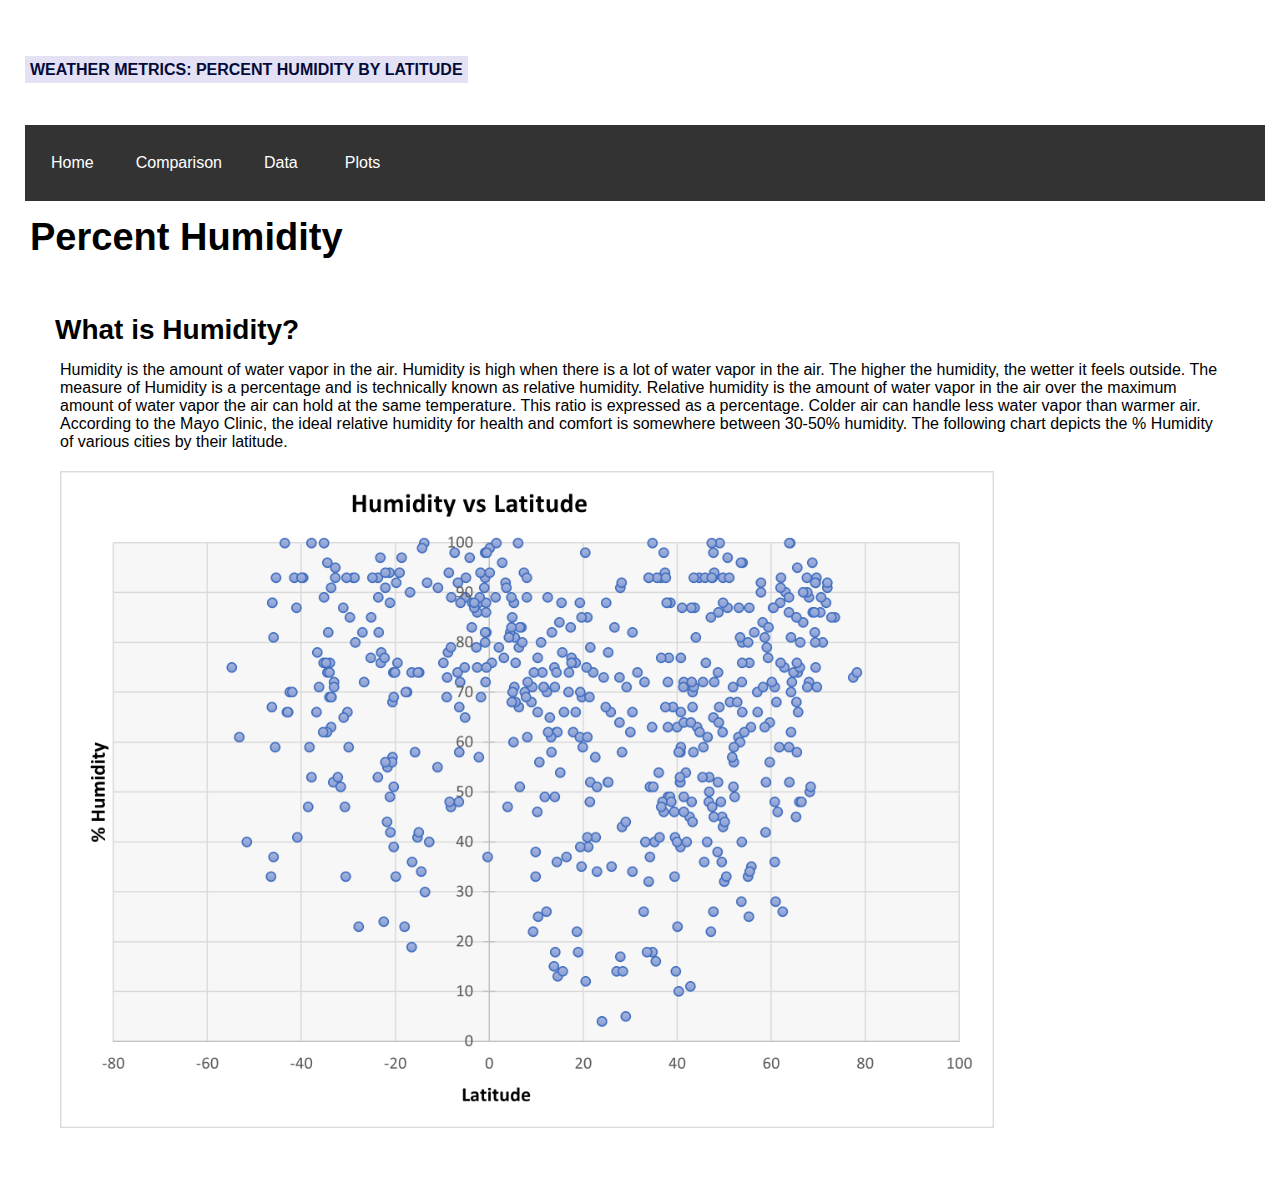
<file: Humidity.html>
<!DOCTYPE html>
<html lang="en-us">
<head>
  <meta charset="UTF-8">
  <title>Humidity by Latitude</title>
  <meta name="viewport" content="width=device-width, initial-scale=1.0">
  <link rel="stylesheet" type="text/css" href="style.css">
</head>
<body>
    <label class="logo">WEATHER METRICS: PERCENT HUMIDITY BY LATITUDE</label>

    <div class="navbar">
        <a href="index.html">Home</a>
        <a href="Comparison.html">Comparison</a>
        <a href="Data.html">Data</a>
        <div class="dropdown">
            <button class="dropbtn">Plots
                <i class="fa fa-caret-down"></i>
              </button>
              <div class="dropdown-content">
                <a href="Temperature.html">Temperature</a>
                <a href="Humidity.html">Humidity</a>
                <a href="Cloudiness.html">Cloudiness</a>
                <a href="WindSpeed.html">Wind Speed</a>
              </div>
        </div> 
    </div>
                
    </nav>
    <header class="header">
      <h1>Percent Humidity</h1>
    </header>
    <main>
      <section class="posts">
        <article class="post">
          <h3>What is Humidity?</h3>
          <p>Humidity is the amount of water vapor in the air.  Humidity is high when there is a lot of water vapor in the air.  The higher the humidity, the wetter it feels outside.  
            The measure of Humidity is a percentage and is technically known as relative humidity.  Relative humidity is the amount of water vapor in the air over the maximum amount of water vapor the air can hold at the same temperature.  This ratio is expressed as a percentage. 
            Colder air can handle less water vapor than warmer air.  
            According to the Mayo Clinic, the ideal relative humidity for health and comfort is somewhere between 30-50% humidity.
            
            
            The following chart depicts the % Humidity of various cities by their latitude.               
          </p>
        
          <img src="visualizations/HumidityvsLat.png" style="width:80%">     
        </section>
      </main>
   </div>
</body>
</html>
</file>
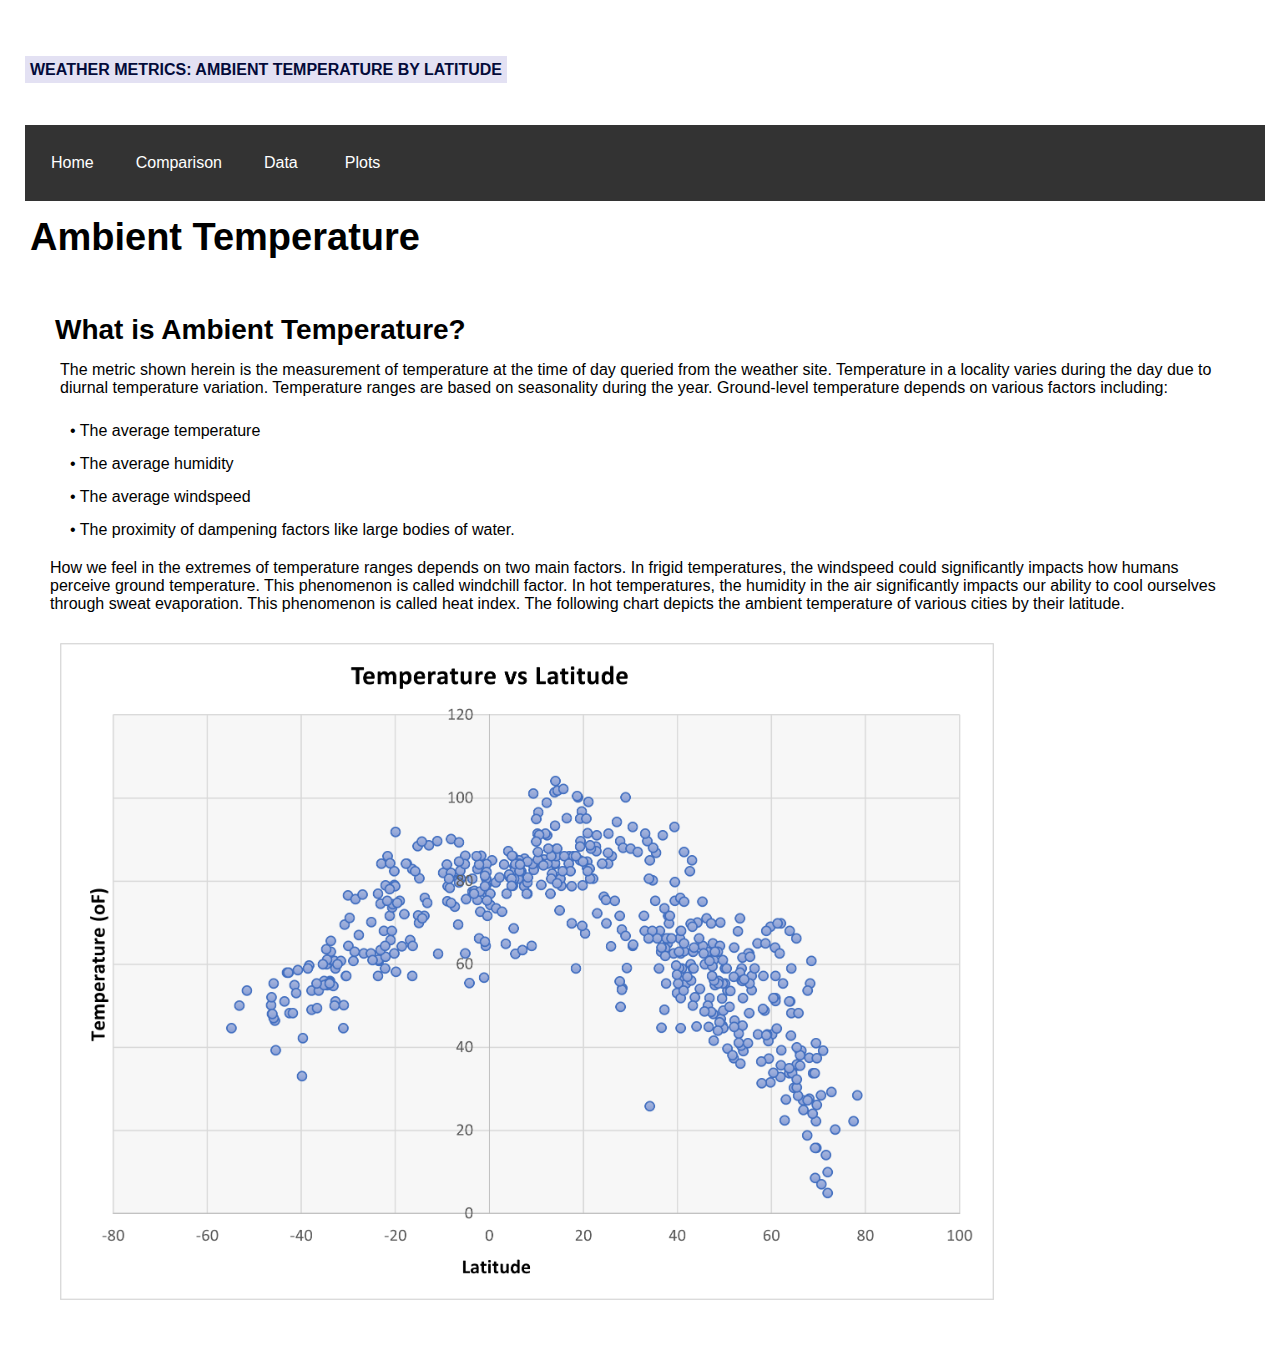
<file: Temperature.html>
<!DOCTYPE html>
<html lang="en-us">
<head>
  <meta charset="UTF-8">
  <title>Temperature by Latitude</title>
  <meta name="viewport" content="width=device-width, initial-scale=1.0">
  <link rel="stylesheet" type="text/css" href="style.css">
</head>
<body>
    <label class="logo">WEATHER METRICS: AMBIENT TEMPERATURE BY LATITUDE</label>

    <div class="navbar">
        <a href="index.html">Home</a>
        <a href="Comparison.html">Comparison</a>
        <a href="Data.html">Data</a>
        <div class="dropdown">
            <button class="dropbtn">Plots
                <i class="fa fa-caret-down"></i>
              </button>
              <div class="dropdown-content">
                <a href="Temperature.html">Temperature</a>
                <a href="Humidity.html">Humidity</a>
                <a href="Cloudiness.html">Cloudiness</a>
                <a href="WindSpeed.html">Wind Speed</a>
              </div>
        </div> 
    </div>
                
    </nav>
    <header class="header">
        <h1>Ambient Temperature</h1>        
        </header>
        <main>
          <section class="posts">
            <article class="post">
              <h3>What is Ambient Temperature?</h3>
              <p>The metric shown herein is the measurement of temperature at the time of day queried from the weather site.  Temperature in a locality varies during the day due to diurnal temperature variation. Temperature ranges are based on seasonality during the year.  Ground-level temperature depends on various factors including:
                <ul>
                  <li>•	The average temperature</li>
                  <li>•	The average humidity</li>
                  <li>•	The average windspeed</li>
                  <li>•	The proximity of dampening factors like large bodies of water.</li>
              </ul>
                             
                How we feel in the extremes of temperature ranges depends on two main factors.   In frigid temperatures, the windspeed could significantly impacts how humans perceive ground temperature. This phenomenon is called windchill factor.   In hot temperatures, the humidity in the air significantly impacts our ability to cool ourselves through sweat evaporation.  This phenomenon is called heat index.
                
                The following chart depicts the ambient temperature of various cities by their latitude.               
              </p>
            
              <img src="visualizations/TempvsLat.png" style="width:80%"> 
        </section>
      </main>
   </div>
</body>
</html>
</file>
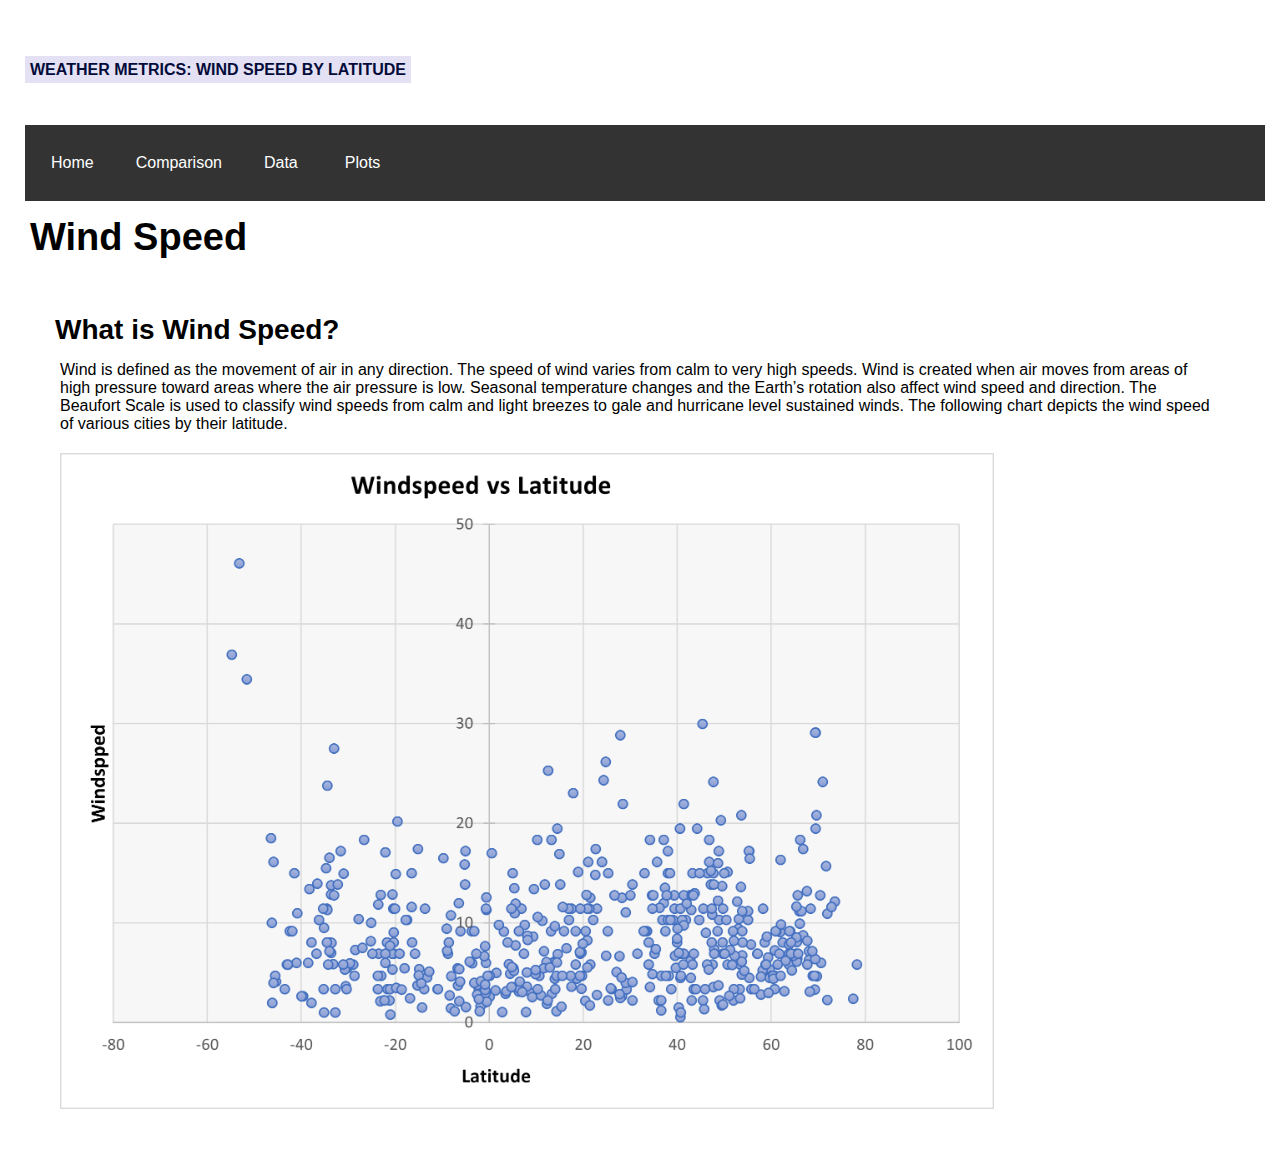
<file: WindSpeed.html>
<!DOCTYPE html>
<html lang="en-us">
<head>
  <meta charset="UTF-8">
  <title>Wind Speed by Latitude</title>
  <meta name="viewport" content="width=device-width, initial-scale=1.0">
  <link rel="stylesheet" type="text/css" href="style.css">
</head>
<body>
    <label class="logo">WEATHER METRICS: WIND SPEED BY LATITUDE</label>

    <div class="navbar">
        <a href="index.html">Home</a>
        <a href="Comparison.html">Comparison</a>
        <a href="Data.html">Data</a>
        
        <div class="dropdown">
            <button class="dropbtn">Plots
                <i class="fa fa-caret-down"></i>
              </button>
              <div class="dropdown-content">
                <a href="Temperature.html">Temperature</a>
                <a href="Humidity.html">Humidity</a>
                <a href="Cloudiness.html">Cloudiness</a>
                <a href="WindSpeed.html">Wind Speed</a>
              </div>
        </div> 
    </div>
                
    
    <header class="header">
        <h1>Wind Speed</h1>
      </header>
      <main>
        <section class="posts">
          <article class="post">
            <h3>What is Wind Speed?</h3>
            <p>Wind is defined as the movement of air in any direction. The speed of wind varies from calm to very high speeds. 
              Wind is created when air moves from areas of high pressure toward areas where the air pressure is low. Seasonal temperature changes and the Earth’s rotation also affect wind speed and direction.
              The Beaufort Scale is used to classify wind speeds from calm and light breezes to gale and hurricane level sustained winds.
              
              The following chart depicts the wind speed of various cities by their latitude.               
            </p>
          
            <img src="visualizations/WindvsLat.png" style="width:80%">         
        </section>
      </main>
   </div>
</body>
</html>
</file>
<file: style.css>
*{
    padding: 5px;
    margin: 5px;
    text-decoration: none;
    list-style: none;
    box-sizing: border-box;
}

h1 {
    padding: 5px 0;
    margin: 0;
    margin-bottom: 5px;
    font-size: 38px;
    color: rgb(0, 0, 0);
    text-align: left;
  }

  h3 {
    padding: 5px 0;
    margin: 5px;
    margin-bottom: 5px;
    font-size: 28px;
    color: rgb(0, 0, 0);
    }


body{
    font-family: 'Segoe UI', Tahoma, Geneva, Verdana, sans-serif;
}

label.logo{
    color: rgb(3, 11, 58);
    font-size: 120 px;
    line-height: 100px;
    padding: 0 100 px;
    font-weight: bolder;
    background-color: rgb(227, 225, 243);
}
  
a.active, a:hover{
    background: #1b9bff;
    transition: 0.5s;
}

.navbar {
    display: flex;
    flex-wrap: wrap;
    height: 80 px;
    width: 100%;
    align-items: center;
    padding: none;
    overflow: hidden;
    background-color: #333;
  }
  
  .navbar a {
    float: left;
    font-size: 16px;
    color: white;
    text-align: center;
    padding: 14px 16px;
    text-decoration: none;
  }
  
  .dropdown {
    float: left;
    overflow: hidden;
  }
  
  .dropdown .dropbtn {
    font-size: 16px;     
    border: none;
    outline: none;
    color: white;
    padding: 14px 16px;
    background-color: inherit;
    font-family: inherit;
    margin: 0;
  }
  
  .navbar a:hover, .dropdown:hover .dropbtn {
    background-color: red;
  }
  
  .dropdown-content {
    display: none;
    position: absolute;
    background-color: #f9f9f9;
    min-width: 160px;
    box-shadow: 0px 8px 16px 0px rgba(0,0,0,0.2);
    z-index: 1;
  }
  
  .dropdown-content a {
    float: none;
    color: black;
    padding: 12px 16px;
    text-decoration: none;
    display: block;
    text-align: left;
    text-transform: uppercase;
  }
  
  .dropdown-content a:hover {
    background-color: rgb(227, 230, 240);
  }
  
  .dropdown:hover .dropdown-content {
    display: block;
  }

  .row {
    display: flex;
    flex-wrap: wrap;
    padding: 0 4px;
  }
  
  /* Create four equal columns that sits next to each other */
  .column {
    flex: 40%;
    max-width: 40%;
    padding: 0 4px;
  }
  
  .column img {
    margin-top: 8px;
    vertical-align: middle;
    width: 100%;
  }
  
  /* Responsive layout - makes a two column-layout instead of four columns */
  @media screen and (max-width: 800px) {
    .column {
      flex: 50%;
      max-width: 50%;
    }
  }
  
  /* Responsive layout - makes the two columns stack on top of each other instead of next to each other */
  @media screen and (max-width: 600px) {
    .column {
      flex: 100%;
      max-width: 100%;
    }
  }

<style>
    .city-content {
        border-collapse: collapse;
        margin: 25px 0;
        font-size: 0.9em;
        min-width: 400px;
        border-radius:5px 5px 0 0;
        overflow: hidden;
        box-shadow: 0 0 20px 0 rgba(0,0,0,0.15)
    }
.city-content thead tr{
    background-color:rgb(7, 124, 202);
    color: #ffffff;
    text-align:center;
    font-size: 20px;    
    font-weight: bold;
}    

.city-content th,
.city-content td{
    padding: 12px 15px;
}

.city-content tbody tr{
    border-bottom: 2px solid #557ef0;    
}

.city-content tbody tr:nth-of-type(even){
    background-color: #f3f3f3;   
}
.city-content tbody tr:last-of-type{
    border-bottom: 4px solid rgb(7, 124, 202);
}
</style>
</file>
